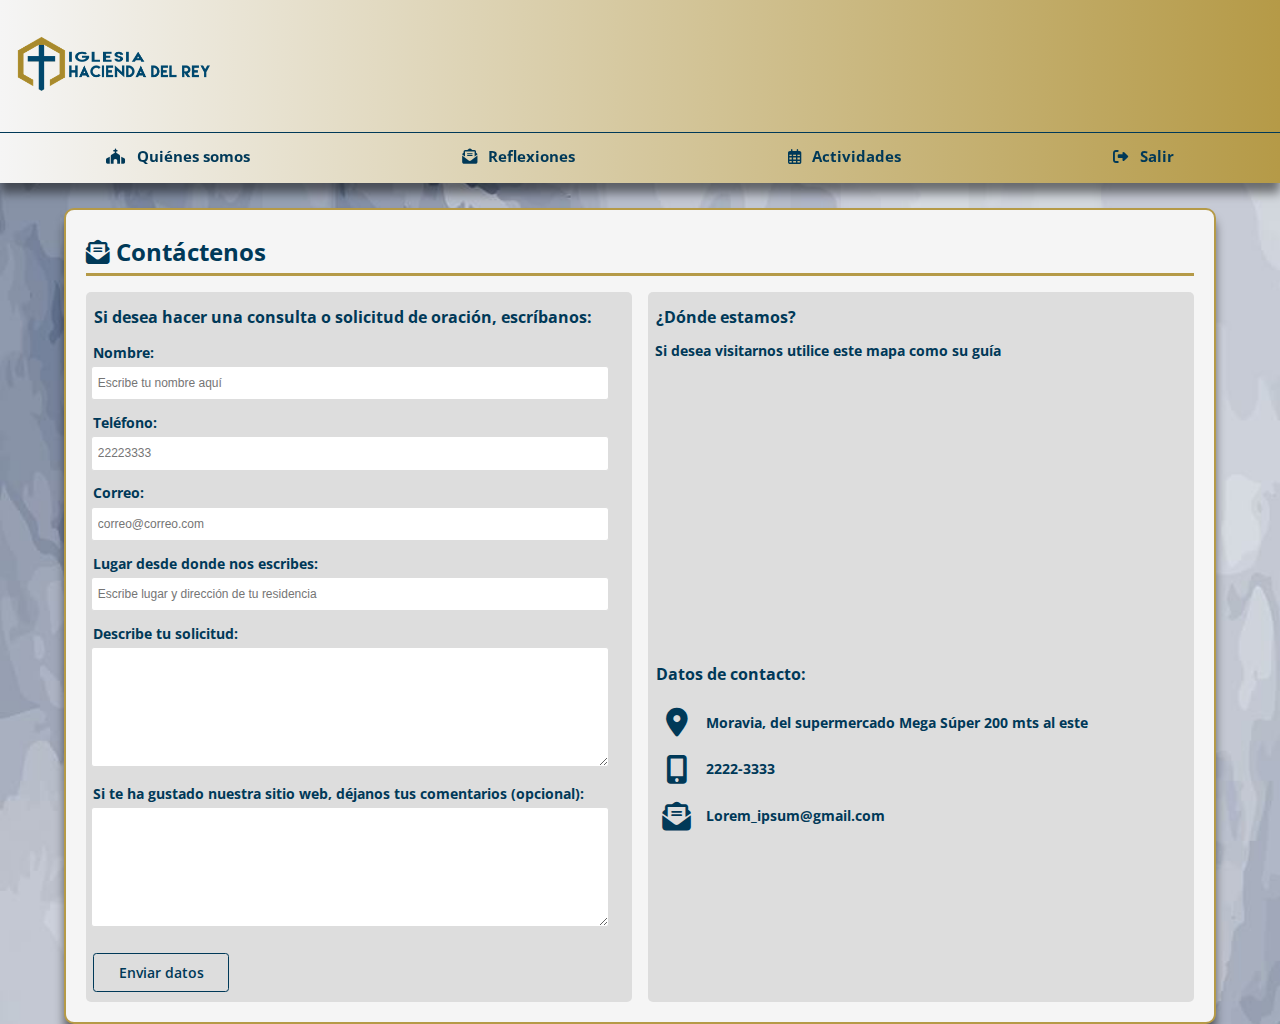
<file: contacto.html>
<!DOCTYPE html>

<!-- Página donde el usuario puede ponerse en contacto con la iglesia Hacienda del Rey -->

<html lang="es">
    <head>
        <title>Contacto</title>
        <meta charset="UTF-8">
        <meta name="viewport" content="width=device-width, initial-scale=1.0">
        <link rel="stylesheet" href="https://cdnjs.cloudflare.com/ajax/libs/font-awesome/6.5.1/css/all.min.css"/>
        <link href="https://fonts.googleapis.com/css2?family=Open+Sans:wght@300;400;600;700&display=swap" rel="stylesheet">
        <link rel="shortcut icon" type="image/x-icon" href="imagenes/iconoIglesia.png"/>
        <link href="librerias/normalize.css" rel="stylesheet" type="text/css"/>
        <link href="librerias/sweetalert2.min.css" rel="stylesheet" type="text/css"/>
        <link href="css/contacto.css" rel="stylesheet" type="text/css"/>
    </head>
    <body>        
        <div class="contenedor">
            <header class="encabezado">
                
                <!-- ***** Inicio sección logotipo encabezado ***** -->
                <div class="logo">
                    <a href="index.html"><img src="imagenes/LogoIglesiaColor.png" alt="Logo oficial de la iglesia Hacienda del Rey"/></a>
                    <a href="#" class="btnMenu" id="btnMenu"><i class="icono fas fa-bars"></i></a>
                </div>
                <!-- ***** Fin sección logotipo encabezado ***** -->
                
                <!-- ***** Inicio sección menú de opciones ***** -->
                <nav class="menu" id="menu">
                    <a href="nuestraVision.html"><i class="fas fa-church"></i>Quiénes somos</a>
                    <a href="reflexiones.html"><i class="fas fa-envelope-open-text"></i>Reflexiones</a>
                    <a href="actividades.html"><i class="far fa-calendar-alt"></i>Actividades</a>                    
                    <a href="index.html"><i class="fas fa-sign-out-alt"></i>Salir</a>
                </nav>
                <!-- ***** Fin sección menú de opciones ***** -->
            
            </header>
                        
            <!-- ***** Inicio sección principal ***** -->
            <main class="contenido">
                <section>
                    <h1><i class="opcion fas fa-envelope-open-text"></i>&nbsp;Contáctenos</h1>
                    <hr>
                    <div class="contenedorFormulario">
                        <form action="<?php echo htmlspecialchars($_SERVER['PHP_SELF']);?>" class="formulario" id="formulario" method="POST">
                            <h3>Si desea hacer una consulta o solicitud de oración, escríbanos:</h3>
                            
                            <!-- Grupo: nombre -->
                            <div class="grupo formulario_grupo" id="grupo_nombre">                                
                                <div class="formulario_grupo_input">
                                    <label for="nombre" class="frmLabel">Nombre:</label>
                                    <input type="text" class="formulario_input" id="nombre" name="nombre" value="" placeholder="Escribe tu nombre aquí" required>
                                    <i class="formulario_validacion_estado fas fa-times-circle"></i>
                                </div>
                                <p class="formulario_input_error">Error: Debes agregar nombre y dos apellidos y solamente se permiten letras</p>
                            </div>
                            
                            <!-- Grupo: teléfono -->
                            <div class=" grupo formulario_grupo" id="grupo_telefono">                                
                                <div class="formulario_grupo_input">
                                    <label for="telefono" class="frmLabel">Teléfono:</label>
                                    <input type="text" class="formulario_input" id="telefono" name="telefono" value="" placeholder="22223333" required>
                                    <i class="formulario_validacion_estado fas fa-times-circle"></i>
                                </div>
                                <p class="formulario_input_error">Error: No se permiten letras, espacios ni símbolos como número telefónico</p>
                            </div>
                            
                            <!-- Grupo: correo -->
                            <div class=" grupo formulario_grupo" id="grupo_correo">                                
                                <div class="formulario_grupo_input">
                                    <label for="correo" class="frmLabel">Correo:</label>
                                    <input type="text" class="formulario_input" id="correo" name="correo" value="" placeholder="correo@correo.com" required>
                                    <i class="formulario_validacion_estado fas fa-times-circle"></i>
                                </div>
                                <p class="formulario_input_error">Error: Has escrito mal tu dirección de correo</p>
                            </div>
                                                                                    
                            <div class="grupo">
                                <label for="direccion" class="frmLabel">Lugar desde donde nos escribes:</label>
                                <input type="text" class="formulario_input" id="direccion" name="direccion" placeholder="Escribe lugar y dirección de tu residencia">
                            </div>
                            
                            <div class="grupo">
                                <label for="solicitud" class="frmLabel">Describe tu solicitud:</label>
                                <textarea class="formulario_input" id="solicitud" name="solicitud"></textarea>
                            </div>
                            
                            <div class="grupo">
                                <label for="comentario" class="frmLabel">Si te ha gustado nuestra sitio web, déjanos tus comentarios (opcional):</label>
                                <textarea class="formulario_input" id="comentario" name="comentario"></textarea>
                            </div>

                            <input type="submit" id="boton" class="frmBoton" name="enviar" value="Enviar datos">
                                                                                                                                                                                                         
                        </form>
                                                                        
                        <div class="ubicacion">
                            <div class="contenedorMapa">
                                <h3>¿Dónde estamos?</h3>
                                <p>Si desea visitarnos utilice este mapa como su guía</p>
                                <div class="mapa">
                                    <iframe src="https://www.google.com/maps/embed?pb=!1m18!1m12!1m3!1d3929.70283055067!2d-84.04686928474239!3d9.958663976475945!2m3!1f0!2f0!3f0!3m2!1i1024!2i768!4f13.1!3m3!1m2!1s0x8fa0e469a2e4657d%3A0x9826495c03757fda!2sIglesia%20Cristiana%20Hacienda%20del%20Rey%2C%20Moravia!5e0!3m2!1ses-419!2scr!4v1628888488798!5m2!1ses-419!2scr" width="100%" style="border:0;" allowfullscreen="" loading="lazy"></iframe>
                                </div>
                            </div>
                            
                            <div class="contenedorDatos">
                                <h3>Datos de contacto:</h3>
                                <div class="datos">
                                    <i class="icono fas fa-map-marker-alt"></i>
                                    <p>Moravia, del supermercado Mega Súper 200 mts al este</p>
                                </div>
                                <div class="datos">
                                    <i class="icono fas fa-mobile-alt"></i>
                                    <p>2222-3333</p>
                                </div>
                                <div class="datos">
                                    <i class="icono fas fa-envelope-open-text"></i>
                                    <p>Lorem_ipsum@gmail.com</p>
                                </div>
                            </div>
                        </div>
                    </div>
                </section>
            </main>                        
            <!-- ***** Fin sección principal ***** -->
            
        </div>
        
        <!-- ***** Archivos javascript ***** -->
        <script src="https://cdnjs.cloudflare.com/ajax/libs/jquery/3.6.0/jquery.min.js"></script>
        <script src="librerias/sweetalert2.all.min.js" type="text/javascript"></script>
        <script src="javascript/menu.js" type="text/javascript"></script>            
        <script src="javascript/validaciones.js" type="text/javascript"></script>
        
    </body>
</html>
</file>
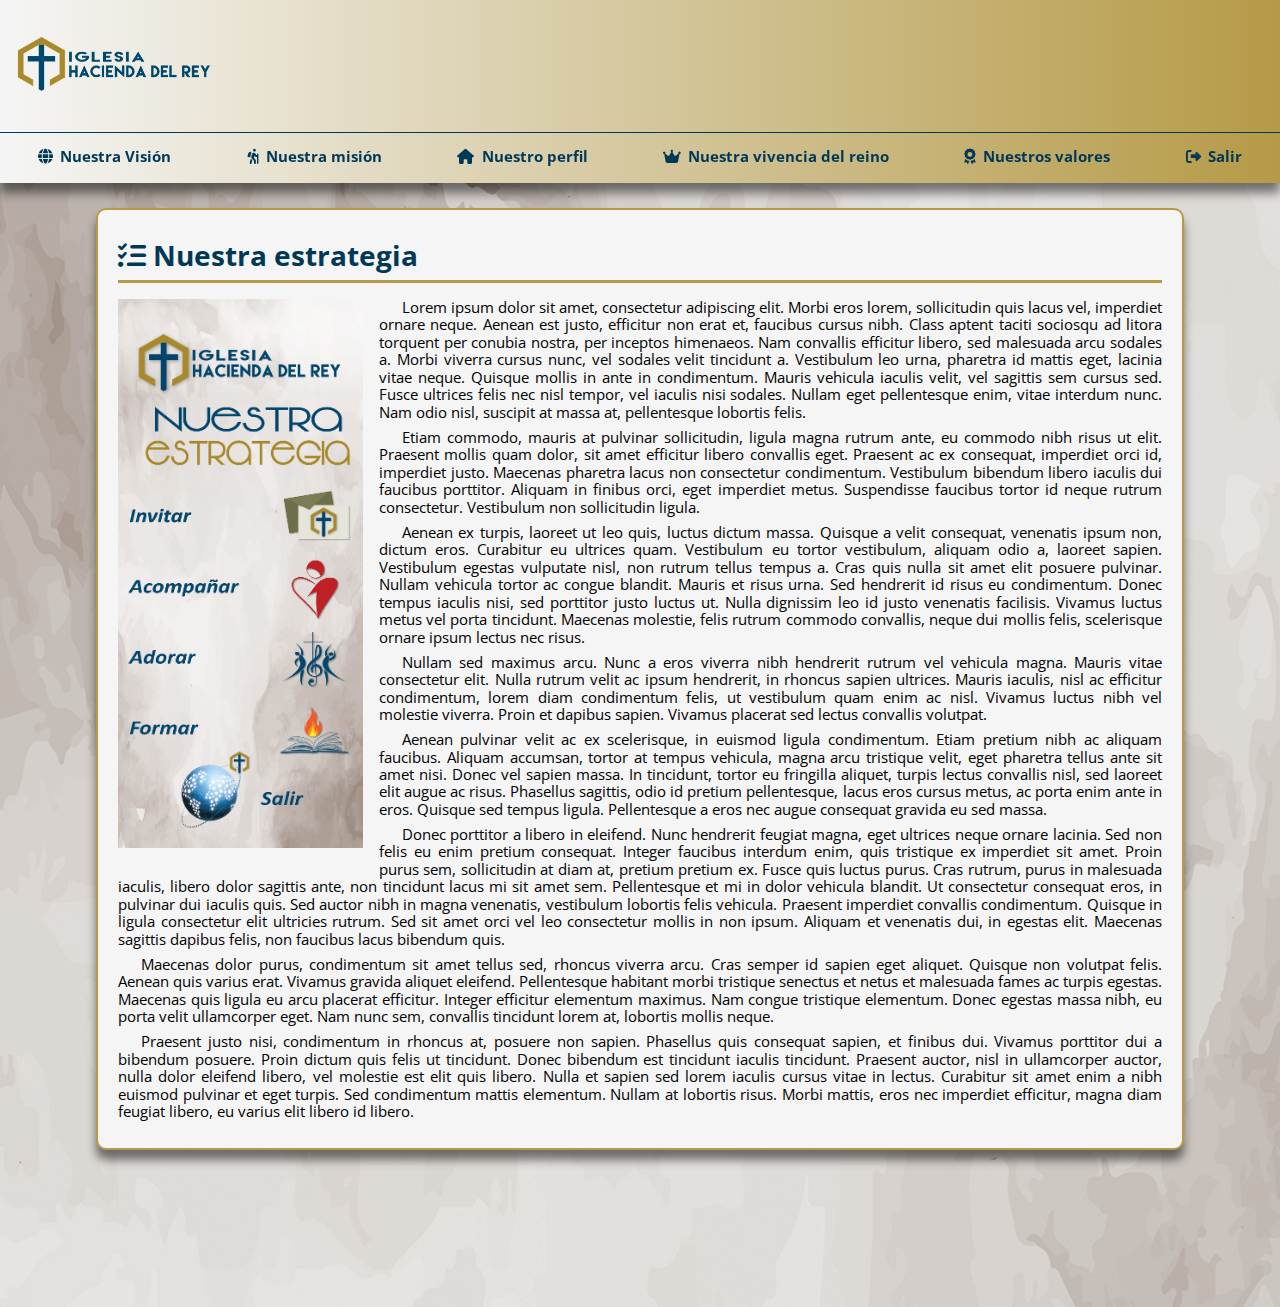
<file: nuestraEstrategia.html>
<!DOCTYPE html>

<!-- Página donde se muestra y describe la estrategia de la iglesia Hacienda del Rey -->

<html lang="es">
    <head>
        <title>Nuestra estrategia</title>
        <meta charset="UTF-8">
        <meta name="viewport" content="width=device-width, initial-scale=1.0">
        <link rel="stylesheet" href="https://cdnjs.cloudflare.com/ajax/libs/font-awesome/6.5.1/css/all.min.css"/>
        <link href="https://fonts.googleapis.com/css2?family=Open+Sans:wght@300;400;600;700&display=swap" rel="stylesheet">
        <link rel="shortcut icon" type="image/x-icon" href="imagenes/iconoIglesia.png"/>
        <link href="librerias/normalize.css" rel="stylesheet" type="text/css"/>
        <link href="css/nuestraEstrategia.css" rel="stylesheet" type="text/css"/>
    </head>
    <body>
        <div class="contenedor">
            <header class="encabezado">
                                
                <!-- ***** Inicio sección encabezado ***** -->
                <div class="logo">
                    <a href="index.html"><img src="imagenes/LogoIglesiaColor.png" alt="Logo oficial de la iglesia Hacienda del Rey"/></a>
                    <a href="#" class="btnMenu" id="btnMenu"><i class="icono fas fa-bars"></i></a>
                </div>
                <!-- ***** Fin sección logotipo encabezado ***** -->
                
                <!-- ***** Inicio sección menú de opciones ***** -->                
                <nav class="menu" id="menu">                                    
                    <a href="nuestraVision.html"><i class="fa fa-globe"></i>Nuestra Visión</a>
                    <a href="nuestraMision.html"><i class="fas fa-hiking"></i>Nuestra misión</a>
                    <a href="nuestroPerfil.html"><i class="fa-solid fa-house"></i>Nuestro perfil</a>                    
                    <a href="nuestraVivenciaReino.html"><i class="fa fa-crown"></i>Nuestra vivencia del reino</a>
                    <a href="nuestrosValores.html"><i class="fas fa-award"></i>Nuestros valores</a>
                    <a href="index.html"><i class="fas fa-sign-out-alt"></i>Salir</a>                                       
                </nav>                
                <!-- ***** Fin sección menú de opciones ***** -->
                
            </header>
                                
            <!-- ***** Inicio sección principal ***** -->
            <main class="contenido">                    
                <section>
                    <article>
                        <h1><i class="fas fa-tasks"></i>&nbsp;Nuestra estrategia</h1>
                        <hr>                
                        <figure>
                            <img src="imagenes/nuestraEstrategia.jpg" alt=""/>
                        </figure>                
                        <p>Lorem ipsum dolor sit amet, consectetur adipiscing elit. Morbi eros lorem, sollicitudin quis lacus vel, imperdiet ornare neque. Aenean est justo, efficitur non erat et, faucibus cursus nibh. Class aptent taciti sociosqu ad litora torquent per conubia nostra, per inceptos himenaeos. Nam convallis efficitur libero, sed malesuada arcu sodales a. Morbi viverra cursus nunc, vel sodales velit tincidunt a. Vestibulum leo urna, pharetra id mattis eget, lacinia vitae neque. Quisque mollis in ante in condimentum. Mauris vehicula iaculis velit, vel sagittis sem cursus sed. Fusce ultrices felis nec nisl tempor, vel iaculis nisi sodales. Nullam eget pellentesque enim, vitae interdum nunc. Nam odio nisl, suscipit at massa at, pellentesque lobortis felis.</p>
                        <p>Etiam commodo, mauris at pulvinar sollicitudin, ligula magna rutrum ante, eu commodo nibh risus ut elit. Praesent mollis quam dolor, sit amet efficitur libero convallis eget. Praesent ac ex consequat, imperdiet orci id, imperdiet justo. Maecenas pharetra lacus non consectetur condimentum. Vestibulum bibendum libero iaculis dui faucibus porttitor. Aliquam in finibus orci, eget imperdiet metus. Suspendisse faucibus tortor id neque rutrum consectetur. Vestibulum non sollicitudin ligula.</p>
                        <p>Aenean ex turpis, laoreet ut leo quis, luctus dictum massa. Quisque a velit consequat, venenatis ipsum non, dictum eros. Curabitur eu ultrices quam. Vestibulum eu tortor vestibulum, aliquam odio a, laoreet sapien. Vestibulum egestas vulputate nisl, non rutrum tellus tempus a. Cras quis nulla sit amet elit posuere pulvinar. Nullam vehicula tortor ac congue blandit. Mauris et risus urna. Sed hendrerit id risus eu condimentum. Donec tempus iaculis nisi, sed porttitor justo luctus ut. Nulla dignissim leo id justo venenatis facilisis. Vivamus luctus metus vel porta tincidunt. Maecenas molestie, felis rutrum commodo convallis, neque dui mollis felis, scelerisque ornare ipsum lectus nec risus.</p>                
                        <p>Nullam sed maximus arcu. Nunc a eros viverra nibh hendrerit rutrum vel vehicula magna. Mauris vitae consectetur elit. Nulla rutrum velit ac ipsum hendrerit, in rhoncus sapien ultrices. Mauris iaculis, nisl ac efficitur condimentum, lorem diam condimentum felis, ut vestibulum quam enim ac nisl. Vivamus luctus nibh vel molestie viverra. Proin et dapibus sapien. Vivamus placerat sed lectus convallis volutpat.</p>
                        <p>Aenean pulvinar velit ac ex scelerisque, in euismod ligula condimentum. Etiam pretium nibh ac aliquam faucibus. Aliquam accumsan, tortor at tempus vehicula, magna arcu tristique velit, eget pharetra tellus ante sit amet nisi. Donec vel sapien massa. In tincidunt, tortor eu fringilla aliquet, turpis lectus convallis nisl, sed laoreet elit augue ac risus. Phasellus sagittis, odio id pretium pellentesque, lacus eros cursus metus, ac porta enim ante in eros. Quisque sed tempus ligula. Pellentesque a eros nec augue consequat gravida eu sed massa.</p>
                        <p>Donec porttitor a libero in eleifend. Nunc hendrerit feugiat magna, eget ultrices neque ornare lacinia. Sed non felis eu enim pretium consequat. Integer faucibus interdum enim, quis tristique ex imperdiet sit amet. Proin purus sem, sollicitudin at diam at, pretium pretium ex. Fusce quis luctus purus. Cras rutrum, purus in malesuada iaculis, libero dolor sagittis ante, non tincidunt lacus mi sit amet sem. Pellentesque et mi in dolor vehicula blandit. Ut consectetur consequat eros, in pulvinar dui iaculis quis. Sed auctor nibh in magna venenatis, vestibulum lobortis felis vehicula. Praesent imperdiet convallis condimentum. Quisque in ligula consectetur elit ultricies rutrum. Sed sit amet orci vel leo consectetur mollis in non ipsum. Aliquam et venenatis dui, in egestas elit. Maecenas sagittis dapibus felis, non faucibus lacus bibendum quis.</p>
                        <p>Maecenas dolor purus, condimentum sit amet tellus sed, rhoncus viverra arcu. Cras semper id sapien eget aliquet. Quisque non volutpat felis. Aenean quis varius erat. Vivamus gravida aliquet eleifend. Pellentesque habitant morbi tristique senectus et netus et malesuada fames ac turpis egestas. Maecenas quis ligula eu arcu placerat efficitur. Integer efficitur elementum maximus. Nam congue tristique elementum. Donec egestas massa nibh, eu porta velit ullamcorper eget. Nam nunc sem, convallis tincidunt lorem at, lobortis mollis neque.</p>
                        <p>Praesent justo nisi, condimentum in rhoncus at, posuere non sapien. Phasellus quis consequat sapien, et finibus dui. Vivamus porttitor dui a bibendum posuere. Proin dictum quis felis ut tincidunt. Donec bibendum est tincidunt iaculis tincidunt. Praesent auctor, nisl in ullamcorper auctor, nulla dolor eleifend libero, vel molestie est elit quis libero. Nulla et sapien sed lorem iaculis cursus vitae in lectus. Curabitur sit amet enim a nibh euismod pulvinar et eget turpis. Sed condimentum mattis elementum. Nullam at lobortis risus. Morbi mattis, eros nec imperdiet efficitur, magna diam feugiat libero, eu varius elit libero id libero.</p>                
                    </article>
                </section>
            </main>
            <!-- ***** Fin sección principal ***** -->    
            
        </div>
        
        <!-- ***** Archivos javascript ***** -->        
        <script src="https://cdnjs.cloudflare.com/ajax/libs/jquery/3.6.0/jquery.min.js"></script>
        <script src="javascript/menu.js" type="text/javascript"></script>    
        
    </body>
</html>
</file>
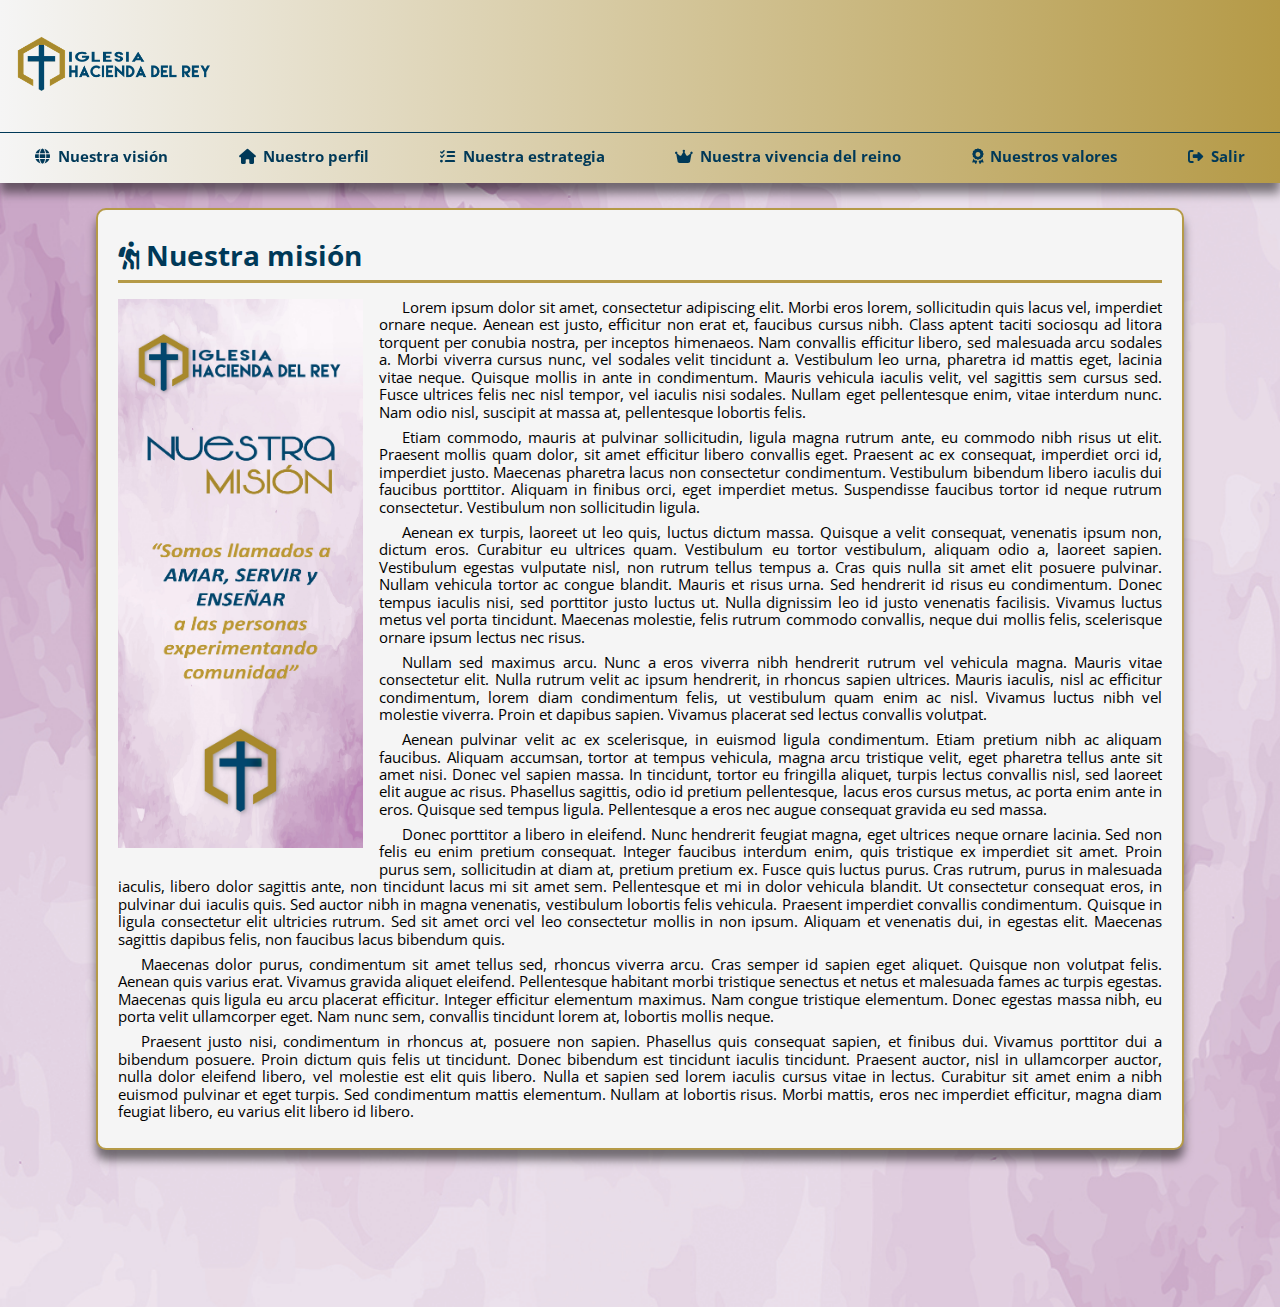
<file: nuestraMision.html>
<!DOCTYPE html>

<!-- Página donde se muestra y describe la misión general de la iglesia Hacienda del Rey -->

<html lang="es">
    <head>
        <title>Nuestra misión</title>
        <meta charset="UTF-8">
        <meta name="viewport" content="width=device-width, initial-scale=1.0">
        <link rel="stylesheet" href="https://cdnjs.cloudflare.com/ajax/libs/font-awesome/6.5.1/css/all.min.css"/>
        <link href="https://fonts.googleapis.com/css2?family=Open+Sans:wght@300;400;600;700&display=swap" rel="stylesheet">
        <link rel="shortcut icon" type="image/x-icon" href="imagenes/iconoIglesia.png"/>
        <link href="librerias/normalize.css" rel="stylesheet" type="text/css"/>
        <link href="css/nuestraMision.css" rel="stylesheet" type="text/css"/>
    </head>
    <body>
        <div class="contenedor">
            <header class="encabezado">
                                
                <!-- ***** Inicio sección logotipo encabezado ***** -->
                <div class="logo">
                    <a href="index.html"><img src="imagenes/LogoIglesiaColor.png" alt="Logo oficial de la iglesia Hacienda del Rey"/></a>
                    <a href="#" class="btnMenu" id="btnMenu"><i class="icono fas fa-bars"></i></a>
                </div>
                <!-- ***** Fin sección logotipo encabezado ***** -->
                
                <!-- ***** Inicio sección menú de opciones ***** -->                
                <nav class="menu" id="menu">                                    
                    <a href="nuestraVision.html"><i class="fa fa-globe"></i>Nuestra visión</a>
                    <a href="nuestroPerfil.html"><i class="fa-solid fa-house"></i>Nuestro perfil</a>
                    <a href="nuestraEstrategia.html"><i class="fas fa-tasks"></i>Nuestra estrategia</a>
                    <a href="nuestraVivenciaReino.html"><i class="fa fa-crown"></i>Nuestra vivencia del reino</a>
                    <a href="nuestrosValores.html"><i class="fas fa-award"></i>Nuestros valores</a>
                    <a href="index.html"><i class="fas fa-sign-out-alt"></i>Salir</a>                                       
                </nav>                
                <!-- ***** Fin sección menú de opciones ***** -->
                
            </header>
                                
            <!-- ***** Inicio sección principal ***** -->
            <main class="contenido">                    
                <section>
                    <article>
                        <h1><i class="fas fa-hiking"></i>&nbsp;Nuestra misión</h1>
                        <hr>                
                        <figure>
                            <img src="imagenes/nuestraMision.jpg" alt=""/>
                        </figure>                
                        <p>Lorem ipsum dolor sit amet, consectetur adipiscing elit. Morbi eros lorem, sollicitudin quis lacus vel, imperdiet ornare neque. Aenean est justo, efficitur non erat et, faucibus cursus nibh. Class aptent taciti sociosqu ad litora torquent per conubia nostra, per inceptos himenaeos. Nam convallis efficitur libero, sed malesuada arcu sodales a. Morbi viverra cursus nunc, vel sodales velit tincidunt a. Vestibulum leo urna, pharetra id mattis eget, lacinia vitae neque. Quisque mollis in ante in condimentum. Mauris vehicula iaculis velit, vel sagittis sem cursus sed. Fusce ultrices felis nec nisl tempor, vel iaculis nisi sodales. Nullam eget pellentesque enim, vitae interdum nunc. Nam odio nisl, suscipit at massa at, pellentesque lobortis felis.</p>
                        <p>Etiam commodo, mauris at pulvinar sollicitudin, ligula magna rutrum ante, eu commodo nibh risus ut elit. Praesent mollis quam dolor, sit amet efficitur libero convallis eget. Praesent ac ex consequat, imperdiet orci id, imperdiet justo. Maecenas pharetra lacus non consectetur condimentum. Vestibulum bibendum libero iaculis dui faucibus porttitor. Aliquam in finibus orci, eget imperdiet metus. Suspendisse faucibus tortor id neque rutrum consectetur. Vestibulum non sollicitudin ligula.</p>
                        <p>Aenean ex turpis, laoreet ut leo quis, luctus dictum massa. Quisque a velit consequat, venenatis ipsum non, dictum eros. Curabitur eu ultrices quam. Vestibulum eu tortor vestibulum, aliquam odio a, laoreet sapien. Vestibulum egestas vulputate nisl, non rutrum tellus tempus a. Cras quis nulla sit amet elit posuere pulvinar. Nullam vehicula tortor ac congue blandit. Mauris et risus urna. Sed hendrerit id risus eu condimentum. Donec tempus iaculis nisi, sed porttitor justo luctus ut. Nulla dignissim leo id justo venenatis facilisis. Vivamus luctus metus vel porta tincidunt. Maecenas molestie, felis rutrum commodo convallis, neque dui mollis felis, scelerisque ornare ipsum lectus nec risus.</p>                
                        <p>Nullam sed maximus arcu. Nunc a eros viverra nibh hendrerit rutrum vel vehicula magna. Mauris vitae consectetur elit. Nulla rutrum velit ac ipsum hendrerit, in rhoncus sapien ultrices. Mauris iaculis, nisl ac efficitur condimentum, lorem diam condimentum felis, ut vestibulum quam enim ac nisl. Vivamus luctus nibh vel molestie viverra. Proin et dapibus sapien. Vivamus placerat sed lectus convallis volutpat.</p>
                        <p>Aenean pulvinar velit ac ex scelerisque, in euismod ligula condimentum. Etiam pretium nibh ac aliquam faucibus. Aliquam accumsan, tortor at tempus vehicula, magna arcu tristique velit, eget pharetra tellus ante sit amet nisi. Donec vel sapien massa. In tincidunt, tortor eu fringilla aliquet, turpis lectus convallis nisl, sed laoreet elit augue ac risus. Phasellus sagittis, odio id pretium pellentesque, lacus eros cursus metus, ac porta enim ante in eros. Quisque sed tempus ligula. Pellentesque a eros nec augue consequat gravida eu sed massa.</p>
                        <p>Donec porttitor a libero in eleifend. Nunc hendrerit feugiat magna, eget ultrices neque ornare lacinia. Sed non felis eu enim pretium consequat. Integer faucibus interdum enim, quis tristique ex imperdiet sit amet. Proin purus sem, sollicitudin at diam at, pretium pretium ex. Fusce quis luctus purus. Cras rutrum, purus in malesuada iaculis, libero dolor sagittis ante, non tincidunt lacus mi sit amet sem. Pellentesque et mi in dolor vehicula blandit. Ut consectetur consequat eros, in pulvinar dui iaculis quis. Sed auctor nibh in magna venenatis, vestibulum lobortis felis vehicula. Praesent imperdiet convallis condimentum. Quisque in ligula consectetur elit ultricies rutrum. Sed sit amet orci vel leo consectetur mollis in non ipsum. Aliquam et venenatis dui, in egestas elit. Maecenas sagittis dapibus felis, non faucibus lacus bibendum quis.</p>
                        <p>Maecenas dolor purus, condimentum sit amet tellus sed, rhoncus viverra arcu. Cras semper id sapien eget aliquet. Quisque non volutpat felis. Aenean quis varius erat. Vivamus gravida aliquet eleifend. Pellentesque habitant morbi tristique senectus et netus et malesuada fames ac turpis egestas. Maecenas quis ligula eu arcu placerat efficitur. Integer efficitur elementum maximus. Nam congue tristique elementum. Donec egestas massa nibh, eu porta velit ullamcorper eget. Nam nunc sem, convallis tincidunt lorem at, lobortis mollis neque.</p>
                        <p>Praesent justo nisi, condimentum in rhoncus at, posuere non sapien. Phasellus quis consequat sapien, et finibus dui. Vivamus porttitor dui a bibendum posuere. Proin dictum quis felis ut tincidunt. Donec bibendum est tincidunt iaculis tincidunt. Praesent auctor, nisl in ullamcorper auctor, nulla dolor eleifend libero, vel molestie est elit quis libero. Nulla et sapien sed lorem iaculis cursus vitae in lectus. Curabitur sit amet enim a nibh euismod pulvinar et eget turpis. Sed condimentum mattis elementum. Nullam at lobortis risus. Morbi mattis, eros nec imperdiet efficitur, magna diam feugiat libero, eu varius elit libero id libero.</p>                
                    </article>
                </section>
            </main>
            <!-- ***** Fin sección principal ***** -->         
            
        </div>
        
        <!-- ***** Archivos javascript ***** -->        
        <script src="https://cdnjs.cloudflare.com/ajax/libs/jquery/3.6.0/jquery.min.js"></script>
        <script src="javascript/menu.js" type="text/javascript"></script>
                
    </body>
</html>
</file>
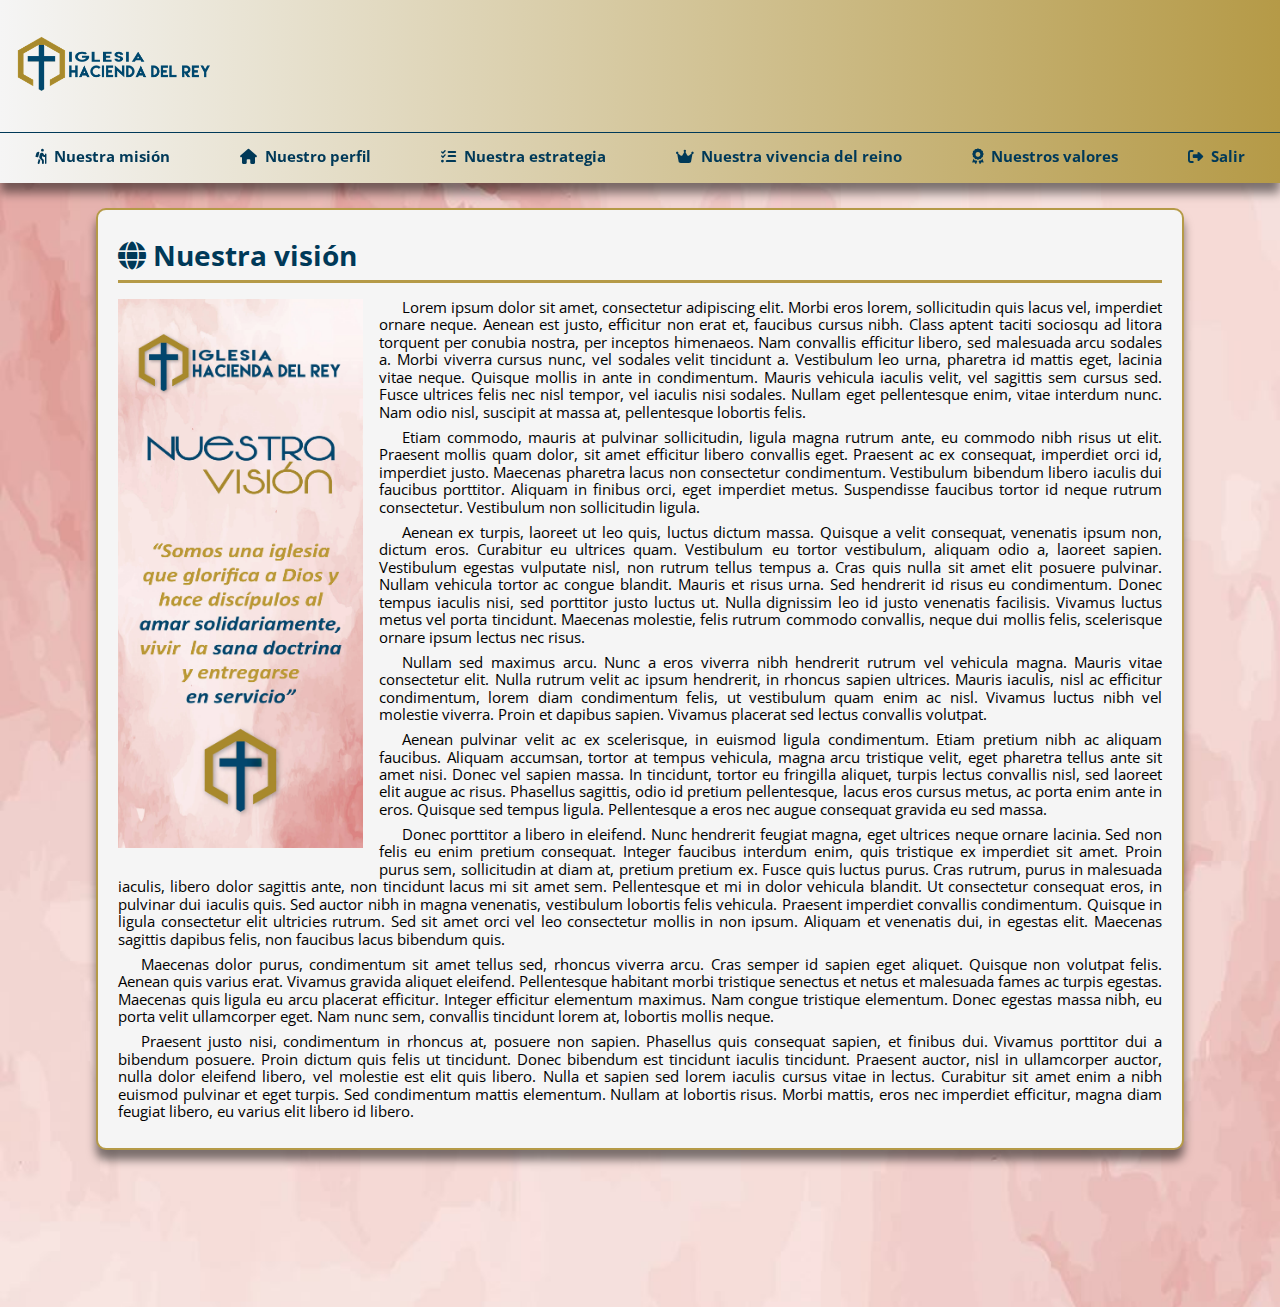
<file: nuestraVision.html>
<!DOCTYPE html>

<!-- Página donde se muestra y describe la visión general de la iglesia Hacienda del Rey -->

<html lang="es">
    <head>
        <title>Nuestra visión</title>
        <meta charset="UTF-8">
        <meta name="viewport" content="width=device-width, initial-scale=1.0">
        <link rel="stylesheet" href="https://cdnjs.cloudflare.com/ajax/libs/font-awesome/6.5.1/css/all.min.css"/>
        <link href="https://fonts.googleapis.com/css2?family=Open+Sans:wght@300;400;600;700&display=swap" rel="stylesheet">
        <link rel="shortcut icon" type="image/x-icon" href="imagenes/iconoIglesia.png"/>
        <link href="librerias/normalize.css" rel="stylesheet" type="text/css"/>
        <link href="css/nuestraVision.css" rel="stylesheet" type="text/css"/>
    </head>
    <body>
        <div class="contenedor">
            <header class="encabezado">
                                
                <!-- ***** Inicio sección logotipo encabezado ***** -->
                <div class="logo">
                    <a href="index.html"><img src="imagenes/LogoIglesiaColor.png" alt="Logo oficial de la iglesia Hacienda del Rey"/></a>
                    <a href="#" class="btnMenu" id="btnMenu"><i class="icono fas fa-bars"></i></a>
                </div>
                <!-- ***** Fin sección logotipo encabezado ***** -->
                
                <!-- ***** Inicio sección menú de opciones ***** -->                
                <nav class="menu" id="menu">                                    
                    <a href="nuestraMision.html"><i class="fas fa-hiking"></i>Nuestra misión</a>
                    <a href="nuestroPerfil.html"><i class="fa-solid fa-house"></i>Nuestro perfil</a>
                    <a href="nuestraEstrategia.html"><i class="fas fa-tasks"></i>Nuestra estrategia</a>
                    <a href="nuestraVivenciaReino.html"><i class="fa fa-crown"></i>Nuestra vivencia del reino</a>
                    <a href="nuestrosValores.html"><i class="fas fa-award"></i>Nuestros valores</a>
                    <a href="index.html"><i class="fas fa-sign-out-alt"></i>Salir</a>                                        
                </nav>                
                <!-- ***** Fin sección menú de opciones ***** -->
                
            </header>
                                
            <!-- ***** Inicio sección principal ***** -->
            <main class="contenido">                    
                <section>
                    <article>
                        <h1><i class="fa fa-globe"></i>&nbsp;Nuestra visión</h1>
                        <hr>                
                        <figure>
                            <img src="imagenes/nuestraVision.jpg" alt=""/>
                        </figure>                
                        <p>Lorem ipsum dolor sit amet, consectetur adipiscing elit. Morbi eros lorem, sollicitudin quis lacus vel, imperdiet ornare neque. Aenean est justo, efficitur non erat et, faucibus cursus nibh. Class aptent taciti sociosqu ad litora torquent per conubia nostra, per inceptos himenaeos. Nam convallis efficitur libero, sed malesuada arcu sodales a. Morbi viverra cursus nunc, vel sodales velit tincidunt a. Vestibulum leo urna, pharetra id mattis eget, lacinia vitae neque. Quisque mollis in ante in condimentum. Mauris vehicula iaculis velit, vel sagittis sem cursus sed. Fusce ultrices felis nec nisl tempor, vel iaculis nisi sodales. Nullam eget pellentesque enim, vitae interdum nunc. Nam odio nisl, suscipit at massa at, pellentesque lobortis felis.</p>
                        <p>Etiam commodo, mauris at pulvinar sollicitudin, ligula magna rutrum ante, eu commodo nibh risus ut elit. Praesent mollis quam dolor, sit amet efficitur libero convallis eget. Praesent ac ex consequat, imperdiet orci id, imperdiet justo. Maecenas pharetra lacus non consectetur condimentum. Vestibulum bibendum libero iaculis dui faucibus porttitor. Aliquam in finibus orci, eget imperdiet metus. Suspendisse faucibus tortor id neque rutrum consectetur. Vestibulum non sollicitudin ligula.</p>
                        <p>Aenean ex turpis, laoreet ut leo quis, luctus dictum massa. Quisque a velit consequat, venenatis ipsum non, dictum eros. Curabitur eu ultrices quam. Vestibulum eu tortor vestibulum, aliquam odio a, laoreet sapien. Vestibulum egestas vulputate nisl, non rutrum tellus tempus a. Cras quis nulla sit amet elit posuere pulvinar. Nullam vehicula tortor ac congue blandit. Mauris et risus urna. Sed hendrerit id risus eu condimentum. Donec tempus iaculis nisi, sed porttitor justo luctus ut. Nulla dignissim leo id justo venenatis facilisis. Vivamus luctus metus vel porta tincidunt. Maecenas molestie, felis rutrum commodo convallis, neque dui mollis felis, scelerisque ornare ipsum lectus nec risus.</p>                
                        <p>Nullam sed maximus arcu. Nunc a eros viverra nibh hendrerit rutrum vel vehicula magna. Mauris vitae consectetur elit. Nulla rutrum velit ac ipsum hendrerit, in rhoncus sapien ultrices. Mauris iaculis, nisl ac efficitur condimentum, lorem diam condimentum felis, ut vestibulum quam enim ac nisl. Vivamus luctus nibh vel molestie viverra. Proin et dapibus sapien. Vivamus placerat sed lectus convallis volutpat.</p>
                        <p>Aenean pulvinar velit ac ex scelerisque, in euismod ligula condimentum. Etiam pretium nibh ac aliquam faucibus. Aliquam accumsan, tortor at tempus vehicula, magna arcu tristique velit, eget pharetra tellus ante sit amet nisi. Donec vel sapien massa. In tincidunt, tortor eu fringilla aliquet, turpis lectus convallis nisl, sed laoreet elit augue ac risus. Phasellus sagittis, odio id pretium pellentesque, lacus eros cursus metus, ac porta enim ante in eros. Quisque sed tempus ligula. Pellentesque a eros nec augue consequat gravida eu sed massa.</p>
                        <p>Donec porttitor a libero in eleifend. Nunc hendrerit feugiat magna, eget ultrices neque ornare lacinia. Sed non felis eu enim pretium consequat. Integer faucibus interdum enim, quis tristique ex imperdiet sit amet. Proin purus sem, sollicitudin at diam at, pretium pretium ex. Fusce quis luctus purus. Cras rutrum, purus in malesuada iaculis, libero dolor sagittis ante, non tincidunt lacus mi sit amet sem. Pellentesque et mi in dolor vehicula blandit. Ut consectetur consequat eros, in pulvinar dui iaculis quis. Sed auctor nibh in magna venenatis, vestibulum lobortis felis vehicula. Praesent imperdiet convallis condimentum. Quisque in ligula consectetur elit ultricies rutrum. Sed sit amet orci vel leo consectetur mollis in non ipsum. Aliquam et venenatis dui, in egestas elit. Maecenas sagittis dapibus felis, non faucibus lacus bibendum quis.</p>
                        <p>Maecenas dolor purus, condimentum sit amet tellus sed, rhoncus viverra arcu. Cras semper id sapien eget aliquet. Quisque non volutpat felis. Aenean quis varius erat. Vivamus gravida aliquet eleifend. Pellentesque habitant morbi tristique senectus et netus et malesuada fames ac turpis egestas. Maecenas quis ligula eu arcu placerat efficitur. Integer efficitur elementum maximus. Nam congue tristique elementum. Donec egestas massa nibh, eu porta velit ullamcorper eget. Nam nunc sem, convallis tincidunt lorem at, lobortis mollis neque.</p>
                        <p>Praesent justo nisi, condimentum in rhoncus at, posuere non sapien. Phasellus quis consequat sapien, et finibus dui. Vivamus porttitor dui a bibendum posuere. Proin dictum quis felis ut tincidunt. Donec bibendum est tincidunt iaculis tincidunt. Praesent auctor, nisl in ullamcorper auctor, nulla dolor eleifend libero, vel molestie est elit quis libero. Nulla et sapien sed lorem iaculis cursus vitae in lectus. Curabitur sit amet enim a nibh euismod pulvinar et eget turpis. Sed condimentum mattis elementum. Nullam at lobortis risus. Morbi mattis, eros nec imperdiet efficitur, magna diam feugiat libero, eu varius elit libero id libero.</p>                
                    </article>
                </section>
            </main>
            <!-- ***** Fin sección principal ***** -->     
            
        </div>
        
        <!-- ***** Archivos javascript ***** --> 
        <script src="https://cdnjs.cloudflare.com/ajax/libs/jquery/3.6.0/jquery.min.js"></script>
        <script src="javascript/menu.js" type="text/javascript"></script>   
        
    </body>
</html>
</file>
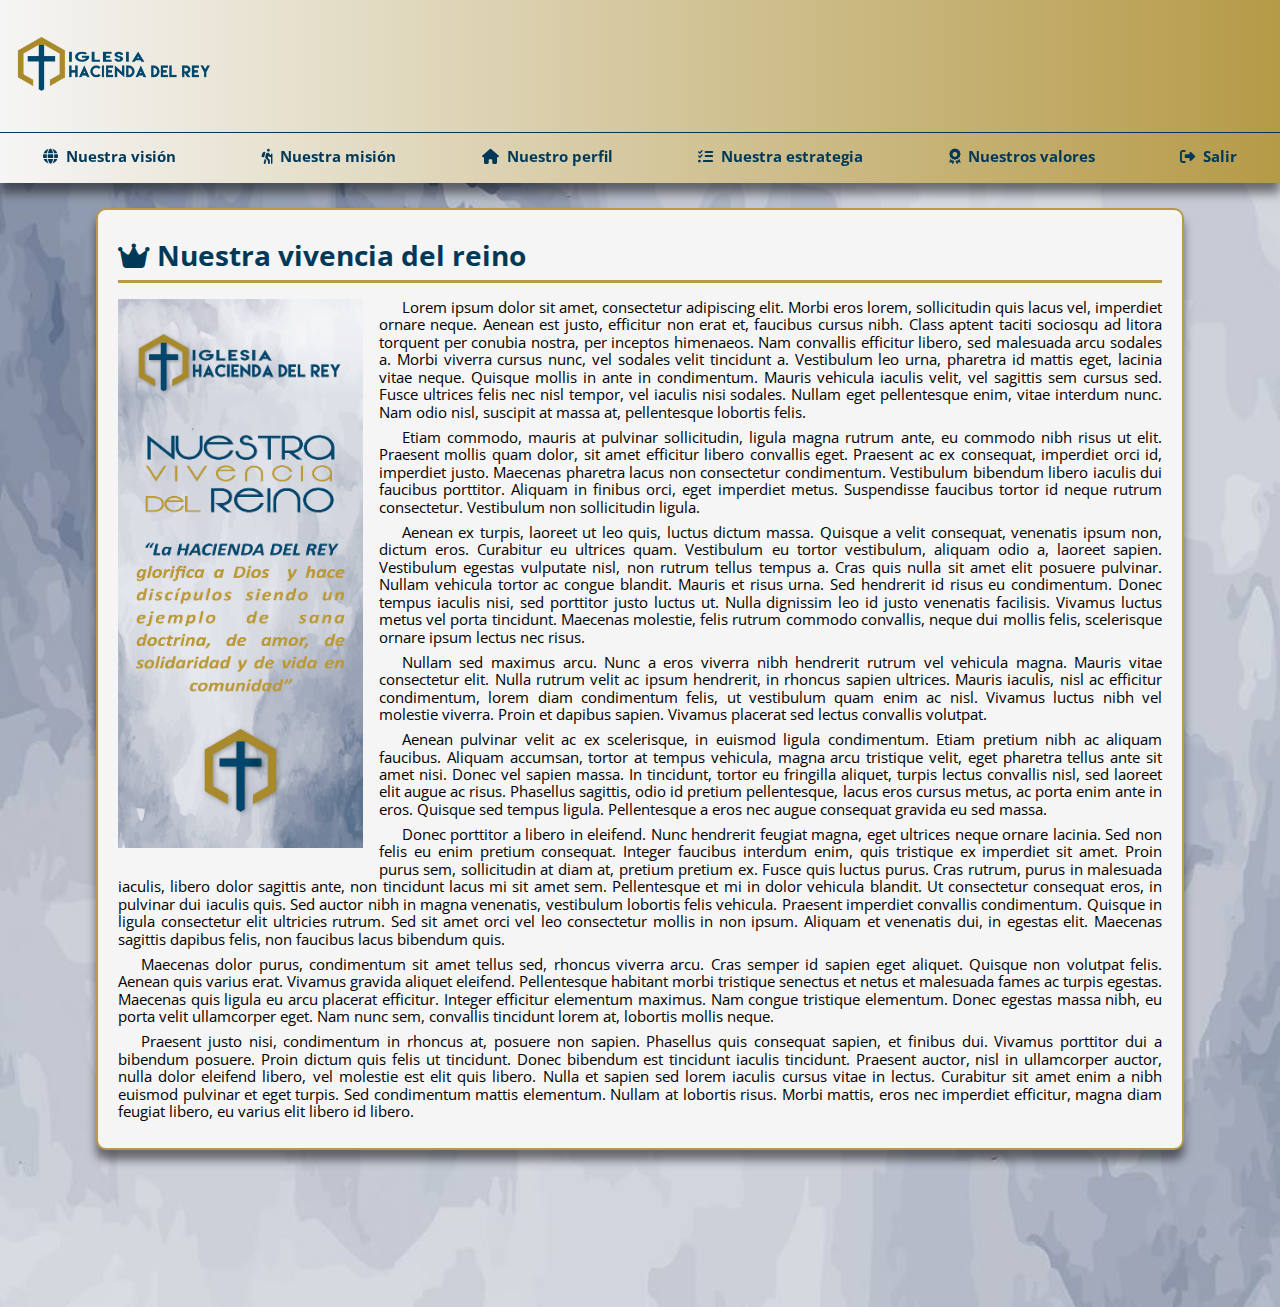
<file: nuestraVivenciaReino.html>
<!DOCTYPE html>

<!-- Página donde se muestra y describe la vivencia del reino de la iglesia Hacienda del Rey -->

<html lang="es">
    <head>
        <title>Nuestra vivencia del reino</title>
        <meta charset="UTF-8">
        <meta name="viewport" content="width=device-width, initial-scale=1.0">
        <link rel="stylesheet" href="https://cdnjs.cloudflare.com/ajax/libs/font-awesome/6.5.1/css/all.min.css"/>
        <link href="https://fonts.googleapis.com/css2?family=Open+Sans:wght@300;400;600;700&display=swap" rel="stylesheet">
        <link rel="shortcut icon" type="image/x-icon" href="imagenes/iconoIglesia.png"/>
        <link href="librerias/normalize.css" rel="stylesheet" type="text/css"/>
        <link href="css/nuestraVivenciaReino.css" rel="stylesheet" type="text/css"/>
    </head>
    <body>
        <div class="contenedor">
            <header class="encabezado">
                                
                <!-- ***** Inicio sección logotipo encabezado ***** -->
                <div class="logo">
                    <a href="index.html"><img src="imagenes/LogoIglesiaColor.png" alt="Logo oficial de la iglesia Hacienda del Rey"/></a>
                    <a href="#" class="btnMenu" id="btnMenu"><i class="icono fas fa-bars"></i></a>
                </div>
                <!-- ***** Fin sección logotipo encabezado ***** -->
                
                <!-- ***** Inicio sección menú de opciones ***** -->                
                <nav class="menu" id="menu">                                    
                    <a href="nuestraVision.html"><i class="fa fa-globe"></i>Nuestra visión</a>
                    <a href="nuestraMision.html"><i class="fas fa-hiking"></i>Nuestra misión</a>
                    <a href="nuestroPerfil.html"><i class="fa-solid fa-house"></i>Nuestro perfil</a>                    
                    <a href="nuestraEstrategia.html"><i class="fas fa-tasks"></i>Nuestra estrategia</a>
                    <a href="nuestrosValores.html"><i class="fas fa-award"></i>Nuestros valores</a>
                    <a href="index.html"><i class="fas fa-sign-out-alt"></i>Salir</a>                                       
                </nav>                
                <!-- ***** Fin sección menú de opciones ***** -->
                
            </header>
                                
            <!-- ***** Inicio sección principal ***** -->
            <main class="contenido">                    
                <section>
                    <article>
                        <h1><i class="fa fa-crown"></i>&nbsp;Nuestra vivencia del reino</h1>
                        <hr>                
                        <figure>
                            <img src="imagenes/nuestraVivencia.jpg" alt=""/>
                        </figure>                
                        <p>Lorem ipsum dolor sit amet, consectetur adipiscing elit. Morbi eros lorem, sollicitudin quis lacus vel, imperdiet ornare neque. Aenean est justo, efficitur non erat et, faucibus cursus nibh. Class aptent taciti sociosqu ad litora torquent per conubia nostra, per inceptos himenaeos. Nam convallis efficitur libero, sed malesuada arcu sodales a. Morbi viverra cursus nunc, vel sodales velit tincidunt a. Vestibulum leo urna, pharetra id mattis eget, lacinia vitae neque. Quisque mollis in ante in condimentum. Mauris vehicula iaculis velit, vel sagittis sem cursus sed. Fusce ultrices felis nec nisl tempor, vel iaculis nisi sodales. Nullam eget pellentesque enim, vitae interdum nunc. Nam odio nisl, suscipit at massa at, pellentesque lobortis felis.</p>
                        <p>Etiam commodo, mauris at pulvinar sollicitudin, ligula magna rutrum ante, eu commodo nibh risus ut elit. Praesent mollis quam dolor, sit amet efficitur libero convallis eget. Praesent ac ex consequat, imperdiet orci id, imperdiet justo. Maecenas pharetra lacus non consectetur condimentum. Vestibulum bibendum libero iaculis dui faucibus porttitor. Aliquam in finibus orci, eget imperdiet metus. Suspendisse faucibus tortor id neque rutrum consectetur. Vestibulum non sollicitudin ligula.</p>
                        <p>Aenean ex turpis, laoreet ut leo quis, luctus dictum massa. Quisque a velit consequat, venenatis ipsum non, dictum eros. Curabitur eu ultrices quam. Vestibulum eu tortor vestibulum, aliquam odio a, laoreet sapien. Vestibulum egestas vulputate nisl, non rutrum tellus tempus a. Cras quis nulla sit amet elit posuere pulvinar. Nullam vehicula tortor ac congue blandit. Mauris et risus urna. Sed hendrerit id risus eu condimentum. Donec tempus iaculis nisi, sed porttitor justo luctus ut. Nulla dignissim leo id justo venenatis facilisis. Vivamus luctus metus vel porta tincidunt. Maecenas molestie, felis rutrum commodo convallis, neque dui mollis felis, scelerisque ornare ipsum lectus nec risus.</p>                
                        <p>Nullam sed maximus arcu. Nunc a eros viverra nibh hendrerit rutrum vel vehicula magna. Mauris vitae consectetur elit. Nulla rutrum velit ac ipsum hendrerit, in rhoncus sapien ultrices. Mauris iaculis, nisl ac efficitur condimentum, lorem diam condimentum felis, ut vestibulum quam enim ac nisl. Vivamus luctus nibh vel molestie viverra. Proin et dapibus sapien. Vivamus placerat sed lectus convallis volutpat.</p>
                        <p>Aenean pulvinar velit ac ex scelerisque, in euismod ligula condimentum. Etiam pretium nibh ac aliquam faucibus. Aliquam accumsan, tortor at tempus vehicula, magna arcu tristique velit, eget pharetra tellus ante sit amet nisi. Donec vel sapien massa. In tincidunt, tortor eu fringilla aliquet, turpis lectus convallis nisl, sed laoreet elit augue ac risus. Phasellus sagittis, odio id pretium pellentesque, lacus eros cursus metus, ac porta enim ante in eros. Quisque sed tempus ligula. Pellentesque a eros nec augue consequat gravida eu sed massa.</p>
                        <p>Donec porttitor a libero in eleifend. Nunc hendrerit feugiat magna, eget ultrices neque ornare lacinia. Sed non felis eu enim pretium consequat. Integer faucibus interdum enim, quis tristique ex imperdiet sit amet. Proin purus sem, sollicitudin at diam at, pretium pretium ex. Fusce quis luctus purus. Cras rutrum, purus in malesuada iaculis, libero dolor sagittis ante, non tincidunt lacus mi sit amet sem. Pellentesque et mi in dolor vehicula blandit. Ut consectetur consequat eros, in pulvinar dui iaculis quis. Sed auctor nibh in magna venenatis, vestibulum lobortis felis vehicula. Praesent imperdiet convallis condimentum. Quisque in ligula consectetur elit ultricies rutrum. Sed sit amet orci vel leo consectetur mollis in non ipsum. Aliquam et venenatis dui, in egestas elit. Maecenas sagittis dapibus felis, non faucibus lacus bibendum quis.</p>
                        <p>Maecenas dolor purus, condimentum sit amet tellus sed, rhoncus viverra arcu. Cras semper id sapien eget aliquet. Quisque non volutpat felis. Aenean quis varius erat. Vivamus gravida aliquet eleifend. Pellentesque habitant morbi tristique senectus et netus et malesuada fames ac turpis egestas. Maecenas quis ligula eu arcu placerat efficitur. Integer efficitur elementum maximus. Nam congue tristique elementum. Donec egestas massa nibh, eu porta velit ullamcorper eget. Nam nunc sem, convallis tincidunt lorem at, lobortis mollis neque.</p>
                        <p>Praesent justo nisi, condimentum in rhoncus at, posuere non sapien. Phasellus quis consequat sapien, et finibus dui. Vivamus porttitor dui a bibendum posuere. Proin dictum quis felis ut tincidunt. Donec bibendum est tincidunt iaculis tincidunt. Praesent auctor, nisl in ullamcorper auctor, nulla dolor eleifend libero, vel molestie est elit quis libero. Nulla et sapien sed lorem iaculis cursus vitae in lectus. Curabitur sit amet enim a nibh euismod pulvinar et eget turpis. Sed condimentum mattis elementum. Nullam at lobortis risus. Morbi mattis, eros nec imperdiet efficitur, magna diam feugiat libero, eu varius elit libero id libero.</p>                
                    </article>
                </section>
            </main>
            <!-- ***** Fin sección principal ***** -->   
            
        </div>
        
        <!-- ***** Archivos javascript ***** -->        
        <script src="https://cdnjs.cloudflare.com/ajax/libs/jquery/3.6.0/jquery.min.js"></script>
        <script src="javascript/menu.js" type="text/javascript"></script>    
        
    </body>
</html>
</file>
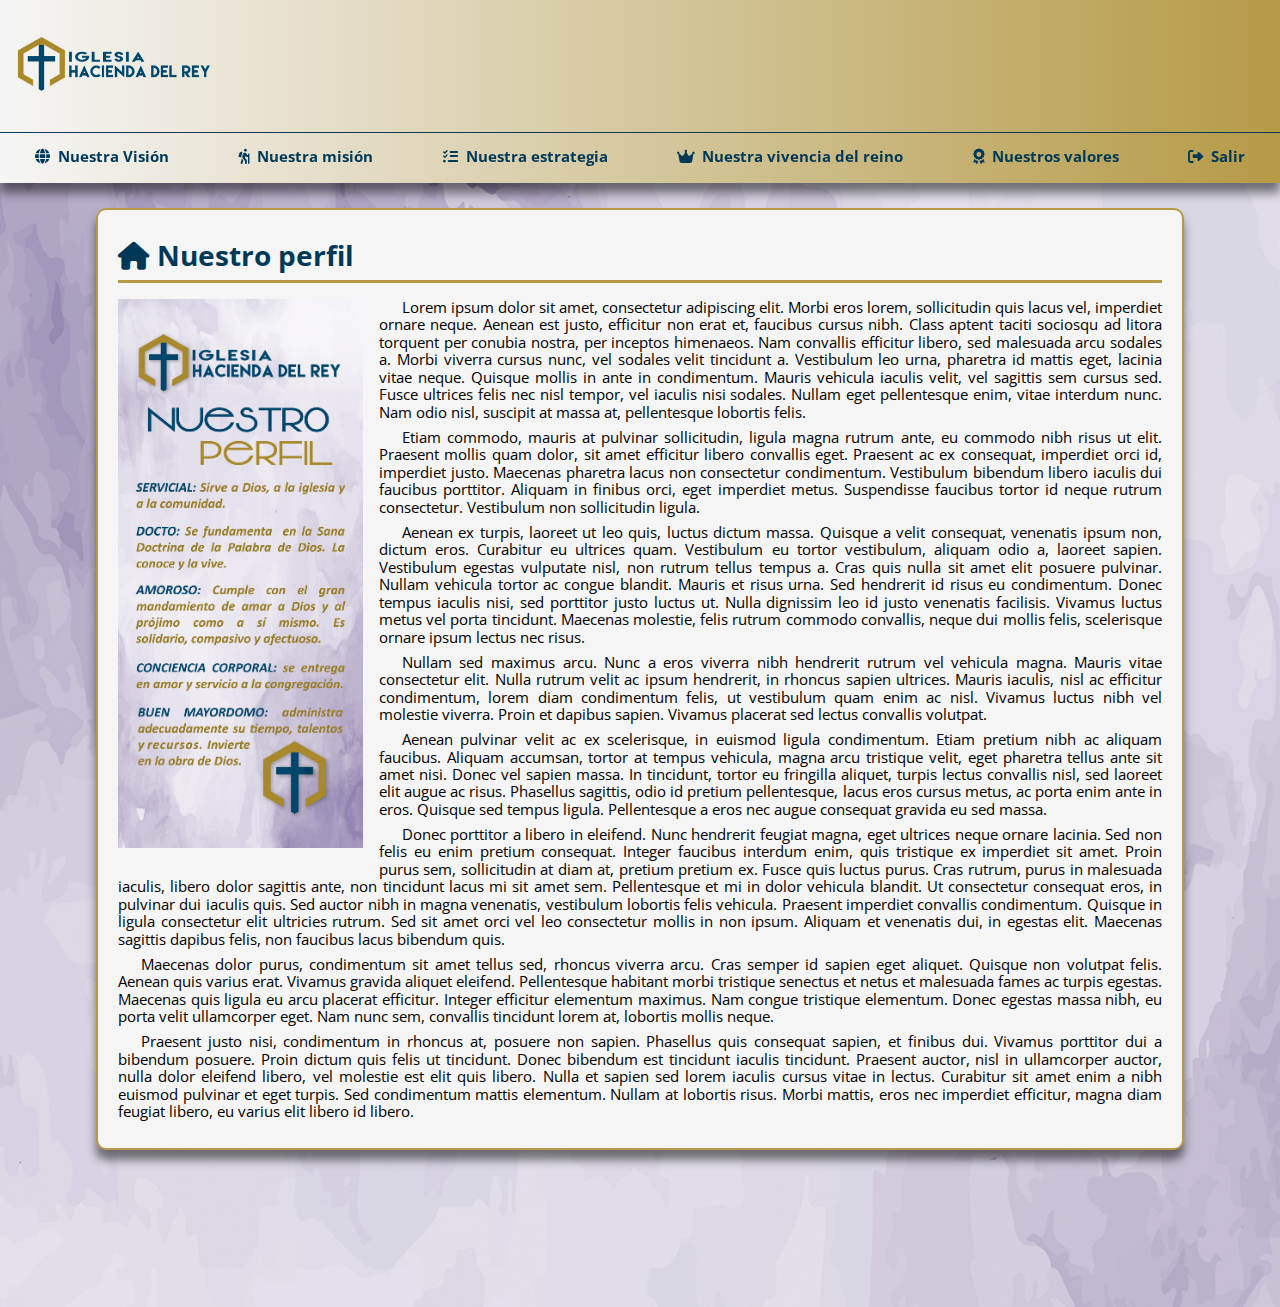
<file: nuestroPerfil.html>
<!DOCTYPE html>

<!-- Página donde se muestra y describe el perfil de la iglesia Hacienda del Rey -->

<html lang="es">
    <head>
        <title>Nuestro perfil</title>
        <meta charset="UTF-8">
        <meta name="viewport" content="width=device-width, initial-scale=1.0">
        <link rel="stylesheet" href="https://cdnjs.cloudflare.com/ajax/libs/font-awesome/6.5.1/css/all.min.css"/>
        <link href="https://fonts.googleapis.com/css2?family=Open+Sans:wght@300;400;600;700&display=swap" rel="stylesheet">
        <link rel="shortcut icon" type="image/x-icon" href="imagenes/iconoIglesia.png"/>
        <link href="librerias/normalize.css" rel="stylesheet" type="text/css"/>
        <link href="css/nuestroPerfil.css" rel="stylesheet" type="text/css"/>
    </head>
    <body>
        <div class="contenedor">
            <header class="encabezado">
                                
                <!-- ***** Inicio sección logotipo encabezado ***** -->
                <div class="logo">
                    <a href="index.html"><img src="imagenes/LogoIglesiaColor.png" alt="Logo oficial de la iglesia Hacienda del Rey"/></a>
                    <a href="#" class="btnMenu" id="btnMenu"><i class="icono fas fa-bars"></i></a>
                </div>
                <!-- ***** Fin sección logotipo encabezado ***** -->
                
                <!-- ***** Inicio sección menú de opciones ***** -->                
                <nav class="menu" id="menu">                                    
                    <a href="nuestraVision.html"><i class="fa fa-globe"></i>Nuestra Visión</a>
                    <a href="nuestraMision.html"><i class="fas fa-hiking"></i>Nuestra misión</a>                    
                    <a href="nuestraEstrategia.html"><i class="fas fa-tasks"></i>Nuestra estrategia</a>
                    <a href="nuestraVivenciaReino.html"><i class="fa fa-crown"></i>Nuestra vivencia del reino</a>
                    <a href="nuestrosValores.html"><i class="fas fa-award"></i>Nuestros valores</a>
                    <a href="index.html"><i class="fas fa-sign-out-alt"></i>Salir</a>                                       
                </nav>                
                <!-- ***** Fin sección menú de opciones ***** -->
                
            </header>
                                
            <!-- ***** Inicio sección principal ***** -->
            <main class="contenido">                    
                <section>
                    <article>
                        <h1><i class="fa-solid fa-house"></i>&nbsp;Nuestro perfil</h1>
                        <hr>                
                        <figure>
                            <img src="imagenes/nuestroPerfil.jpg" alt=""/>
                        </figure>                
                        <p>Lorem ipsum dolor sit amet, consectetur adipiscing elit. Morbi eros lorem, sollicitudin quis lacus vel, imperdiet ornare neque. Aenean est justo, efficitur non erat et, faucibus cursus nibh. Class aptent taciti sociosqu ad litora torquent per conubia nostra, per inceptos himenaeos. Nam convallis efficitur libero, sed malesuada arcu sodales a. Morbi viverra cursus nunc, vel sodales velit tincidunt a. Vestibulum leo urna, pharetra id mattis eget, lacinia vitae neque. Quisque mollis in ante in condimentum. Mauris vehicula iaculis velit, vel sagittis sem cursus sed. Fusce ultrices felis nec nisl tempor, vel iaculis nisi sodales. Nullam eget pellentesque enim, vitae interdum nunc. Nam odio nisl, suscipit at massa at, pellentesque lobortis felis.</p>
                        <p>Etiam commodo, mauris at pulvinar sollicitudin, ligula magna rutrum ante, eu commodo nibh risus ut elit. Praesent mollis quam dolor, sit amet efficitur libero convallis eget. Praesent ac ex consequat, imperdiet orci id, imperdiet justo. Maecenas pharetra lacus non consectetur condimentum. Vestibulum bibendum libero iaculis dui faucibus porttitor. Aliquam in finibus orci, eget imperdiet metus. Suspendisse faucibus tortor id neque rutrum consectetur. Vestibulum non sollicitudin ligula.</p>
                        <p>Aenean ex turpis, laoreet ut leo quis, luctus dictum massa. Quisque a velit consequat, venenatis ipsum non, dictum eros. Curabitur eu ultrices quam. Vestibulum eu tortor vestibulum, aliquam odio a, laoreet sapien. Vestibulum egestas vulputate nisl, non rutrum tellus tempus a. Cras quis nulla sit amet elit posuere pulvinar. Nullam vehicula tortor ac congue blandit. Mauris et risus urna. Sed hendrerit id risus eu condimentum. Donec tempus iaculis nisi, sed porttitor justo luctus ut. Nulla dignissim leo id justo venenatis facilisis. Vivamus luctus metus vel porta tincidunt. Maecenas molestie, felis rutrum commodo convallis, neque dui mollis felis, scelerisque ornare ipsum lectus nec risus.</p>                
                        <p>Nullam sed maximus arcu. Nunc a eros viverra nibh hendrerit rutrum vel vehicula magna. Mauris vitae consectetur elit. Nulla rutrum velit ac ipsum hendrerit, in rhoncus sapien ultrices. Mauris iaculis, nisl ac efficitur condimentum, lorem diam condimentum felis, ut vestibulum quam enim ac nisl. Vivamus luctus nibh vel molestie viverra. Proin et dapibus sapien. Vivamus placerat sed lectus convallis volutpat.</p>
                        <p>Aenean pulvinar velit ac ex scelerisque, in euismod ligula condimentum. Etiam pretium nibh ac aliquam faucibus. Aliquam accumsan, tortor at tempus vehicula, magna arcu tristique velit, eget pharetra tellus ante sit amet nisi. Donec vel sapien massa. In tincidunt, tortor eu fringilla aliquet, turpis lectus convallis nisl, sed laoreet elit augue ac risus. Phasellus sagittis, odio id pretium pellentesque, lacus eros cursus metus, ac porta enim ante in eros. Quisque sed tempus ligula. Pellentesque a eros nec augue consequat gravida eu sed massa.</p>
                        <p>Donec porttitor a libero in eleifend. Nunc hendrerit feugiat magna, eget ultrices neque ornare lacinia. Sed non felis eu enim pretium consequat. Integer faucibus interdum enim, quis tristique ex imperdiet sit amet. Proin purus sem, sollicitudin at diam at, pretium pretium ex. Fusce quis luctus purus. Cras rutrum, purus in malesuada iaculis, libero dolor sagittis ante, non tincidunt lacus mi sit amet sem. Pellentesque et mi in dolor vehicula blandit. Ut consectetur consequat eros, in pulvinar dui iaculis quis. Sed auctor nibh in magna venenatis, vestibulum lobortis felis vehicula. Praesent imperdiet convallis condimentum. Quisque in ligula consectetur elit ultricies rutrum. Sed sit amet orci vel leo consectetur mollis in non ipsum. Aliquam et venenatis dui, in egestas elit. Maecenas sagittis dapibus felis, non faucibus lacus bibendum quis.</p>
                        <p>Maecenas dolor purus, condimentum sit amet tellus sed, rhoncus viverra arcu. Cras semper id sapien eget aliquet. Quisque non volutpat felis. Aenean quis varius erat. Vivamus gravida aliquet eleifend. Pellentesque habitant morbi tristique senectus et netus et malesuada fames ac turpis egestas. Maecenas quis ligula eu arcu placerat efficitur. Integer efficitur elementum maximus. Nam congue tristique elementum. Donec egestas massa nibh, eu porta velit ullamcorper eget. Nam nunc sem, convallis tincidunt lorem at, lobortis mollis neque.</p>
                        <p>Praesent justo nisi, condimentum in rhoncus at, posuere non sapien. Phasellus quis consequat sapien, et finibus dui. Vivamus porttitor dui a bibendum posuere. Proin dictum quis felis ut tincidunt. Donec bibendum est tincidunt iaculis tincidunt. Praesent auctor, nisl in ullamcorper auctor, nulla dolor eleifend libero, vel molestie est elit quis libero. Nulla et sapien sed lorem iaculis cursus vitae in lectus. Curabitur sit amet enim a nibh euismod pulvinar et eget turpis. Sed condimentum mattis elementum. Nullam at lobortis risus. Morbi mattis, eros nec imperdiet efficitur, magna diam feugiat libero, eu varius elit libero id libero.</p>                
                    </article>
                </section>
            </main>
            <!-- ***** Fin sección principal ***** -->         
            
        </div>
        
        <!-- ***** Archivos javascript ***** -->        
        <script src="https://cdnjs.cloudflare.com/ajax/libs/jquery/3.6.0/jquery.min.js"></script>
        <script src="javascript/menu.js" type="text/javascript"></script>
        
    </body>
</html>
</file>
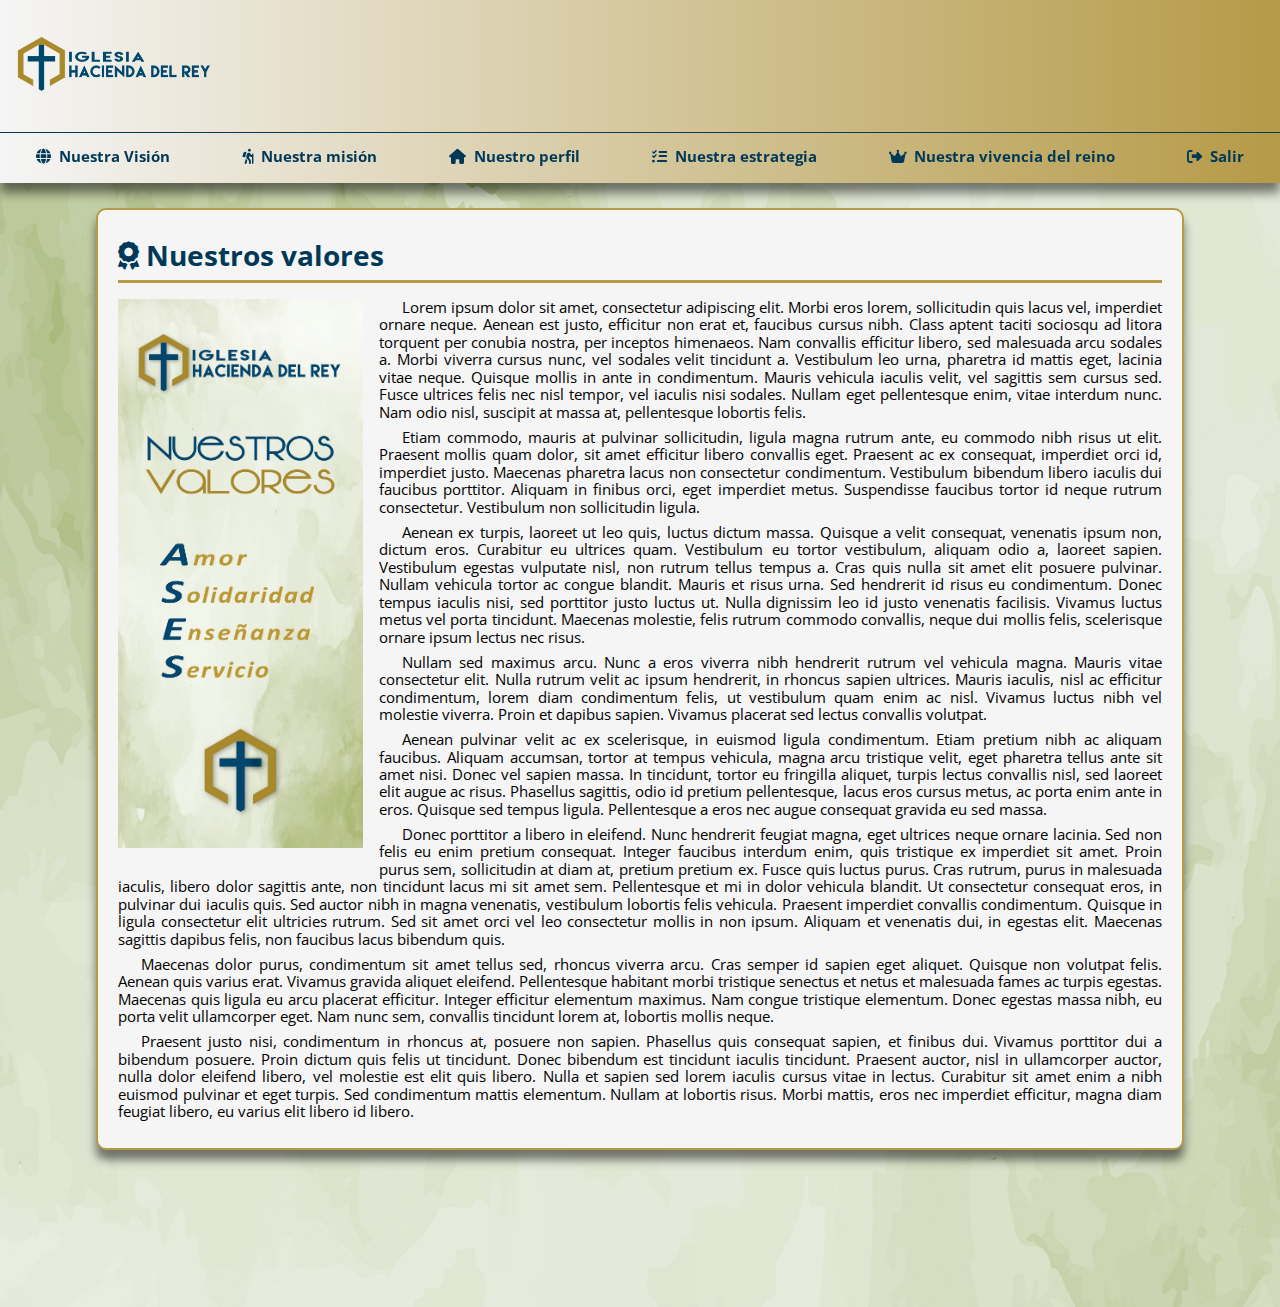
<file: nuestrosValores.html>
<!DOCTYPE html>

<!-- Página donde se muestra y describe los valores de la iglesia Hacienda del Rey -->

<html lang="es">
    <head>
        <title>Nuestros valores</title>
        <meta charset="UTF-8">
        <meta name="viewport" content="width=device-width, initial-scale=1.0">
        <link rel="stylesheet" href="https://cdnjs.cloudflare.com/ajax/libs/font-awesome/6.5.1/css/all.min.css"/>
        <link href="https://fonts.googleapis.com/css2?family=Open+Sans:wght@300;400;600;700&display=swap" rel="stylesheet">
        <link rel="shortcut icon" type="image/x-icon" href="imagenes/iconoIglesia.png"/>
        <link href="librerias/normalize.css" rel="stylesheet" type="text/css"/>
        <link href="css/nuestrosValores.css" rel="stylesheet" type="text/css"/>
    </head>
    <body>
        <div class="contenedor">
            <header class="encabezado">
                                
                <!-- ***** Inicio sección logotipo encabezado ***** -->
                <div class="logo">
                    <a href="index.html"><img src="imagenes/LogoIglesiaColor.png" alt="Logo oficial de la iglesia Hacienda del Rey"/></a>
                    <a href="#" class="btnMenu" id="btnMenu"><i class="icono fas fa-bars"></i></a>
                </div>
                <!-- ***** Fin sección logotipo encabezado ***** -->
                
                <!-- ***** Inicio sección menú de opciones ***** -->                
                <nav class="menu" id="menu">                                    
                    <a href="nuestraVision.html"><i class="fa fa-globe"></i>Nuestra Visión</a>
                    <a href="nuestraMision.html"><i class="fas fa-hiking"></i>Nuestra misión</a>   
                    <a href="nuestroPerfil.html"><i class="fa-solid fa-house"></i>Nuestro perfil</a>                    
                    <a href="nuestraEstrategia.html"><i class="fas fa-tasks"></i>Nuestra estrategia</a>
                    <a href="nuestraVivenciaReino.html"><i class="fa fa-crown"></i>Nuestra vivencia del reino</a>                    
                    <a href="index.html"><i class="fas fa-sign-out-alt"></i>Salir</a>                                       
                </nav>                
                <!-- ***** Fin sección menú de opciones ***** -->
                
            </header>
                                
            <!-- ***** Inicio sección principal ***** -->
            <main class="contenido">                    
                <section>
                    <article>
                        <h1><i class="fas fa-award"></i>&nbsp;Nuestros valores</h1>
                        <hr>                
                        <figure>
                            <img src="imagenes/nuestrosValores.jpg" alt=""/>
                        </figure>                
                        <p>Lorem ipsum dolor sit amet, consectetur adipiscing elit. Morbi eros lorem, sollicitudin quis lacus vel, imperdiet ornare neque. Aenean est justo, efficitur non erat et, faucibus cursus nibh. Class aptent taciti sociosqu ad litora torquent per conubia nostra, per inceptos himenaeos. Nam convallis efficitur libero, sed malesuada arcu sodales a. Morbi viverra cursus nunc, vel sodales velit tincidunt a. Vestibulum leo urna, pharetra id mattis eget, lacinia vitae neque. Quisque mollis in ante in condimentum. Mauris vehicula iaculis velit, vel sagittis sem cursus sed. Fusce ultrices felis nec nisl tempor, vel iaculis nisi sodales. Nullam eget pellentesque enim, vitae interdum nunc. Nam odio nisl, suscipit at massa at, pellentesque lobortis felis.</p>
                        <p>Etiam commodo, mauris at pulvinar sollicitudin, ligula magna rutrum ante, eu commodo nibh risus ut elit. Praesent mollis quam dolor, sit amet efficitur libero convallis eget. Praesent ac ex consequat, imperdiet orci id, imperdiet justo. Maecenas pharetra lacus non consectetur condimentum. Vestibulum bibendum libero iaculis dui faucibus porttitor. Aliquam in finibus orci, eget imperdiet metus. Suspendisse faucibus tortor id neque rutrum consectetur. Vestibulum non sollicitudin ligula.</p>
                        <p>Aenean ex turpis, laoreet ut leo quis, luctus dictum massa. Quisque a velit consequat, venenatis ipsum non, dictum eros. Curabitur eu ultrices quam. Vestibulum eu tortor vestibulum, aliquam odio a, laoreet sapien. Vestibulum egestas vulputate nisl, non rutrum tellus tempus a. Cras quis nulla sit amet elit posuere pulvinar. Nullam vehicula tortor ac congue blandit. Mauris et risus urna. Sed hendrerit id risus eu condimentum. Donec tempus iaculis nisi, sed porttitor justo luctus ut. Nulla dignissim leo id justo venenatis facilisis. Vivamus luctus metus vel porta tincidunt. Maecenas molestie, felis rutrum commodo convallis, neque dui mollis felis, scelerisque ornare ipsum lectus nec risus.</p>                
                        <p>Nullam sed maximus arcu. Nunc a eros viverra nibh hendrerit rutrum vel vehicula magna. Mauris vitae consectetur elit. Nulla rutrum velit ac ipsum hendrerit, in rhoncus sapien ultrices. Mauris iaculis, nisl ac efficitur condimentum, lorem diam condimentum felis, ut vestibulum quam enim ac nisl. Vivamus luctus nibh vel molestie viverra. Proin et dapibus sapien. Vivamus placerat sed lectus convallis volutpat.</p>
                        <p>Aenean pulvinar velit ac ex scelerisque, in euismod ligula condimentum. Etiam pretium nibh ac aliquam faucibus. Aliquam accumsan, tortor at tempus vehicula, magna arcu tristique velit, eget pharetra tellus ante sit amet nisi. Donec vel sapien massa. In tincidunt, tortor eu fringilla aliquet, turpis lectus convallis nisl, sed laoreet elit augue ac risus. Phasellus sagittis, odio id pretium pellentesque, lacus eros cursus metus, ac porta enim ante in eros. Quisque sed tempus ligula. Pellentesque a eros nec augue consequat gravida eu sed massa.</p>
                        <p>Donec porttitor a libero in eleifend. Nunc hendrerit feugiat magna, eget ultrices neque ornare lacinia. Sed non felis eu enim pretium consequat. Integer faucibus interdum enim, quis tristique ex imperdiet sit amet. Proin purus sem, sollicitudin at diam at, pretium pretium ex. Fusce quis luctus purus. Cras rutrum, purus in malesuada iaculis, libero dolor sagittis ante, non tincidunt lacus mi sit amet sem. Pellentesque et mi in dolor vehicula blandit. Ut consectetur consequat eros, in pulvinar dui iaculis quis. Sed auctor nibh in magna venenatis, vestibulum lobortis felis vehicula. Praesent imperdiet convallis condimentum. Quisque in ligula consectetur elit ultricies rutrum. Sed sit amet orci vel leo consectetur mollis in non ipsum. Aliquam et venenatis dui, in egestas elit. Maecenas sagittis dapibus felis, non faucibus lacus bibendum quis.</p>
                        <p>Maecenas dolor purus, condimentum sit amet tellus sed, rhoncus viverra arcu. Cras semper id sapien eget aliquet. Quisque non volutpat felis. Aenean quis varius erat. Vivamus gravida aliquet eleifend. Pellentesque habitant morbi tristique senectus et netus et malesuada fames ac turpis egestas. Maecenas quis ligula eu arcu placerat efficitur. Integer efficitur elementum maximus. Nam congue tristique elementum. Donec egestas massa nibh, eu porta velit ullamcorper eget. Nam nunc sem, convallis tincidunt lorem at, lobortis mollis neque.</p>
                        <p>Praesent justo nisi, condimentum in rhoncus at, posuere non sapien. Phasellus quis consequat sapien, et finibus dui. Vivamus porttitor dui a bibendum posuere. Proin dictum quis felis ut tincidunt. Donec bibendum est tincidunt iaculis tincidunt. Praesent auctor, nisl in ullamcorper auctor, nulla dolor eleifend libero, vel molestie est elit quis libero. Nulla et sapien sed lorem iaculis cursus vitae in lectus. Curabitur sit amet enim a nibh euismod pulvinar et eget turpis. Sed condimentum mattis elementum. Nullam at lobortis risus. Morbi mattis, eros nec imperdiet efficitur, magna diam feugiat libero, eu varius elit libero id libero.</p>                
                    </article>
                </section>
            </main>
            <!-- ***** Fin sección principal ***** -->        
            
        </div>
        
        <!-- ***** Archivos javascript ***** -->        
        <script src="https://cdnjs.cloudflare.com/ajax/libs/jquery/3.6.0/jquery.min.js"></script>
        <script src="javascript/menu.js" type="text/javascript"></script>      
        
    </body>
</html>
</file>
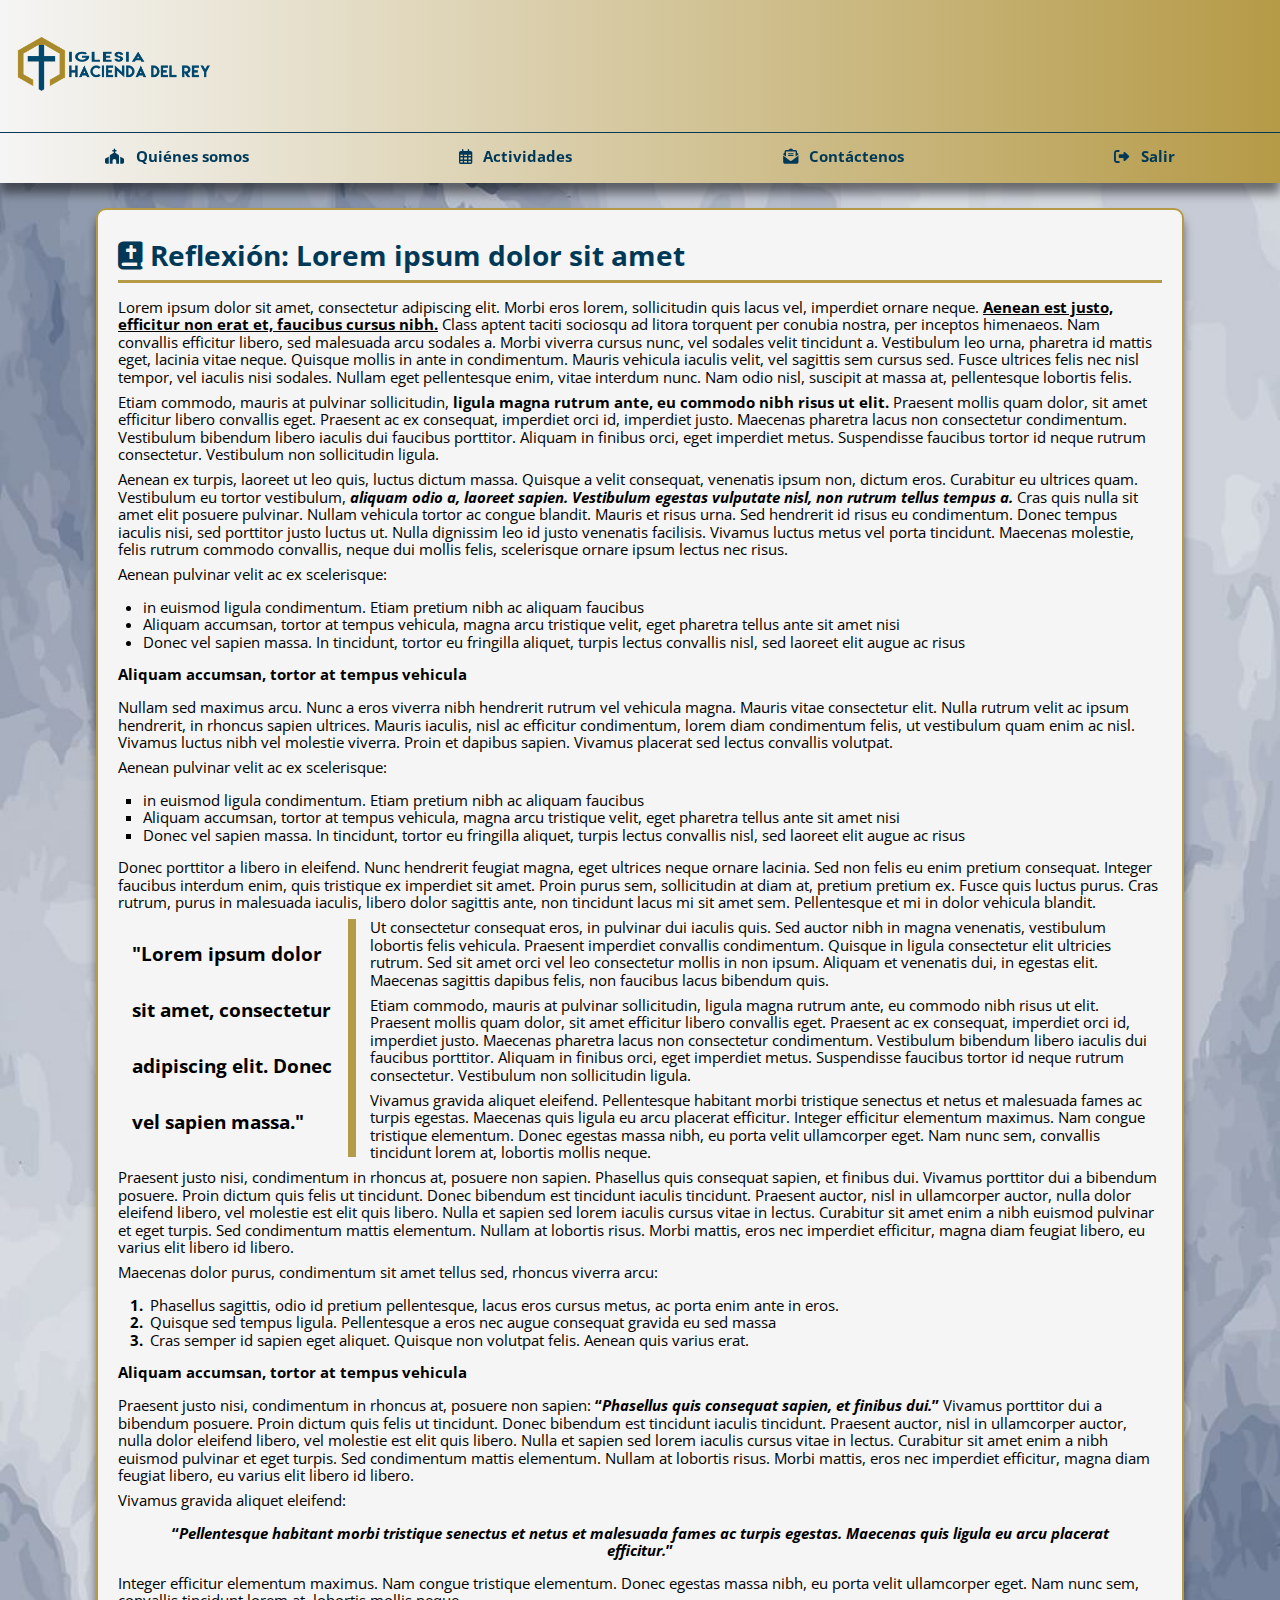
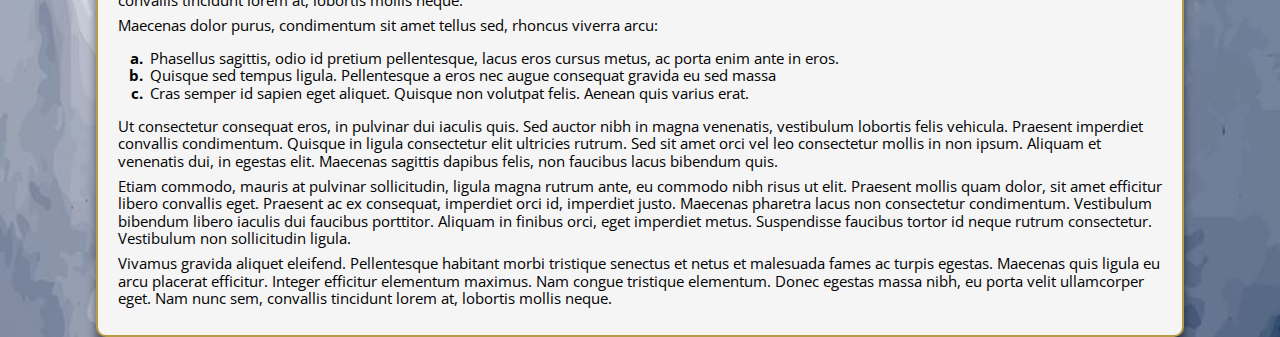
<file: reflexiones.html>
<!DOCTYPE html>

<!-- Página donde se muestra una reflexión sobre la palabra de Dios -->

<html lang="es">
    <head>
        <title>Reflexión</title>
        <meta charset="UTF-8">
        <meta name="viewport" content="width=device-width, initial-scale=1.0">
        <link rel="stylesheet" href="https://cdnjs.cloudflare.com/ajax/libs/font-awesome/6.5.1/css/all.min.css"/>
        <link href="https://fonts.googleapis.com/css2?family=Open+Sans:wght@300;400;600;700&display=swap" rel="stylesheet">
        <link rel="shortcut icon" type="image/x-icon" href="imagenes/iconoIglesia.png"/>
        <link href="librerias/normalize.css" rel="stylesheet" type="text/css"/>
        <link href="css/reflexiones.css" rel="stylesheet" type="text/css"/>
    </head>
    <body>
        <div class="contenedor">
            <header class="encabezado">
                
                <!-- ***** Inicio sección logotipo encabezado ***** -->
                <div class="logo">
                    <a href="index.html"><img src="imagenes/LogoIglesiaColor.png" alt="Logo oficial de la iglesia Hacienda del Rey"/></a>
                    <a href="#" class="btnMenu" id="btnMenu"><i class="icono fas fa-bars"></i></a>
                </div>
                <!-- ***** Fin sección logotipo encabezado ***** -->
                
                <!-- ***** Inicio sección menú de opciones ***** -->                
                <nav class="menu" id="menu">
                    <a href="nuestraVision.html"><i class="fas fa-church"></i>Quiénes somos</a>
                    <a href="actividades.html"><i class="far fa-calendar-alt"></i>Actividades</a>                    
                    <a href="contacto.html"><i class="fas fa-envelope-open-text"></i>Contáctenos</a>
                    <a href="index.html"><i class="fas fa-sign-out-alt"></i>Salir</a>
                </nav>                                                    
                <!-- ***** Fin sección menú de opciones ***** -->
                
            </header>
                                    
            <!-- ***** Inicio sección principal ***** -->
            <main class="contenido">
                <span class="btnVolverArriba"><i class="fas fa-angle-double-up"></i></span>
                <section>            
                    <article>
                        <h1><i class="opcion fas fa-bible"></i>&nbsp;Reflexión: Lorem ipsum dolor sit amet </h1>
                        <hr>                        
                        <p>Lorem ipsum dolor sit amet, consectetur adipiscing elit. Morbi eros lorem, sollicitudin quis lacus vel, imperdiet ornare neque. <b><u>Aenean est justo, efficitur non erat et, faucibus cursus nibh.</u></b> Class aptent taciti sociosqu ad litora torquent per conubia nostra, per inceptos himenaeos. Nam convallis efficitur libero, sed malesuada arcu sodales a. Morbi viverra cursus nunc, vel sodales velit tincidunt a. Vestibulum leo urna, pharetra id mattis eget, lacinia vitae neque. Quisque mollis in ante in condimentum. Mauris vehicula iaculis velit, vel sagittis sem cursus sed. Fusce ultrices felis nec nisl tempor, vel iaculis nisi sodales. Nullam eget pellentesque enim, vitae interdum nunc. Nam odio nisl, suscipit at massa at, pellentesque lobortis felis.</p>
                        <p>Etiam commodo, mauris at pulvinar sollicitudin, <b>ligula magna rutrum ante, eu commodo nibh risus ut elit.</b> Praesent mollis quam dolor, sit amet efficitur libero convallis eget. Praesent ac ex consequat, imperdiet orci id, imperdiet justo. Maecenas pharetra lacus non consectetur condimentum. Vestibulum bibendum libero iaculis dui faucibus porttitor. Aliquam in finibus orci, eget imperdiet metus. Suspendisse faucibus tortor id neque rutrum consectetur. Vestibulum non sollicitudin ligula.</p>
                        <p>Aenean ex turpis, laoreet ut leo quis, luctus dictum massa. Quisque a velit consequat, venenatis ipsum non, dictum eros. Curabitur eu ultrices quam. Vestibulum eu tortor vestibulum, <b><em>aliquam odio a, laoreet sapien. Vestibulum egestas vulputate nisl, non rutrum tellus tempus a.</em></b> Cras quis nulla sit amet elit posuere pulvinar. Nullam vehicula tortor ac congue blandit. Mauris et risus urna. Sed hendrerit id risus eu condimentum. Donec tempus iaculis nisi, sed porttitor justo luctus ut. Nulla dignissim leo id justo venenatis facilisis. Vivamus luctus metus vel porta tincidunt. Maecenas molestie, felis rutrum commodo convallis, neque dui mollis felis, scelerisque ornare ipsum lectus nec risus.</p>
                        <p>Aenean pulvinar velit ac ex scelerisque:</p>
                        <ul class="textoVinetas1">
                            <li>in euismod ligula condimentum. Etiam pretium nibh ac aliquam faucibus</li>
                            <li>Aliquam accumsan, tortor at tempus vehicula, magna arcu tristique velit, eget pharetra tellus ante sit amet nisi</li>
                            <li>Donec vel sapien massa. In tincidunt, tortor eu fringilla aliquet, turpis lectus convallis nisl, sed laoreet elit augue ac risus</li>
                        </ul>
                        <h3>Aliquam accumsan, tortor at tempus vehicula</h3>
                        <p>Nullam sed maximus arcu. Nunc a eros viverra nibh hendrerit rutrum vel vehicula magna. Mauris vitae consectetur elit. Nulla rutrum velit ac ipsum hendrerit, in rhoncus sapien ultrices. Mauris iaculis, nisl ac efficitur condimentum, lorem diam condimentum felis, ut vestibulum quam enim ac nisl. Vivamus luctus nibh vel molestie viverra. Proin et dapibus sapien. Vivamus placerat sed lectus convallis volutpat.</p>
                        <p>Aenean pulvinar velit ac ex scelerisque:</p>
                        <ul class="textoVinetas2">
                            <li>in euismod ligula condimentum. Etiam pretium nibh ac aliquam faucibus</li>
                            <li>Aliquam accumsan, tortor at tempus vehicula, magna arcu tristique velit, eget pharetra tellus ante sit amet nisi</li>
                            <li>Donec vel sapien massa. In tincidunt, tortor eu fringilla aliquet, turpis lectus convallis nisl, sed laoreet elit augue ac risus</li>
                        </ul>        
                        <p>Donec porttitor a libero in eleifend. Nunc hendrerit feugiat magna, eget ultrices neque ornare lacinia. Sed non felis eu enim pretium consequat. Integer faucibus interdum enim, quis tristique ex imperdiet sit amet. Proin purus sem, sollicitudin at diam at, pretium pretium ex. Fusce quis luctus purus. Cras rutrum, purus in malesuada iaculis, libero dolor sagittis ante, non tincidunt lacus mi sit amet sem. Pellentesque et mi in dolor vehicula blandit.</p>
                        <div class="textoGrande">
                            <h6>"Lorem ipsum dolor sit amet, consectetur adipiscing elit. Donec vel sapien massa."</h6>
                        </div>
                        <p>Ut consectetur consequat eros, in pulvinar dui iaculis quis. Sed auctor nibh in magna venenatis, vestibulum lobortis felis vehicula. Praesent imperdiet convallis condimentum. Quisque in ligula consectetur elit ultricies rutrum. Sed sit amet orci vel leo consectetur mollis in non ipsum. Aliquam et venenatis dui, in egestas elit. Maecenas sagittis dapibus felis, non faucibus lacus bibendum quis.</p>
                        <p>Etiam commodo, mauris at pulvinar sollicitudin, ligula magna rutrum ante, eu commodo nibh risus ut elit. Praesent mollis quam dolor, sit amet efficitur libero convallis eget. Praesent ac ex consequat, imperdiet orci id, imperdiet justo. Maecenas pharetra lacus non consectetur condimentum. Vestibulum bibendum libero iaculis dui faucibus porttitor. Aliquam in finibus orci, eget imperdiet metus. Suspendisse faucibus tortor id neque rutrum consectetur. Vestibulum non sollicitudin ligula.</p>
                        <p>Vivamus gravida aliquet eleifend. Pellentesque habitant morbi tristique senectus et netus et malesuada fames ac turpis egestas. Maecenas quis ligula eu arcu placerat efficitur. Integer efficitur elementum maximus. Nam congue tristique elementum. Donec egestas massa nibh, eu porta velit ullamcorper eget. Nam nunc sem, convallis tincidunt lorem at, lobortis mollis neque.</p>
                        <p>Praesent justo nisi, condimentum in rhoncus at, posuere non sapien. Phasellus quis consequat sapien, et finibus dui. Vivamus porttitor dui a bibendum posuere. Proin dictum quis felis ut tincidunt. Donec bibendum est tincidunt iaculis tincidunt. Praesent auctor, nisl in ullamcorper auctor, nulla dolor eleifend libero, vel molestie est elit quis libero. Nulla et sapien sed lorem iaculis cursus vitae in lectus. Curabitur sit amet enim a nibh euismod pulvinar et eget turpis. Sed condimentum mattis elementum. Nullam at lobortis risus. Morbi mattis, eros nec imperdiet efficitur, magna diam feugiat libero, eu varius elit libero id libero.</p>
                        <p>Maecenas dolor purus, condimentum sit amet tellus sed, rhoncus viverra arcu:</p>                        
                        <div class="formatoNumeros">
                            <ol>
                                <li>Phasellus sagittis, odio id pretium pellentesque, lacus eros cursus metus, ac porta enim ante in eros.</li>
                                <li>Quisque sed tempus ligula. Pellentesque a eros nec augue consequat gravida eu sed massa</li>
                                <li>Cras semper id sapien eget aliquet. Quisque non volutpat felis. Aenean quis varius erat. </li>
                            </ol>
                        </div>
                        <h3>Aliquam accumsan, tortor at tempus vehicula</h3>
                        <p>Praesent justo nisi, condimentum in rhoncus at, posuere non sapien: <b><q><cite>Phasellus quis consequat sapien, et finibus dui.</cite></q></b> Vivamus porttitor dui a bibendum posuere. Proin dictum quis felis ut tincidunt. Donec bibendum est tincidunt iaculis tincidunt. Praesent auctor, nisl in ullamcorper auctor, nulla dolor eleifend libero, vel molestie est elit quis libero. Nulla et sapien sed lorem iaculis cursus vitae in lectus. Curabitur sit amet enim a nibh euismod pulvinar et eget turpis. Sed condimentum mattis elementum. Nullam at lobortis risus. Morbi mattis, eros nec imperdiet efficitur, magna diam feugiat libero, eu varius elit libero id libero.</p>
                        <p>Vivamus gravida aliquet eleifend:</p> <blockquote><q><cite>Pellentesque habitant morbi tristique senectus et netus et malesuada fames ac turpis egestas. Maecenas quis ligula eu arcu placerat efficitur.</cite></q></blockquote> 
                        <p>Integer efficitur elementum maximus. Nam congue tristique elementum. Donec egestas massa nibh, eu porta velit ullamcorper eget. Nam nunc sem, convallis tincidunt lorem at, lobortis mollis neque.</p>
                        <p>Maecenas dolor purus, condimentum sit amet tellus sed, rhoncus viverra arcu:</p>
                        <div class="formatoLetras">
                            <ol>
                                <li>Phasellus sagittis, odio id pretium pellentesque, lacus eros cursus metus, ac porta enim ante in eros.</li>
                                <li>Quisque sed tempus ligula. Pellentesque a eros nec augue consequat gravida eu sed massa</li>
                                <li>Cras semper id sapien eget aliquet. Quisque non volutpat felis. Aenean quis varius erat. </li>
                            </ol>
                        </div>
                        <p>Ut consectetur consequat eros, in pulvinar dui iaculis quis. Sed auctor nibh in magna venenatis, vestibulum lobortis felis vehicula. Praesent imperdiet convallis condimentum. Quisque in ligula consectetur elit ultricies rutrum. Sed sit amet orci vel leo consectetur mollis in non ipsum. Aliquam et venenatis dui, in egestas elit. Maecenas sagittis dapibus felis, non faucibus lacus bibendum quis.</p>
                        <p>Etiam commodo, mauris at pulvinar sollicitudin, ligula magna rutrum ante, eu commodo nibh risus ut elit. Praesent mollis quam dolor, sit amet efficitur libero convallis eget. Praesent ac ex consequat, imperdiet orci id, imperdiet justo. Maecenas pharetra lacus non consectetur condimentum. Vestibulum bibendum libero iaculis dui faucibus porttitor. Aliquam in finibus orci, eget imperdiet metus. Suspendisse faucibus tortor id neque rutrum consectetur. Vestibulum non sollicitudin ligula.</p>
                        <p>Vivamus gravida aliquet eleifend. Pellentesque habitant morbi tristique senectus et netus et malesuada fames ac turpis egestas. Maecenas quis ligula eu arcu placerat efficitur. Integer efficitur elementum maximus. Nam congue tristique elementum. Donec egestas massa nibh, eu porta velit ullamcorper eget. Nam nunc sem, convallis tincidunt lorem at, lobortis mollis neque.</p>
                    </article>
                </section>                
            </main>
            <!-- ***** Fin sección principal ***** -->     
            
        </div>
        
        <!-- ***** Archivos javascript ***** -->                
        <script src="https://cdnjs.cloudflare.com/ajax/libs/jquery/3.6.0/jquery.min.js"></script>
        <script src="javascript/menu.js" type="text/javascript"></script>
        <script src="javascript/botonArriba.js" type="text/javascript"></script>                
    </body>
</html>
</file>
<file: css/contacto.css>
/*
To change this license header, choose License Headers in Project Properties.
To change this template file, choose Tools | Templates
and open the template in the editor.
*/
/* 
    Created on : 07/06/2023, 06:54:36 PM
    Author     : pcgc7
*/

/*********************** Estilos generales de la página ***********************/

* {
    box-sizing: border-box;
}
body {
    font-family: 'Open Sans', sans-serif;
    background-image: url('../imagenes/fondoAzul.jpg');
    background-size: cover;
    background-repeat: no-repeat;
    background-attachment: fixed;
}
:root {
    --colorAzul: #003958;
    --colorAzul2: #0075ff;
    --colorDorado: #b59a47;
    --colorBlanco: #fff;
    --colorWhitesmoke: #f5f5f5;
    --colorAlabaster: #f2f0e6;
    --colorSilver: #ddd;
    --colorRojo: #cc0000;
    --colorRojo2: #f66060;
    --colorVerde1: #1ed12d;
    --colorVerde2: #119200;
}
::-webkit-scrollbar {display: none;}

/********************** Estilos contenedor de la página ***********************/

.contenedor {
    display: grid;
    
    grid-template-columns: repeat(6, 1fr);
    grid-template-rows: 15.25em repeat(10, 1fr);
    
    grid-template-areas:
    "encabezado encabezado encabezado encabezado encabezado encabezado"
    "contacto   contacto   contacto   contacto   contacto   contacto"
    "contacto   contacto   contacto   contacto   contacto   contacto"
    "contacto   contacto   contacto   contacto   contacto   contacto"
    "contacto   contacto   contacto   contacto   contacto   contacto"
    "contacto   contacto   contacto   contacto   contacto   contacto"
    "contacto   contacto   contacto   contacto   contacto   contacto"
    "contacto   contacto   contacto   contacto   contacto   contacto"
    "contacto   contacto   contacto   contacto   contacto   contacto"
    "contacto   contacto   contacto   contacto   contacto   contacto";
}

/*************************** Estilos sección header ***************************/

.contenedor .encabezado {
    grid-area: encabezado;
    
    width: 100%;
    position: fixed;
    top: 0;
    z-index: 20;
    background: linear-gradient(to right, #f5f5f5 0%, #b59a47 100%);
    box-shadow: 0 0.625em 0.625em 0 rgba(0,0,0,0.5);
}
.contenedor .encabezado .logo {
    display: flex;
    flex-direction: row;
    justify-content: flex-start;
    align-items: center;
}
.contenedor .encabezado .logo img {
    width: 65%;
    padding: 1em;   
    margin: 1.85em 0;
}
.contenedor .encabezado .logo .btnMenu {
    display: none;
    color: var(--colorAzul);
    text-decoration: none;
    font-size: 1.5em;
}
.contenedor .encabezado .menu {
    display: flex;
    flex-direction: row;
    justify-content: space-around;
    
    border-top: 0.0625em solid var(--colorAzul);
}
.contenedor .encabezado .menu a {
    padding: 0.5em 0;
    margin: 0.5em 0;
    font-size: 1em;
    font-weight: 700;
    color: var(--colorAzul);
    text-decoration: none;
    transition: all 0.3s ease;
    border-bottom: 0.16em solid transparent;
}
.contenedor .encabezado .menu i {
    margin-right: 0.5em;
}
.contenedor .encabezado .menu a:hover {
    border-bottom: 0.16em solid var(--colorAzul);
}

/************************* Estilos sección principal **************************/

.contenedor .contenido {
    grid-area: contacto;
    
    margin: 0 auto;
    max-width: 85%;    
    padding: 1.25em;
    background: var(--colorWhitesmoke);
    border-radius: 0.625em;
    border: 0.125em solid var(--colorDorado);
    box-shadow: 0 0.625em 0.625em 0 rgba(0,0,0,0.5);
}
.contenedor .contenido h1 {
    font-size: 2em;
    font-weight: bold;
    margin: 0.3125em 0;
    color: var(--colorAzul);
}
.contenedor .contenido hr {
    margin-bottom: 1.5em;
    height: 0.2em;
    background: var(--colorDorado);
    border: none;
}

/************************* Estilos sección formulario *************************/

.contenedorFormulario {
    display: grid;
    
    grid-gap: 0 1.5em;
    grid-template-columns: repeat(2, 1fr);
    grid-template-rows: repeat(1, 1fr);
}
.formulario, .ubicacion {
    background: var(--colorSilver);
    border-radius: 0.3125em;
}
.formulario {
    display: flex;
    flex-direction: column;
    justify-content: space-between;
    align-content: flex-start;
}
.grupo {
    margin: 0.5em 0;
}
.formulario h3, .frmLabel {
    padding-left: 0.5em;
    color: var(--colorAzul);
}
.frmLabel {
    font-weight: 700;    
}
input[type=text], textarea {
    font-family: Arial, sans-serif;
    width: 95%;
    margin: 0.5em;
    padding: 0.5em;
    border: 0.0625em solid var(--colorSilver);
    border-radius: 0.25em;
    
    /* Permite al usuario redimensionar verticalmente el área de texto (y no horizontalmente) */
    resize: vertical          
}
input[type=text] {    
    height: 2.85em;
}
textarea {
    height: 10em;    
}
.frmBoton {
    width: 30%;
    height: 2.85em;
    margin: 0.5em;
    line-height: 1.75em;
    border: 0.125em solid var(--colorAzul);
    background: var(--colorSilver);
    color: var(--colorAzul);
    font-weight: 600;    
    border-radius: 0.25em;    
}
.frmBoton:hover {
    background: var(--colorAzul);
    color: var(--colorDorado);
    cursor: pointer;
}

/*********************** Estilos para las validaciones ************************/

.formulario_grupo_input {
    position: relative;        
}
.formulario_input:focus {
    border: 0.1875em solid var(--colorAzul2);
    outline: none;
    box-shadow: 0.1875em 0 1.875em rgba(163,163,163,0.4);
}
.formulario_input_error {
    font-size: 0.75em;
    margin: 0;
    padding-left: 0.75em;
    color: var(--colorRojo);
    font-style: italic;
    font-weight: 600;
    display: none;
}
.formulario_input_error-activo {
    display: block;
}
.formulario_validacion_estado {
    position: absolute;
    right: 2.5em;
    bottom: 1.45em;
    z-index: 10;
    font-size: 1em;
    opacity: 0;
}
.formulario_grupo-correcto .formulario_validacion_estado {
    color: var(--colorVerde1);
    opacity: 1;
}
.formulario_grupo-incorrecto .frmLabel {
    color: var(--colorRojo);
}
.formulario_grupo-incorrecto .formulario_validacion_estado {
    color: var(--colorRojo);
    opacity: 1;
}
.formulario_grupo-incorrecto .formulario_input {
    border: 0.1875em solid var(--colorRojo);
}

/*********************** Estilos para las validaciones en PHP *****************/
.error {
    background-color: var(--colorRojo2);      
}
.correcto {
    background-color: var(--colorVerde1);    
}
.error, .correcto {
    font-size: 0.8em;
    padding: 1em;
    font-weight: 600;
    margin: 0;
}

/****************** Estilos sección mapa y datos de contacto ******************/

.ubicacion {
    display: flex;
    flex-direction: column;
    align-content: flex-start;
}
.contenedorMapa h3, .contenedorDatos h3 {
    color: var(--colorAzul);
}
.contenedorMapa p, .contenedorMapa .mapa,
.contenedorMapa h3, .contenedorDatos h3 {
    padding: 0 0.5em;
}
.contenedorMapa .mapa iframe {
    height: 21.25em;
}
.contenedorMapa p, .contenedorDatos p {
    font-weight: 700;
    color: var(--colorAzul);
}
.contenedorDatos .datos {
    display: grid;
    grid-template-columns: 4em 1fr;
    grid-template-rows: repeat(1, 3.25em);
    align-items: center;
}
.contenedorDatos .datos .icono {
    margin: 0 auto;
    font-size: 2em;
    color: var(--colorAzul);
}
.contenedorDatos a {
    text-decoration: none;
    color: var(--colorAzul);
    font-weight: 700;
}

/********************** Estilos para dispositivos móviles *********************/

/* Dispositivos con orientación horizontal con una resolución de pantalla mayor a 1424px y menor que 1648px */
@media screen and (min-width: 1424px) and (max-width: 1647.98px) {
    .contenedor {
        grid-template-rows: 14em repeat(9, 1fr);
    }
    
    /* Encabezado */
    .contenedor .encabezado .logo img {
        width: 60%;   
        margin: 1.5em 0;
    }
    
    /* Menú de opciones */
    .contenedor .encabezado .menu a {
        font-size: 1em;
    }
    .contenedor .encabezado .menu i {
        margin-right: 0.5em;
    }  
    
    /* Sección de la información de contacto  */
    .contenedor .contenido {
        max-width: 90%;
    }  
    .contenedor .contenido h1 {
        font-size: 1.75em;
    }
    .contenedor .contenido hr {
        height: 0.2em;
        margin-bottom: 1.25em;
    }
    
    /* Formulario */
    .grupo {
        margin-top: 0;
    } 
    input[type=text], textarea {        
        margin: 0.4em;    
    }
    input[placeholder], textarea {
        font-size: 0.75em;
    }
    .frmBoton {
        font-size: 0.85em;
        width: 25%;  
        margin: 0.75em 0.5em;
    }
    
    /* Mapa */                    
    .contenedorMapa .mapa iframe {
        height: 19em;
    }             
}

/* Dispositivos con orientación horizontal con una resolución de pantalla mayor a 1200px y menor que 1424px */
@media screen and (min-width: 1200px) and (max-width: 1423.98px) {
    .contenedor {
        grid-template-rows: 13em repeat(9, 1fr);
    }
    
    /* Encabezado */
    .contenedor .encabezado .logo img {
        width: 55%;        
        margin: 1.25em 0;
    }
    
    /* Menú de opciones */
    .contenedor .encabezado .menu a {
        font-size: 0.95em;
    }
    .contenedor .encabezado .menu i {
        margin-right: 0.75em;
    }  
    
    /* Sección de la información de contacto  */
    .contenedor .contenido {
        max-width: 90%;
    }  
    .contenedor .contenido h1 {
        font-size: 1.5em;
    }
    .contenedorFormulario {
        grid-gap: 0 1em;
    }
    .contenedor .contenido hr {
        height: 0.2em;
        margin-bottom: 1em;
    } 
    .formulario h3, .contenedorDatos h3,
    .contenedorMapa h3 {
        font-size: 1em;
    } 
    .frmLabel, .contenedorDatos .datos,
    .contenedorMapa p {
        font-size: 0.9em;
    } 
    
    /* Formulario */
    .grupo {
        margin-top: 0;
    } 
    input[type=text], textarea {        
        margin: 0.4em;    
    }
    input[placeholder], textarea {
        font-size: 0.75em;
    }
    .frmBoton {
        font-size: 0.85em;
        width: 25%;  
        margin: 0.75em 0.5em;
    }
    
    /* Mapa */                    
    .contenedorMapa .mapa iframe {
        height: 17em;
    } 
    
    /* Mensajes de error */
    .formulario_validacion_estado {
        right: 3.25em;
        bottom: 1.5em;
        font-size: 0.65em;
    }
     .formulario_input_error {
        font-size: 0.5em;
    } 
}

/* Dispositivos con orientación horizontal con una resolución de pantalla mayor a 992px y menor que 1200px */
@media screen and (min-width: 992px) and (max-width: 1199.98px) {
    .contenedor {
        grid-template-rows: 11.75em repeat(10, 1fr);
    }
    
    /* Encabezado */
    .contenedor .encabezado .logo img {
        width: 50%;  
        margin: 1em 0;
    }
    
    /* Menú de opciones */
    .contenedor .encabezado .menu a {
        font-size: 0.85em;
    }
    .contenedor .encabezado .menu i {
        margin-right: 0.75em;
    }  
    
    /* Sección de la información de contacto  */
    .contenedor .contenido {
        max-width: 90%;
    } 
    .contenedor .contenido h1 {
        font-size: 1.25em;
    }
    .contenedor .contenido hr {
        height: 0.1em;
        margin-bottom: 1em;
    } 
    .formulario h3, .contenedorDatos h3,
    .contenedorMapa h3 {
        font-size: 0.85em;
    } 
    .frmLabel, .contenedorDatos .datos,
    .contenedorMapa p {
        font-size: 0.75em;
    }
    
    /* Formulario */
    .grupo {
        margin-top: 0;
    } 
    input[type=text], textarea {        
        margin: 0.3em;        
    }
    input[placeholder], textarea {
        font-size: 0.75em;
    }
    .frmBoton {
        font-size: 0.85em;
        width: 25%;  
        margin: 0.75em 0.5em;
    }
    
    /* Mapa */
    .contenedorFormulario .ubicacion {
        margin-top: 0.75em;
    }                
    .contenedorMapa .mapa iframe {
        height: 17em;
    } 
    
    /* Mensajes de error */
    .formulario_validacion_estado {
        right: 3.25em;
        bottom: 1.1em;
        font-size: 0.65em;
    }
     .formulario_input_error {
        font-size: 0.5em;
    }  
}

/* Estilo para dispositivos con tamaño de pantalla mayor a 768px y menor que 992px */
@media screen and (min-width: 768px) and (max-width: 991.98px) {
    .contenedor {
        grid-template-rows: 10.25em repeat(10, 1fr);
    }
    
    /* Encabezado */
    .contenedor .encabezado .logo img {
        width: 45%;  
        margin: 0.75em 0;
    }
    
    /* Menú de opciones */
    .contenedor .encabezado .menu a {
        font-size: 0.75em;
    }
    .contenedor .encabezado .menu i {
        margin-right: 0.75em;
    }  
    
    /* Sección de la información de contacto  */
    .contenedor .contenido {
        max-width: 90%;
    } 
    .contenedor .contenido h1 {
        font-size: 1.25em;
    }
    .contenedor .contenido hr {
        height: 0.1em;
        margin-bottom: 0.5em;
    }  
    .formulario h3, .contenedorDatos h3,
    .contenedorMapa h3 {
        font-size: 0.85em;
    } 
    .frmLabel, .contenedorDatos .datos,
    .contenedorMapa p {
        font-size: 0.75em;
    }
        
    /* Formulario */
    .contenedor .contenido .contenedorFormulario {
        display: flex;
        flex-direction: column;        
    }
    .grupo {
        margin-top: 0;
    } 
    input[type=text], textarea {        
        margin: 0.3em;        
    }
    input[placeholder], textarea {
        font-size: 0.75em;
    }
    .frmBoton {
        font-size: 0.75em;
        width: 20%;  
        margin: 0.75em 0.5em;
    }
    
    /* Mapa */
    .contenedorFormulario .ubicacion {
        margin-top: 0.75em;
    }                
    .contenedorMapa .mapa iframe {
        height: 15em;
    } 
    
    /* Mensajes de error */
    .formulario_validacion_estado {
        right: 3.25em;
        bottom: 1.1em;
        font-size: 0.65em;
    }
     .formulario_input_error {
        font-size: 0.5em;
    }  
}

/* Estilo para dispositivos con tamaño de pantalla mayor a 576px y menor que 768px */
@media screen and (min-width: 576px) and (max-width: 767.98px) {
    .contenedor {
        grid-template-rows: 9.75em repeat(10, 1fr);
    } 
    
    /* Encabezado */
    .contenedor .encabezado .logo {
        justify-content: space-between;
        margin-right: 1em;                    
    }    
    .contenedor .encabezado .logo img {
        width: 40%;
        margin: 0.5em 0;
    }
    
    /* Menú de opciones */
    .contenedor .encabezado .logo .btnMenu {
        display: inline-block;
        font-size: 1.25em;                                    
    }
    .contenedor .encabezado .menu a {
        font-size: 0.75em;
        padding: 0.75em 1em;
    }
    .contenedor .encabezado .menu i {
        margin-right: 0.75em;
    }
    
    /* Sección de la información de contacto  */
    .contenedor .contenido {
        max-width: 90%;
    } 
    .contenedor .contenido h1 {
        font-size: 1em;
    }
    .contenedor .contenido hr {
        height: 0.1em;
        margin-bottom: 0.75em;
    }  
    .formulario h3, .contenedorDatos h3,
    .contenedorMapa h3 {
        font-size: 0.75em;
    } 
    .frmLabel, .contenedorDatos .datos,
    .contenedorMapa p {
        font-size: 0.65em;
    }
    
    /* Formulario */
    .contenedor .contenido .contenedorFormulario {
        display: flex;
        flex-direction: column;        
    }
    .grupo {
        margin-top: 0;
    } 
    input[type=text], textarea {        
        margin: 0.3em;        
    }
    input[placeholder], textarea {
        font-size: 0.65em;
    }    
    .frmBoton {
        font-size: 0.65em;
        width: 20%;  
        margin: 0.75em 0.5em;
    }
    
    /* Mapa */
    .contenedorFormulario .ubicacion {
        margin-top: 0.5em;
    }                
    .contenedorMapa .mapa iframe {
        height: 15em;
    }
    
    /* Mensajes de error */
    .formulario_validacion_estado {
        right: 3.25em;
        bottom: 1.1em;
        font-size: 0.65em;
    }
     .formulario_input_error {
        font-size: 0.5em;
    }  
}

/* Dispositivos con orientación horizontal con una resolución de pantalla máxima de 576px */
@media screen and (max-width: 575.98px) {
    .contenedor {
        grid-template-rows: 6em repeat(10, 1fr);
    }
    
    /* Encabezado */
    .contenedor .encabezado .logo {
        justify-content: space-between;
        margin-right: 1em;                    
    }  
    .contenedor .encabezado .logo img {
        width: 35%;  
        margin: 0.25em 0;
    }
        
    /* Menú de opciones */
    .contenedor .encabezado .logo .btnMenu {
        display: inline-block;
        font-size: 1.25em;                                    
    }
    .contenedor .encabezado .menu a {
        font-size: 0.75em;
        padding: 0.75em 1em;
    }
    .contenedor .encabezado .menu i {
        margin-right: 0.75em;
    }
        
    /* Sección de la información de contacto  */
    .contenedor .contenido {
        max-width: 90%;
    }  
    .contenedor .contenido h1 {
        font-size: 1em;
    }
    .contenedor .contenido hr {
        height: 0.1em;
        margin-bottom: 0.75em;
    }  
    .formulario h3, .contenedorDatos h3,
    .contenedorMapa h3 {
        font-size: 0.75em;
    }  
    .frmLabel, .contenedorDatos .datos,
    .contenedorMapa p {
        font-size: 0.65em;
    }
    
    /* Formulario */
    .contenedor .contenido .contenedorFormulario {
        display: flex;
        flex-direction: column;        
    }
    .grupo {
        margin-top: 0;
    } 
    input[type=text], textarea {        
        margin: 0.3em;        
    }
    input[placeholder], textarea {
        font-size: 0.65em;
    }    
    .frmBoton {
        font-size: 0.65em;
        width: 20%;  
        margin: 0.75em 0.5em;
    }
    
    /* Mapa */
    .contenedorFormulario .ubicacion {
        margin-top: 0.5em;
    }                
    .contenedorMapa .mapa iframe {
        height: 15em;
    }
            
    /* Mensajes de error */
    .formulario_validacion_estado {
        right: 3.25em;
        bottom: 1.1em;
        font-size: 0.65em;
    }
     .formulario_input_error {
        font-size: 0.5em;
    }      
}
</file>
<file: css/nuestraEstrategia.css>
/*
To change this license header, choose License Headers in Project Properties.
To change this template file, choose Tools | Templates
and open the template in the editor.
*/
/* 
    Created on : 07/06/2023, 06:08:27 PM
    Author     : pcgc7
*/

/*********************** Estilos generales de la página ***********************/

* {
    box-sizing: border-box;
}
body {
    font-family: 'Open Sans', sans-serif;
    background-image: url('../imagenes/fondoCafe.jpg');
    background-size: cover;
    background-repeat: no-repeat;
    background-attachment: fixed;
}
:root {
    --colorAzul: #003958;
    --colorDorado: #b59a47;
    --colorBlanco: #fff;
    --colorWhitesmoke: #f5f5f5;
    --colorAlabaster: #f2f0e6;
    --colorSilver: #ccc;
}
::-webkit-scrollbar {display: none;}

/********************** Estilos contenedor de la página ***********************/

.contenedor {
    display: grid;
    
    grid-template-columns: repeat(6, 1fr);
    grid-template-rows: 15em repeat(7, 1fr);
   
    grid-template-areas:
    "encabezado encabezado encabezado encabezado encabezado encabezado"
    "texto      texto      texto      texto      texto      texto"
    "texto      texto      texto      texto      texto      texto"
    "texto      texto      texto      texto      texto      texto"
    "texto      texto      texto      texto      texto      texto"
    "texto      texto      texto      texto      texto      texto"
    "texto      texto      texto      texto      texto      texto";
}

/*************************** Estilos sección header ***************************/

.contenedor .encabezado {
    grid-area: encabezado;
    
    width: 100%;
    position: fixed;
    top: 0;
    z-index: 20;
    background: linear-gradient(to right, #f5f5f5 0%, #b59a47 100%);
    box-shadow: 0 0.625em 0.625em 0 rgba(0,0,0,0.5);
}
.contenedor .encabezado .logo {
    display: flex;
    flex-direction: row;
    justify-content: flex-start;
    align-items: center;
}
.contenedor .encabezado .logo img {
    width: 65%;
    padding: 1em;
    margin: 1.85em 0;
}
.contenedor .encabezado .logo .btnMenu {
    display: none;
    color: var(--colorAzul);
    text-decoration: none;
    font-size: 1.5em;
}
.contenedor .encabezado .menu {
    display: flex;
    flex-direction: row;
    justify-content: space-around;
    border-top: 0.0625em solid var(--colorAzul);
}
.contenedor .encabezado .menu a {
    padding: 0.5em 0;
    margin: 0.5em 0;
    font-size: 1em;
    font-weight: 700;
    color: var(--colorAzul);
    text-decoration: none;
    transition: all 0.3s ease;
    border-bottom: 0.16em solid transparent;
}
.contenedor .encabezado .menu i {
    margin-right: 0.5em;
}
.contenedor .encabezado .menu a:hover {
    border-bottom: 0.16em solid var(--colorAzul);
}

/************************* Estilos sección principal **************************/

.contenedor .contenido {
    grid-area: texto;
    
    margin: 0 auto;
    max-width: 85%;
    padding: 1.25em;
    background: var(--colorWhitesmoke);
    border-radius: 0.625em;
    border: 0.125em solid var(--colorDorado);
    box-shadow: 0 0.625em 0.625em 0 rgba(0,0,0,0.5);
}
.contenedor .contenido article h1 {
    font-size: 2em;
    font-weight: bold;
    margin: 0.3125em 0;
    color: var(--colorAzul);
}
.contenedor .contenido article hr {
    margin-bottom: 1.5em;
    height: 0.2em;
    background: var(--colorDorado);
    border: none;
}
.contenedor .contenido article p {
    font-size: 1em;
    text-indent: 1.5em;
    text-align: justify;
    margin: 0.5em 0;
}
.contenedor .contenido article figure {
    margin: 0;
}
.contenedor .contenido article figure img {
    width: 20%;
    float: left;
    padding-right: 1em;
    padding-bottom: 1em;
}

/********************* Estilos para dispositivos móviles **********************/

/* Dispositivos con orientación horizontal con una resolución de pantalla mayor a 1424px y menor que 1648px */
@media screen and (min-width: 1424px) and (max-width: 1647.98px) {
    .contenedor {
        grid-template-rows: 14em repeat(7, 1fr);
    }
    
    /* Encabezado */
    .contenedor .encabezado .logo img {
        width: 60%;       
        margin: 1.5em 0;
    }
        
    /* Menú de opciones */
    .contenedor .encabezado .menu a {
        font-size: 1em;
    }
    
    /* Sección del artículo */
    .contenedor .contenido {
        max-width: 85%;
    }
    .contenedor .contenido article figure img {
        width: 20%;
    }        
    .contenedor .contenido article h1 {
        font-size: 1.75em;
    }
    .contenedor .contenido article hr {
        height: 0.2em;
        margin-bottom: 1em;
    }
    .contenedor .contenido article p {
        font-size: 1em;
    } 
}

/* Dispositivos con orientación horizontal con una resolución de pantalla mayor a 1200px y menor que 1424px */
@media screen and (min-width: 1200px) and (max-width: 1423.98px) {
    .contenedor {
        grid-template-rows: 13em repeat(7, 1fr);
    }
        
    /* Encabezado */
    .contenedor .encabezado .logo img {
        width: 55%;
        margin: 1.25em 0;        
    }
        
    /* Menú de opciones */
    .contenedor .encabezado .menu a {
        font-size: 0.95em;
    }
    
    /* Sección del artículo */
    .contenedor .contenido {
        max-width: 85%;
    }
    .contenedor .contenido article figure img {
        width: 25%;
    }        
    .contenedor .contenido article h1 {
        font-size: 1.75em;
    }
    .contenedor .contenido article hr {
        height: 0.2em;
        margin-bottom: 1em;
    }
    .contenedor .contenido article p {
        font-size: 0.95em;
    }     
}

/* Dispositivos con orientación horizontal con una resolución de pantalla mayor a 992px y menor que 1200px */
@media screen and (min-width: 992px) and (max-width: 1199.98px) {
    .contenedor {
        grid-template-rows: 11.5em repeat(7, 1fr);
    }
    
    /* Encabezado */
    .contenedor .encabezado .logo img {
        width: 50%;    
        margin: 1em 0;
    }
        
    /* Menú de opciones */
    .contenedor .encabezado .menu a {
        font-size: 0.85em;
    }
    
    /* Sección del artículo */
    .contenedor .contenido {
        max-width: 85%;
    }
    .contenedor .contenido article figure img {
        width: 30%;
    }        
    .contenedor .contenido article h1 {
        font-size: 1.5em;
    }
    .contenedor .contenido article hr {
        height: 0.1em;
        margin-bottom: 1em;
    }
    .contenedor .contenido article p {
        font-size: 0.95em;
    }                
}

/* Estilo para dispositivos con tamaño de pantalla mayor a 768px y menor que 992px */
@media screen and (min-width: 768px) and (max-width: 991.98px) {
    .contenedor {
        grid-template-rows: 10.25em repeat(7, 1fr);
    }
    
    /* Encabezado */
    .contenedor .encabezado .logo img {
        width: 45%;      
        margin: 0.75em 0;
    }
        
    /* Menú de opciones */
    .contenedor .encabezado .menu a {
        font-size: 0.75em;
    }
                        
    /* Sección del artículo */
    .contenedor .contenido {
        max-width: 90%;
    }
    .contenedor .contenido article figure img {
        width: 35%;
    }        
    .contenedor .contenido article h1 {
        font-size: 1.25em;
    }
    .contenedor .contenido article hr {
        height: 0.1em;
        margin-bottom: 0.75em;
    }
    .contenedor .contenido article p {
        font-size: 0.75em;
    }               
}

/* Estilo para dispositivos con tamaño de pantalla mayor a 576px y menor que 768px */
@media screen and (min-width: 576px) and (max-width: 767.98px) {
    .contenedor {
        grid-template-rows: 6.75em repeat(7, 1fr);
    }
        
    /* Encabezado */
    .contenedor .encabezado .logo {
        justify-content: space-between;
        margin-right: 1em;                    
    }
    .contenedor .encabezado .logo img {
        width: 40%;   
        margin: 0.5em 0;
    }
    
    /* Menú de opciones */
    .contenedor .encabezado .logo .btnMenu {
        display: inline-block;
        font-size: 1.25em;
    }
    .contenedor .encabezado .menu {
        display: flex;
        flex-direction: column;
                        
        justify-content: flex-start ;        
    }
    .contenedor .encabezado .menu a {
        font-size: 0.75em;
        padding: 0.75em 1em;
    }
    .contenedor .encabezado .menu i {
        margin-right: 0.75em;
    }
                            
    /* Sección del artículo */
    .contenedor .contenido {
        max-width: 90%;
    }
    .contenedor .contenido article figure img {
        width: 35%;
    }        
    .contenedor .contenido article h1 {
        font-size: 1em;
    }
    .contenedor .contenido article hr {
        height: 0.1em;
        margin-bottom: 0.75em;
    }
    .contenedor .contenido article p {
        font-size: 0.75em;
    }                        
}

/* Dispositivos con orientación horizontal con una resolución de pantalla máxima de 576px */
@media screen and (max-width: 575.98px) {
    .contenedor {
        grid-template-rows: 6em repeat(7, 1fr);
    }
    
    /* Encabezado */
    .contenedor .encabezado .logo {
        justify-content: space-between;
        margin-right: 1em;                    
    }
    .contenedor .encabezado .logo img {
        width: 35%;  
        margin: 0.25em 0;
    }
    
    /* Menú de opciones */
    .contenedor .encabezado .logo .btnMenu {
        display: inline-block;
        font-size: 1.25em;
    }
    .contenedor .encabezado .menu {
        display: flex;
        flex-direction: column;
                        
        justify-content: flex-start ;        
    }
    .contenedor .encabezado .menu a {
        font-size: 0.75em;
        padding: 0.75em 1em;
    }
    .contenedor .encabezado .menu i {
        margin-right: 0.75em;
    }
    
    /* Sección del artículo */
    .contenedor .contenido {
        max-width: 90%;
    }
    .contenedor .contenido article figure img {
        width: 35%;
    }        
    .contenedor .contenido article h1 {
        font-size: 1em;
    }
    .contenedor .contenido article hr {
        height: 0.1em;
        margin-bottom: 0.75em;
    }
    .contenedor .contenido article p {
        font-size: 0.75em;
    }
}
</file>
<file: css/nuestraMision.css>
/*
To change this license header, choose License Headers in Project Properties.
To change this template file, choose Tools | Templates
and open the template in the editor.
*/
/* 
    Created on : 07/06/2023, 06:03:59 PM
    Author     : pcgc7
*/

/*********************** Estilos generales de la página ***********************/

* {
    box-sizing: border-box;
}
body {
    font-family: 'Open Sans', sans-serif;
    background-image: url('../imagenes/fondoMagenta.jpg');
    background-size: cover;
    background-repeat: no-repeat;
    background-attachment: fixed;
}
:root {
    --colorAzul: #003958;
    --colorDorado: #b59a47;
    --colorBlanco: #fff;
    --colorWhitesmoke: #f5f5f5;
    --colorAlabaster: #f2f0e6;
    --colorSilver: #ccc;
}
::-webkit-scrollbar {display: none;}

/********************** Estilos contenedor de la página ***********************/

.contenedor {
    display: grid;
    
    grid-template-columns: repeat(6, 1fr);
    grid-template-rows: 15em repeat(7, 1fr);
   
    grid-template-areas:
    "encabezado encabezado encabezado encabezado encabezado encabezado"    
    "texto      texto      texto      texto      texto      texto"
    "texto      texto      texto      texto      texto      texto"
    "texto      texto      texto      texto      texto      texto"
    "texto      texto      texto      texto      texto      texto"
    "texto      texto      texto      texto      texto      texto"
    "texto      texto      texto      texto      texto      texto";
}

/*************************** Estilos sección header ***************************/

.contenedor .encabezado {
    grid-area: encabezado;
    
    width: 100%;
    position: fixed;
    top: 0;
    z-index: 20;
    background: linear-gradient(to right, #f5f5f5 0%, #b59a47 100%);
    box-shadow: 0 0.625em 0.625em 0 rgba(0,0,0,0.5);
}
.contenedor .encabezado .logo {
    display: flex;
    flex-direction: row;
    justify-content: flex-start;
    align-items: center;
}
.contenedor .encabezado .logo img {
    width: 65%;
    padding: 1em;
    margin: 1.85em 0;
}
.contenedor .encabezado .logo .btnMenu {
    display: none;
    color: var(--colorAzul);
    text-decoration: none;
    font-size: 1.5em;
}
.contenedor .encabezado .menu {
    display: flex;
    flex-direction: row;
    justify-content: space-around;
    border-top: 0.0625em solid var(--colorAzul);
}
.contenedor .encabezado .menu a {
    padding: 0.5em 0;
    margin: 0.5em 0;
    font-size: 1em;
    font-weight: 700;
    color: var(--colorAzul);
    text-decoration: none;
    transition: all 0.3s ease;
    border-bottom: 0.16em solid transparent;
}
.contenedor .encabezado .menu i {
    margin-right: 0.5em;
}
.contenedor .encabezado .menu a:hover {
    border-bottom: 0.16em solid var(--colorAzul);
}

/************************* Estilos sección principal **************************/

.contenedor .contenido {
    grid-area: texto;
    
    margin: 0 auto;
    max-width: 85%;
    padding: 1.25em;
    background: var(--colorWhitesmoke);
    border-radius: 0.625em;
    border: 0.125em solid var(--colorDorado);
    box-shadow: 0 0.625em 0.625em 0 rgba(0,0,0,0.5);
}
.contenedor .contenido article h1 {
    font-size: 2em;
    font-weight: bold;
    margin: 0.3125em 0;
    color: var(--colorAzul);
}
.contenedor .contenido article hr {
    margin-bottom: 1.5em;
    height: 0.2em;
    background: var(--colorDorado);
    border: none;
}
.contenedor .contenido article p {
    font-size: 1em;
    text-indent: 1.5em;
    text-align: justify;
    margin: 0.5em 0;
}
.contenedor .contenido article figure {
    margin: 0;
}
.contenedor .contenido article figure img {
    width: 20%;
    float: left;
    padding-right: 1em;
    padding-bottom: 1em;
}

/********************* Estilos para dispositivos móviles **********************/

/* Dispositivos con orientación horizontal con una resolución de pantalla mayor a 1424px y menor que 1648px */
@media screen and (min-width: 1424px) and (max-width: 1647.98px) {
    .contenedor {
        grid-template-rows: 14em repeat(7, 1fr);
    }
    
    /* Encabezado */
    .contenedor .encabezado .logo img {
        width: 60%;       
        margin: 1.5em 0;
    }
        
    /* Menú de opciones */
    .contenedor .encabezado .menu a {
        font-size: 1em;
    }
    
    /* Sección del artículo */
    .contenedor .contenido {
        max-width: 85%;
    }
    .contenedor .contenido article figure img {
        width: 20%;
    }        
    .contenedor .contenido article h1 {
        font-size: 1.75em;
    }
    .contenedor .contenido article hr {
        height: 0.2em;
        margin-bottom: 1em;
    }
    .contenedor .contenido article p {
        font-size: 1em;
    } 
}

/* Dispositivos con orientación horizontal con una resolución de pantalla mayor a 1200px y menor que 1424px */
@media screen and (min-width: 1200px) and (max-width: 1423.98px) {
    .contenedor {
        grid-template-rows: 13em repeat(7, 1fr);
    }
        
    /* Encabezado */
    .contenedor .encabezado .logo img {
        width: 55%;
        margin: 1.25em 0;        
    }
        
    /* Menú de opciones */
    .contenedor .encabezado .menu a {
        font-size: 0.95em;
    }
    
    /* Sección del artículo */
    .contenedor .contenido {
        max-width: 85%;
    }
    .contenedor .contenido article figure img {
        width: 25%;
    }        
    .contenedor .contenido article h1 {
        font-size: 1.75em;
    }
    .contenedor .contenido article hr {
        height: 0.2em;
        margin-bottom: 1em;
    }
    .contenedor .contenido article p {
        font-size: 0.95em;
    }     
}

/* Dispositivos con orientación horizontal con una resolución de pantalla mayor a 992px y menor que 1200px */
@media screen and (min-width: 992px) and (max-width: 1199.98px) {
    .contenedor {
        grid-template-rows: 11.5em repeat(7, 1fr);
    }
    
    /* Encabezado */
    .contenedor .encabezado .logo img {
        width: 50%;    
        margin: 1em 0;
    }
        
    /* Menú de opciones */
    .contenedor .encabezado .menu a {
        font-size: 0.85em;
    }
    
    /* Sección del artículo */
    .contenedor .contenido {
        max-width: 85%;
    }
    .contenedor .contenido article figure img {
        width: 30%;
    }        
    .contenedor .contenido article h1 {
        font-size: 1.5em;
    }
    .contenedor .contenido article hr {
        height: 0.1em;
        margin-bottom: 1em;
    }
    .contenedor .contenido article p {
        font-size: 0.95em;
    }                
}

/* Estilo para dispositivos con tamaño de pantalla mayor a 768px y menor que 992px */
@media screen and (min-width: 768px) and (max-width: 991.98px) {
    .contenedor {
        grid-template-rows: 10.25em repeat(7, 1fr);
    }
    
    /* Encabezado */
    .contenedor .encabezado .logo img {
        width: 45%;      
        margin: 0.75em 0;
    }
        
    /* Menú de opciones */
    .contenedor .encabezado .menu a {
        font-size: 0.75em;
    }
                        
    /* Sección del artículo */
    .contenedor .contenido {
        max-width: 90%;
    }
    .contenedor .contenido article figure img {
        width: 35%;
    }        
    .contenedor .contenido article h1 {
        font-size: 1.25em;
    }
    .contenedor .contenido article hr {
        height: 0.1em;
        margin-bottom: 0.75em;
    }
    .contenedor .contenido article p {
        font-size: 0.75em;
    }               
}

/* Estilo para dispositivos con tamaño de pantalla mayor a 576px y menor que 768px */
@media screen and (min-width: 576px) and (max-width: 767.98px) {
    .contenedor {
        grid-template-rows: 6.75em repeat(7, 1fr);
    }
        
    /* Encabezado */
    .contenedor .encabezado .logo {
        justify-content: space-between;
        margin-right: 1em;                    
    }
    .contenedor .encabezado .logo img {
        width: 40%;   
        margin: 0.5em 0;
    }
    
    /* Menú de opciones */
    .contenedor .encabezado .logo .btnMenu {
        display: inline-block;
        font-size: 1.25em;
    }
    .contenedor .encabezado .menu {
        display: flex;
        flex-direction: column;
                        
        justify-content: flex-start ;        
    }
    .contenedor .encabezado .menu a {
        font-size: 0.75em;
        padding: 0.75em 1em;
    }
    .contenedor .encabezado .menu i {
        margin-right: 0.75em;
    }
                            
    /* Sección del artículo */
    .contenedor .contenido {
        max-width: 90%;
    }
    .contenedor .contenido article figure img {
        width: 35%;
    }        
    .contenedor .contenido article h1 {
        font-size: 1em;
    }
    .contenedor .contenido article hr {
        height: 0.1em;
        margin-bottom: 0.75em;
    }
    .contenedor .contenido article p {
        font-size: 0.75em;
    }                        
}

/* Dispositivos con orientación horizontal con una resolución de pantalla máxima de 576px */
@media screen and (max-width: 575.98px) {
    .contenedor {
        grid-template-rows: 6em repeat(7, 1fr);
    }
    
    /* Encabezado */
    .contenedor .encabezado .logo {
        justify-content: space-between;
        margin-right: 1em;                    
    }
    .contenedor .encabezado .logo img {
        width: 35%;  
        margin: 0.25em 0;
    }
    
    /* Menú de opciones */
    .contenedor .encabezado .logo .btnMenu {
        display: inline-block;
        font-size: 1.25em;
    }
    .contenedor .encabezado .menu {
        display: flex;
        flex-direction: column;
                        
        justify-content: flex-start ;        
    }
    .contenedor .encabezado .menu a {
        font-size: 0.75em;
        padding: 0.75em 1em;
    }
    .contenedor .encabezado .menu i {
        margin-right: 0.75em;
    }
    
    /* Sección del artículo */
    .contenedor .contenido {
        max-width: 90%;
    }
    .contenedor .contenido article figure img {
        width: 35%;
    }        
    .contenedor .contenido article h1 {
        font-size: 1em;
    }
    .contenedor .contenido article hr {
        height: 0.1em;
        margin-bottom: 0.75em;
    }
    .contenedor .contenido article p {
        font-size: 0.75em;
    }
}
</file>
<file: css/nuestraVision.css>
/*
To change this license header, choose License Headers in Project Properties.
To change this template file, choose Tools | Templates
and open the template in the editor.
*/
/* 
    Created on : 07/06/2023, 05:59:45 PM
    Author     : pcgc7
*/

/*********************** Estilos generales de la página ***********************/

* {
    box-sizing: border-box;
}
body {
    font-family: 'Open Sans', sans-serif;
    background-image: url('../imagenes/fondoRojo.jpg');
    background-size: cover;
    background-repeat: no-repeat;
    background-attachment: fixed;
}
:root {
    --colorAzul: #003958;
    --colorDorado: #b59a47;
    --colorBlanco: #fff;
    --colorWhitesmoke: #f5f5f5;
    --colorAlabaster: #f2f0e6;
    --colorSilver: #ccc;
}
::-webkit-scrollbar {display: none;}

/********************** Estilos contenedor de la página ***********************/

.contenedor {
    display: grid;
    
    grid-template-columns: repeat(6, 1fr);
    grid-template-rows: 15em repeat(7, 1fr);
   
    grid-template-areas:
    "encabezado encabezado encabezado encabezado encabezado encabezado"    
    "texto      texto      texto      texto      texto      texto"
    "texto      texto      texto      texto      texto      texto"
    "texto      texto      texto      texto      texto      texto"
    "texto      texto      texto      texto      texto      texto"
    "texto      texto      texto      texto      texto      texto"
    "texto      texto      texto      texto      texto      texto";
}

/*************************** Estilos sección header ***************************/

.contenedor .encabezado {
    grid-area: encabezado;
    
    width: 100%;
    position: fixed;
    top: 0;
    z-index: 20;
    background: linear-gradient(to right, #f5f5f5 0%, #b59a47 100%);
    box-shadow: 0 0.625em 0.625em 0 rgba(0,0,0,0.5);
}
.contenedor .encabezado .logo {
    display: flex;
    flex-direction: row;
    justify-content: flex-start;
    align-items: center;
}
.contenedor .encabezado .logo img {
    width: 65%;
    padding: 1em;
    margin: 1.85em 0;
}
.contenedor .encabezado .logo .btnMenu {
    display: none;
    color: var(--colorAzul);
    text-decoration: none;
    font-size: 1.5em;
}
.contenedor .encabezado .menu {
    display: flex;
    flex-direction: row;
    justify-content: space-around;
    border-top: 0.0625em solid var(--colorAzul);
}
.contenedor .encabezado .menu a {
    padding: 0.5em 0;
    margin: 0.5em 0;
    font-size: 1em;
    font-weight: 700;
    color: var(--colorAzul);
    text-decoration: none;
    transition: all 0.3s ease;
    border-bottom: 0.16em solid transparent;
}
.contenedor .encabezado .menu i {
    margin-right: 0.5em;
}
.contenedor .encabezado .menu a:hover {
    border-bottom: 0.16em solid var(--colorAzul);
}

/************************* Estilos sección principal **************************/

.contenedor .contenido {
    grid-area: texto;
    
    margin: 0 auto;
    max-width: 85%;
    padding: 1.25em;
    background: var(--colorWhitesmoke);
    border-radius: 0.625em;
    border: 0.125em solid var(--colorDorado);
    box-shadow: 0 0.625em 0.625em 0 rgba(0,0,0,0.5);
}
.contenedor .contenido article h1 {
    font-size: 2em;
    font-weight: bold;
    margin: 0.3125em 0;
    color: var(--colorAzul);
}
.contenedor .contenido article hr {
    margin-bottom: 1.5em;
    height: 0.2em;
    background: var(--colorDorado);
    border: none;
}
.contenedor .contenido article p {
    font-size: 1em;
    text-indent: 1.5em;
    text-align: justify;
    margin: 0.5em 0;
}
.contenedor .contenido article figure {
    margin: 0;
}
.contenedor .contenido article figure img {
    width: 20%;
    float: left;
    padding-right: 1em;
    padding-bottom: 1em;
}

/********************* Estilos para dispositivos móviles **********************/

/* Dispositivos con orientación horizontal con una resolución de pantalla mayor a 1424px y menor que 1648px */
@media screen and (min-width: 1424px) and (max-width: 1647.98px) {
    .contenedor {
        grid-template-rows: 14em repeat(7, 1fr);
    }
    
    /* Encabezado */
    .contenedor .encabezado .logo img {
        width: 60%;       
        margin: 1.5em 0;
    }
        
    /* Menú de opciones */
    .contenedor .encabezado .menu a {
        font-size: 1em;
    }
    
    /* Sección del artículo */
    .contenedor .contenido {
        max-width: 85%;
    }
    .contenedor .contenido article figure img {
        width: 20%;
    }        
    .contenedor .contenido article h1 {
        font-size: 1.75em;
    }
    .contenedor .contenido article hr {
        height: 0.2em;
        margin-bottom: 1em;
    }
    .contenedor .contenido article p {
        font-size: 1em;
    } 
}

/* Dispositivos con orientación horizontal con una resolución de pantalla mayor a 1200px y menor que 1424px */
@media screen and (min-width: 1200px) and (max-width: 1423.98px) {
    .contenedor {
        grid-template-rows: 13em repeat(7, 1fr);
    }
        
    /* Encabezado */
    .contenedor .encabezado .logo img {
        width: 55%;
        margin: 1.25em 0;        
    }
        
    /* Menú de opciones */
    .contenedor .encabezado .menu a {
        font-size: 0.95em;
    }
    
    /* Sección del artículo */
    .contenedor .contenido {
        max-width: 85%;
    }
    .contenedor .contenido article figure img {
        width: 25%;
    }        
    .contenedor .contenido article h1 {
        font-size: 1.75em;
    }
    .contenedor .contenido article hr {
        height: 0.2em;
        margin-bottom: 1em;
    }
    .contenedor .contenido article p {
        font-size: 0.95em;
    }     
}

/* Dispositivos con orientación horizontal con una resolución de pantalla mayor a 992px y menor que 1200px */
@media screen and (min-width: 992px) and (max-width: 1199.98px) {
    .contenedor {
        grid-template-rows: 11.5em repeat(7, 1fr);
    }
    
    /* Encabezado */
    .contenedor .encabezado .logo img {
        width: 50%;    
        margin: 1em 0;
    }
        
    /* Menú de opciones */
    .contenedor .encabezado .menu a {
        font-size: 0.85em;
    }
    
    /* Sección del artículo */
    .contenedor .contenido {
        max-width: 85%;
    }
    .contenedor .contenido article figure img {
        width: 30%;
    }        
    .contenedor .contenido article h1 {
        font-size: 1.5em;
    }
    .contenedor .contenido article hr {
        height: 0.1em;
        margin-bottom: 1em;
    }
    .contenedor .contenido article p {
        font-size: 0.95em;
    }                
}

/* Estilo para dispositivos con tamaño de pantalla mayor a 768px y menor que 992px */
@media screen and (min-width: 768px) and (max-width: 991.98px) {
    .contenedor {
        grid-template-rows: 10.25em repeat(7, 1fr);
    }
    
    /* Encabezado */
    .contenedor .encabezado .logo img {
        width: 45%;      
        margin: 0.75em 0;
    }
        
    /* Menú de opciones */
    .contenedor .encabezado .menu a {
        font-size: 0.75em;
    }
                        
    /* Sección del artículo */
    .contenedor .contenido {
        max-width: 90%;
    }
    .contenedor .contenido article figure img {
        width: 35%;
    }        
    .contenedor .contenido article h1 {
        font-size: 1.25em;
    }
    .contenedor .contenido article hr {
        height: 0.1em;
        margin-bottom: 0.75em;
    }
    .contenedor .contenido article p {
        font-size: 0.75em;
    }               
}

/* Estilo para dispositivos con tamaño de pantalla mayor a 576px y menor que 768px */
@media screen and (min-width: 576px) and (max-width: 767.98px) {
    .contenedor {
        grid-template-rows: 6.75em repeat(7, 1fr);
    }
        
    /* Encabezado */
    .contenedor .encabezado .logo {
        justify-content: space-between;
        margin-right: 1em;                    
    }
    .contenedor .encabezado .logo img {
        width: 40%;   
        margin: 0.5em 0;
    }
    
    /* Menú de opciones */
    .contenedor .encabezado .logo .btnMenu {
        display: inline-block;
        font-size: 1.25em;
    }
    .contenedor .encabezado .menu {
        display: flex;
        flex-direction: column;
                        
        justify-content: flex-start ;        
    }
    .contenedor .encabezado .menu a {
        font-size: 0.75em;
        padding: 0.75em 1em;
    }
    .contenedor .encabezado .menu i {
        margin-right: 0.75em;
    }
                            
    /* Sección del artículo */
    .contenedor .contenido {
        max-width: 90%;
    }
    .contenedor .contenido article figure img {
        width: 35%;
    }        
    .contenedor .contenido article h1 {
        font-size: 1em;
    }
    .contenedor .contenido article hr {
        height: 0.1em;
        margin-bottom: 0.75em;
    }
    .contenedor .contenido article p {
        font-size: 0.75em;
    }                        
}

/* Dispositivos con orientación horizontal con una resolución de pantalla máxima de 576px */
@media screen and (max-width: 575.98px) {
    .contenedor {
        grid-template-rows: 6em repeat(7, 1fr);
    }
    
    /* Encabezado */
    .contenedor .encabezado .logo {
        justify-content: space-between;
        margin-right: 1em;                    
    }
    .contenedor .encabezado .logo img {
        width: 35%;  
        margin: 0.25em 0;
    }
    
    /* Menú de opciones */
    .contenedor .encabezado .logo .btnMenu {
        display: inline-block;
        font-size: 1.25em;
    }
    .contenedor .encabezado .menu {
        display: flex;
        flex-direction: column;
                        
        justify-content: flex-start ;        
    }
    .contenedor .encabezado .menu a {
        font-size: 0.75em;
        padding: 0.75em 1em;
    }
    .contenedor .encabezado .menu i {
        margin-right: 0.75em;
    }
    
    /* Sección del artículo */
    .contenedor .contenido {
        max-width: 90%;
    }
    .contenedor .contenido article figure img {
        width: 35%;
    }        
    .contenedor .contenido article h1 {
        font-size: 1em;
    }
    .contenedor .contenido article hr {
        height: 0.1em;
        margin-bottom: 0.75em;
    }
    .contenedor .contenido article p {
        font-size: 0.75em;
    }
}
</file>
<file: css/nuestraVivenciaReino.css>
/*
To change this license header, choose License Headers in Project Properties.
To change this template file, choose Tools | Templates
and open the template in the editor.
*/
/* 
    Created on : 07/06/2023, 06:14:27 PM
    Author     : pcgc7
*/

/*********************** Estilos generales de la página ***********************/

* {
    box-sizing: border-box;
}
body {
    font-family: 'Open Sans', sans-serif;
    background-image: url('../imagenes/fondoAzul.jpg');
    background-size: cover;
    background-repeat: no-repeat;
    background-attachment: fixed;
}
:root {
    --colorAzul: #003958;
    --colorDorado: #b59a47;
    --colorBlanco: #fff;
    --colorWhitesmoke: #f5f5f5;
    --colorAlabaster: #f2f0e6;
    --colorSilver: #ccc;
}
::-webkit-scrollbar {display: none;}

/********************** Estilos contenedor de la página ***********************/

.contenedor {
    display: grid;
    
    grid-template-columns: repeat(6, 1fr);
    grid-template-rows: 15em repeat(7, 1fr);
   
    grid-template-areas:
    "encabezado encabezado encabezado encabezado encabezado encabezado"    
    "texto      texto      texto      texto      texto      texto"
    "texto      texto      texto      texto      texto      texto"
    "texto      texto      texto      texto      texto      texto"
    "texto      texto      texto      texto      texto      texto"
    "texto      texto      texto      texto      texto      texto"
    "texto      texto      texto      texto      texto      texto";
}

/*************************** Estilos sección header ***************************/

.contenedor .encabezado {
    grid-area: encabezado;
    
    width: 100%;
    position: fixed;
    top: 0;
    z-index: 20;
    background: linear-gradient(to right, #f5f5f5 0%, #b59a47 100%);
    box-shadow: 0 0.625em 0.625em 0 rgba(0,0,0,0.5);
}
.contenedor .encabezado .logo {
    display: flex;
    flex-direction: row;
    justify-content: flex-start;
    align-items: center;
}
.contenedor .encabezado .logo img {
    width: 65%;
    padding: 1em;
    margin: 1.85em 0;
}
.contenedor .encabezado .logo .btnMenu {
    display: none;
    color: var(--colorAzul);
    text-decoration: none;
    font-size: 1.5em;
}
.contenedor .encabezado .menu {
    display: flex;
    flex-direction: row;
    justify-content: space-around;
    border-top: 0.0625em solid var(--colorAzul);
}
.contenedor .encabezado .menu a {
    padding: 0.5em 0;
    margin: 0.5em 0;
    font-size: 1em;
    font-weight: 700;
    color: var(--colorAzul);
    text-decoration: none;
    transition: all 0.3s ease;
    border-bottom: 0.16em solid transparent;
}
.contenedor .encabezado .menu i {
    margin-right: 0.5em;
}
.contenedor .encabezado .menu a:hover {
    border-bottom: 0.16em solid var(--colorAzul);
}

/************************* Estilos sección principal **************************/

.contenedor .contenido {
    grid-area: texto;
    
    margin: 0 auto;
    max-width: 85%;
    padding: 1.25em;
    background: var(--colorWhitesmoke);
    border-radius: 0.625em;
    border: 0.125em solid var(--colorDorado);
    box-shadow: 0 0.625em 0.625em 0 rgba(0,0,0,0.5);
}
.contenedor .contenido article h1 {
    font-size: 2em;
    font-weight: bold;
    margin: 0.3125em 0;
    color: var(--colorAzul);
}
.contenedor .contenido article hr {
    margin-bottom: 1.5em;
    height: 0.2em;
    background: var(--colorDorado);
    border: none;
}
.contenedor .contenido article p {
    font-size: 1em;
    text-indent: 1.5em;
    text-align: justify;
    margin: 0.5em 0;
}
.contenedor .contenido article figure {
    margin: 0;
}
.contenedor .contenido article figure img {
    width: 20%;
    float: left;
    padding-right: 1em;
    padding-bottom: 1em;
}

/********************* Estilos para dispositivos móviles **********************/

/* Dispositivos con orientación horizontal con una resolución de pantalla mayor a 1424px y menor que 1648px */
@media screen and (min-width: 1424px) and (max-width: 1647.98px) {
    .contenedor {
        grid-template-rows: 14em repeat(7, 1fr);
    }
    
    /* Encabezado */
    .contenedor .encabezado .logo img {
        width: 60%;       
        margin: 1.5em 0;
    }
        
    /* Menú de opciones */
    .contenedor .encabezado .menu a {
        font-size: 1em;
    }
    
    /* Sección del artículo */
    .contenedor .contenido {
        max-width: 85%;
    }
    .contenedor .contenido article figure img {
        width: 20%;
    }        
    .contenedor .contenido article h1 {
        font-size: 1.75em;
    }
    .contenedor .contenido article hr {
        height: 0.2em;
        margin-bottom: 1em;
    }
    .contenedor .contenido article p {
        font-size: 1em;
    } 
}

/* Dispositivos con orientación horizontal con una resolución de pantalla mayor a 1200px y menor que 1424px */
@media screen and (min-width: 1200px) and (max-width: 1423.98px) {
    .contenedor {
        grid-template-rows: 13em repeat(7, 1fr);
    }
        
    /* Encabezado */
    .contenedor .encabezado .logo img {
        width: 55%;
        margin: 1.25em 0;        
    }
        
    /* Menú de opciones */
    .contenedor .encabezado .menu a {
        font-size: 0.95em;
    }
    
    /* Sección del artículo */
    .contenedor .contenido {
        max-width: 85%;
    }
    .contenedor .contenido article figure img {
        width: 25%;
    }        
    .contenedor .contenido article h1 {
        font-size: 1.75em;
    }
    .contenedor .contenido article hr {
        height: 0.2em;
        margin-bottom: 1em;
    }
    .contenedor .contenido article p {
        font-size: 0.95em;
    }     
}

/* Dispositivos con orientación horizontal con una resolución de pantalla mayor a 992px y menor que 1200px */
@media screen and (min-width: 992px) and (max-width: 1199.98px) {
    .contenedor {
        grid-template-rows: 11.5em repeat(7, 1fr);
    }
    
    /* Encabezado */
    .contenedor .encabezado .logo img {
        width: 50%;    
        margin: 1em 0;
    }
        
    /* Menú de opciones */
    .contenedor .encabezado .menu a {
        font-size: 0.85em;
    }
    
    /* Sección del artículo */
    .contenedor .contenido {
        max-width: 85%;
    }
    .contenedor .contenido article figure img {
        width: 30%;
    }        
    .contenedor .contenido article h1 {
        font-size: 1.5em;
    }
    .contenedor .contenido article hr {
        height: 0.1em;
        margin-bottom: 1em;
    }
    .contenedor .contenido article p {
        font-size: 0.95em;
    }                
}

/* Estilo para dispositivos con tamaño de pantalla mayor a 768px y menor que 992px */
@media screen and (min-width: 768px) and (max-width: 991.98px) {
    .contenedor {
        grid-template-rows: 10.25em repeat(7, 1fr);
    }
    
    /* Encabezado */
    .contenedor .encabezado .logo img {
        width: 45%;      
        margin: 0.75em 0;
    }
        
    /* Menú de opciones */
    .contenedor .encabezado .menu a {
        font-size: 0.75em;
    }
                        
    /* Sección del artículo */
    .contenedor .contenido {
        max-width: 90%;
    }
    .contenedor .contenido article figure img {
        width: 35%;
    }        
    .contenedor .contenido article h1 {
        font-size: 1.25em;
    }
    .contenedor .contenido article hr {
        height: 0.1em;
        margin-bottom: 0.75em;
    }
    .contenedor .contenido article p {
        font-size: 0.75em;
    }               
}

/* Estilo para dispositivos con tamaño de pantalla mayor a 576px y menor que 768px */
@media screen and (min-width: 576px) and (max-width: 767.98px) {
    .contenedor {
        grid-template-rows: 6.75em repeat(7, 1fr);
    }
        
    /* Encabezado */
    .contenedor .encabezado .logo {
        justify-content: space-between;
        margin-right: 1em;                    
    }
    .contenedor .encabezado .logo img {
        width: 40%;   
        margin: 0.5em 0;
    }
    
    /* Menú de opciones */
    .contenedor .encabezado .logo .btnMenu {
        display: inline-block;
        font-size: 1.25em;
    }
    .contenedor .encabezado .menu {
        display: flex;
        flex-direction: column;
                        
        justify-content: flex-start ;        
    }
    .contenedor .encabezado .menu a {
        font-size: 0.75em;
        padding: 0.75em 1em;
    }
    .contenedor .encabezado .menu i {
        margin-right: 0.75em;
    }
                            
    /* Sección del artículo */
    .contenedor .contenido {
        max-width: 90%;
    }
    .contenedor .contenido article figure img {
        width: 35%;
    }        
    .contenedor .contenido article h1 {
        font-size: 1em;
    }
    .contenedor .contenido article hr {
        height: 0.1em;
        margin-bottom: 0.75em;
    }
    .contenedor .contenido article p {
        font-size: 0.75em;
    }                        
}

/* Dispositivos con orientación horizontal con una resolución de pantalla máxima de 576px */
@media screen and (max-width: 575.98px) {
    .contenedor {
        grid-template-rows: 6em repeat(7, 1fr);
    }
    
    /* Encabezado */
    .contenedor .encabezado .logo {
        justify-content: space-between;
        margin-right: 1em;                    
    }
    .contenedor .encabezado .logo img {
        width: 35%;  
        margin: 0.25em 0;
    }
    
    /* Menú de opciones */
    .contenedor .encabezado .logo .btnMenu {
        display: inline-block;
        font-size: 1.25em;
    }
    .contenedor .encabezado .menu {
        display: flex;
        flex-direction: column;
                        
        justify-content: flex-start ;        
    }
    .contenedor .encabezado .menu a {
        font-size: 0.75em;
        padding: 0.75em 1em;
    }
    .contenedor .encabezado .menu i {
        margin-right: 0.75em;
    }
    
    /* Sección del artículo */
    .contenedor .contenido {
        max-width: 90%;
    }
    .contenedor .contenido article figure img {
        width: 35%;
    }        
    .contenedor .contenido article h1 {
        font-size: 1em;
    }
    .contenedor .contenido article hr {
        height: 0.1em;
        margin-bottom: 0.75em;
    }
    .contenedor .contenido article p {
        font-size: 0.75em;
    }
}
</file>
<file: css/nuestroPerfil.css>
/*
To change this license header, choose License Headers in Project Properties.
To change this template file, choose Tools | Templates
and open the template in the editor.
*/
/* 
    Created on : 07/06/2023, 06:16:43 PM
    Author     : pcgc7
*/

/*********************** Estilos generales de la página ***********************/

* {
    box-sizing: border-box;
}
body {
    font-family: 'Open Sans', sans-serif;
    background-image: url('../imagenes/fondoMorado.jpg');
    background-size: cover;
    background-repeat: no-repeat;
    background-attachment: fixed;
}
:root {
    --colorAzul: #003958;
    --colorDorado: #b59a47;
    --colorBlanco: #fff;
    --colorWhitesmoke: #f5f5f5;
    --colorAlabaster: #f2f0e6;
    --colorSilver: #ccc;
}
::-webkit-scrollbar {display: none;}

/********************** Estilos contenedor de la página ***********************/

.contenedor {
    display: grid;
    
    grid-template-columns: repeat(6, 1fr);
    grid-template-rows: 15em repeat(7, 1fr);
   
    grid-template-areas:
    "encabezado encabezado encabezado encabezado encabezado encabezado"    
    "texto      texto      texto      texto      texto      texto"
    "texto      texto      texto      texto      texto      texto"
    "texto      texto      texto      texto      texto      texto"
    "texto      texto      texto      texto      texto      texto"
    "texto      texto      texto      texto      texto      texto"
    "texto      texto      texto      texto      texto      texto";
}

/*************************** Estilos sección header ***************************/

.contenedor .encabezado {
    grid-area: encabezado;
    
    width: 100%;
    position: fixed;
    top: 0;
    z-index: 20;
    background: linear-gradient(to right, #f5f5f5 0%, #b59a47 100%);
    box-shadow: 0 0.625em 0.625em 0 rgba(0,0,0,0.5);
}
.contenedor .encabezado .logo {
    display: flex;
    flex-direction: row;
    justify-content: flex-start;
    align-items: center;
}
.contenedor .encabezado .logo img {
    width: 65%;
    padding: 1em;
    margin: 1.85em 0;
}
.contenedor .encabezado .logo .btnMenu {
    display: none;
    color: var(--colorAzul);
    text-decoration: none;
    font-size: 1.5em;
}
.contenedor .encabezado .menu {
    display: flex;
    flex-direction: row;
    justify-content: space-around;
    border-top: 0.0625em solid var(--colorAzul);
}
.contenedor .encabezado .menu a {
    padding: 0.5em 0;
    margin: 0.5em 0;
    font-size: 1em;
    font-weight: 700;
    color: var(--colorAzul);
    text-decoration: none;
    transition: all 0.3s ease;
    border-bottom: 0.16em solid transparent;
}
.contenedor .encabezado .menu i {
    margin-right: 0.5em;
}
.contenedor .encabezado .menu a:hover {
    border-bottom: 0.16em solid var(--colorAzul);
}

/************************* Estilos sección principal **************************/

.contenedor .contenido {
    grid-area: texto;
    
    margin: 0 auto;
    max-width: 85%;
    padding: 1.25em;
    background: var(--colorWhitesmoke);
    border-radius: 0.625em;
    border: 0.125em solid var(--colorDorado);
    box-shadow: 0 0.625em 0.625em 0 rgba(0,0,0,0.5);
}
.contenedor .contenido article h1 {
    font-size: 2em;
    font-weight: bold;
    margin: 0.3125em 0;
    color: var(--colorAzul);
}
.contenedor .contenido article hr {
    margin-bottom: 1.5em;
    height: 0.2em;
    background: var(--colorDorado);
    border: none;
}
.contenedor .contenido article p {
    font-size: 1em;
    text-indent: 1.5em;
    text-align: justify;
    margin: 0.5em 0;
}
.contenedor .contenido article figure {
    margin: 0;
}
.contenedor .contenido article figure img {
    width: 20%;
    float: left;
    padding-right: 1em;
    padding-bottom: 1em;
}

/********************* Estilos para dispositivos móviles **********************/

/* Dispositivos con orientación horizontal con una resolución de pantalla mayor a 1424px y menor que 1648px */
@media screen and (min-width: 1424px) and (max-width: 1647.98px) {
    .contenedor {
        grid-template-rows: 14em repeat(7, 1fr);
    }
    
    /* Encabezado */
    .contenedor .encabezado .logo img {
        width: 60%;       
        margin: 1.5em 0;
    }
        
    /* Menú de opciones */
    .contenedor .encabezado .menu a {
        font-size: 1em;
    }
    
    /* Sección del artículo */
    .contenedor .contenido {
        max-width: 85%;
    }
    .contenedor .contenido article figure img {
        width: 20%;
    }        
    .contenedor .contenido article h1 {
        font-size: 1.75em;
    }
    .contenedor .contenido article hr {
        height: 0.2em;
        margin-bottom: 1em;
    }
    .contenedor .contenido article p {
        font-size: 1em;
    } 
}

/* Dispositivos con orientación horizontal con una resolución de pantalla mayor a 1200px y menor que 1424px */
@media screen and (min-width: 1200px) and (max-width: 1423.98px) {
    .contenedor {
        grid-template-rows: 13em repeat(7, 1fr);
    }
        
    /* Encabezado */
    .contenedor .encabezado .logo img {
        width: 55%;
        margin: 1.25em 0;        
    }
        
    /* Menú de opciones */
    .contenedor .encabezado .menu a {
        font-size: 0.95em;
    }
    
    /* Sección del artículo */
    .contenedor .contenido {
        max-width: 85%;
    }
    .contenedor .contenido article figure img {
        width: 25%;
    }        
    .contenedor .contenido article h1 {
        font-size: 1.75em;
    }
    .contenedor .contenido article hr {
        height: 0.2em;
        margin-bottom: 1em;
    }
    .contenedor .contenido article p {
        font-size: 0.95em;
    }     
}

/* Dispositivos con orientación horizontal con una resolución de pantalla mayor a 992px y menor que 1200px */
@media screen and (min-width: 992px) and (max-width: 1199.98px) {
    .contenedor {
        grid-template-rows: 11.5em repeat(7, 1fr);
    }
    
    /* Encabezado */
    .contenedor .encabezado .logo img {
        width: 50%;    
        margin: 1em 0;
    }
        
    /* Menú de opciones */
    .contenedor .encabezado .menu a {
        font-size: 0.85em;
    }
    
    /* Sección del artículo */
    .contenedor .contenido {
        max-width: 85%;
    }
    .contenedor .contenido article figure img {
        width: 30%;
    }        
    .contenedor .contenido article h1 {
        font-size: 1.5em;
    }
    .contenedor .contenido article hr {
        height: 0.1em;
        margin-bottom: 1em;
    }
    .contenedor .contenido article p {
        font-size: 0.95em;
    }                
}

/* Estilo para dispositivos con tamaño de pantalla mayor a 768px y menor que 992px */
@media screen and (min-width: 768px) and (max-width: 991.98px) {
    .contenedor {
        grid-template-rows: 10.25em repeat(7, 1fr);
    }
    
    /* Encabezado */
    .contenedor .encabezado .logo img {
        width: 45%;      
        margin: 0.75em 0;
    }
        
    /* Menú de opciones */
    .contenedor .encabezado .menu a {
        font-size: 0.75em;
    }
                        
    /* Sección del artículo */
    .contenedor .contenido {
        max-width: 90%;
    }
    .contenedor .contenido article figure img {
        width: 35%;
    }        
    .contenedor .contenido article h1 {
        font-size: 1.25em;
    }
    .contenedor .contenido article hr {
        height: 0.1em;
        margin-bottom: 0.75em;
    }
    .contenedor .contenido article p {
        font-size: 0.75em;
    }               
}

/* Estilo para dispositivos con tamaño de pantalla mayor a 576px y menor que 768px */
@media screen and (min-width: 576px) and (max-width: 767.98px) {
    .contenedor {
        grid-template-rows: 6.75em repeat(7, 1fr);
    }
        
    /* Encabezado */
    .contenedor .encabezado .logo {
        justify-content: space-between;
        margin-right: 1em;                    
    }
    .contenedor .encabezado .logo img {
        width: 40%;   
        margin: 0.5em 0;
    }
    
    /* Menú de opciones */
    .contenedor .encabezado .logo .btnMenu {
        display: inline-block;
        font-size: 1.25em;
    }
    .contenedor .encabezado .menu {
        display: flex;
        flex-direction: column;
                        
        justify-content: flex-start ;        
    }
    .contenedor .encabezado .menu a {
        font-size: 0.75em;
        padding: 0.75em 1em;
    }
    .contenedor .encabezado .menu i {
        margin-right: 0.75em;
    }
                            
    /* Sección del artículo */
    .contenedor .contenido {
        max-width: 90%;
    }
    .contenedor .contenido article figure img {
        width: 35%;
    }        
    .contenedor .contenido article h1 {
        font-size: 1em;
    }
    .contenedor .contenido article hr {
        height: 0.1em;
        margin-bottom: 0.75em;
    }
    .contenedor .contenido article p {
        font-size: 0.75em;
    }                        
}

/* Dispositivos con orientación horizontal con una resolución de pantalla máxima de 576px */
@media screen and (max-width: 575.98px) {
    .contenedor {
        grid-template-rows: 6em repeat(7, 1fr);
    }
    
    /* Encabezado */
    .contenedor .encabezado .logo {
        justify-content: space-between;
        margin-right: 1em;                    
    }
    .contenedor .encabezado .logo img {
        width: 35%;  
        margin: 0.25em 0;
    }
    
    /* Menú de opciones */
    .contenedor .encabezado .logo .btnMenu {
        display: inline-block;
        font-size: 1.25em;
    }
    .contenedor .encabezado .menu {
        display: flex;
        flex-direction: column;
                        
        justify-content: flex-start ;        
    }
    .contenedor .encabezado .menu a {
        font-size: 0.75em;
        padding: 0.75em 1em;
    }
    .contenedor .encabezado .menu i {
        margin-right: 0.75em;
    }
    
    /* Sección del artículo */
    .contenedor .contenido {
        max-width: 90%;
    }
    .contenedor .contenido article figure img {
        width: 35%;
    }        
    .contenedor .contenido article h1 {
        font-size: 1em;
    }
    .contenedor .contenido article hr {
        height: 0.1em;
        margin-bottom: 0.75em;
    }
    .contenedor .contenido article p {
        font-size: 0.75em;
    }
}
</file>
<file: css/nuestrosValores.css>
/*
To change this license header, choose License Headers in Project Properties.
To change this template file, choose Tools | Templates
and open the template in the editor.
*/
/* 
    Created on : 07/06/2023, 06:23:29 PM
    Author     : pcgc7
*/

/*********************** Estilos generales de la página ***********************/

* {
    box-sizing: border-box;
}
body {
    font-family: 'Open Sans', sans-serif;
    background-image: url('../imagenes/fondoVerdeOlivo.jpg');
    background-size: cover;
    background-repeat: no-repeat;
    background-attachment: fixed;
}
:root {
    --colorAzul: #003958;
    --colorDorado: #b59a47;
    --colorBlanco: #fff;
    --colorWhitesmoke: #f5f5f5;
    --colorAlabaster: #f2f0e6;
    --colorSilver: #ccc;
}
::-webkit-scrollbar {display: none;}

/********************** Estilos contenedor de la página ***********************/

.contenedor {
    display: grid;
    
    grid-template-columns: repeat(6, 1fr);
    grid-template-rows: 15em repeat(7, 1fr);
   
    grid-template-areas:
    "encabezado encabezado encabezado encabezado encabezado encabezado"    
    "texto      texto      texto      texto      texto      texto"
    "texto      texto      texto      texto      texto      texto"
    "texto      texto      texto      texto      texto      texto"
    "texto      texto      texto      texto      texto      texto"
    "texto      texto      texto      texto      texto      texto"
    "texto      texto      texto      texto      texto      texto";
}

/*************************** Estilos sección header ***************************/

.contenedor .encabezado {
    grid-area: encabezado;
    
    width: 100%;
    position: fixed;
    top: 0;
    z-index: 20;
    background: linear-gradient(to right, #f5f5f5 0%, #b59a47 100%);
    box-shadow: 0 0.625em 0.625em 0 rgba(0,0,0,0.5);
}
.contenedor .encabezado .logo {
    display: flex;
    flex-direction: row;
    justify-content: flex-start;
    align-items: center;
}
.contenedor .encabezado .logo img {
    width: 65%;
    padding: 1em;
    margin: 1.85em 0;
}
.contenedor .encabezado .logo .btnMenu {
    display: none;
    color: var(--colorAzul);
    text-decoration: none;
    font-size: 1.5em;
}
.contenedor .encabezado .menu {
    display: flex;
    flex-direction: row;
    justify-content: space-around;
    border-top: 0.0625em solid var(--colorAzul);
}
.contenedor .encabezado .menu a {
    padding: 0.5em 0;
    margin: 0.5em 0;
    font-size: 1em;
    font-weight: 700;
    color: var(--colorAzul);
    text-decoration: none;
    transition: all 0.3s ease;
    border-bottom: 0.16em solid transparent;
}
.contenedor .encabezado .menu i {
    margin-right: 0.5em;
}
.contenedor .encabezado .menu a:hover {
    border-bottom: 0.16em solid var(--colorAzul);
}

/************************* Estilos sección principal **************************/

.contenedor .contenido {
    grid-area: texto;
    
    margin: 0 auto;
    max-width: 85%;
    padding: 1.25em;
    background: var(--colorWhitesmoke);
    border-radius: 0.625em;
    border: 0.125em solid var(--colorDorado);
    box-shadow: 0 0.625em 0.625em 0 rgba(0,0,0,0.5);
}
.contenedor .contenido article h1 {
    font-size: 2em;
    font-weight: bold;
    margin: 0.3125em 0;
    color: var(--colorAzul);
}
.contenedor .contenido article hr {
    margin-bottom: 1.5em;
    height: 0.2em;
    background: var(--colorDorado);
    border: none;
}
.contenedor .contenido article p {
    font-size: 1em;
    text-indent: 1.5em;
    text-align: justify;
    margin: 0.5em 0;
}
.contenedor .contenido article figure {
    margin: 0;
}
.contenedor .contenido article figure img {
    width: 20%;
    float: left;
    padding-right: 1em;
    padding-bottom: 1em;
}

/********************* Estilos para dispositivos móviles **********************/

/* Dispositivos con orientación horizontal con una resolución de pantalla mayor a 1424px y menor que 1648px */
@media screen and (min-width: 1424px) and (max-width: 1647.98px) {
    .contenedor {
        grid-template-rows: 14em repeat(7, 1fr);
    }
    
    /* Encabezado */
    .contenedor .encabezado .logo img {
        width: 60%;       
        margin: 1.5em 0;
    }
        
    /* Menú de opciones */
    .contenedor .encabezado .menu a {
        font-size: 1em;
    }
    
    /* Sección del artículo */
    .contenedor .contenido {
        max-width: 85%;
    }
    .contenedor .contenido article figure img {
        width: 20%;
    }        
    .contenedor .contenido article h1 {
        font-size: 1.75em;
    }
    .contenedor .contenido article hr {
        height: 0.2em;
        margin-bottom: 1em;
    }
    .contenedor .contenido article p {
        font-size: 1em;
    } 
}

/* Dispositivos con orientación horizontal con una resolución de pantalla mayor a 1200px y menor que 1424px */
@media screen and (min-width: 1200px) and (max-width: 1423.98px) {
    .contenedor {
        grid-template-rows: 13em repeat(7, 1fr);
    }
        
    /* Encabezado */
    .contenedor .encabezado .logo img {
        width: 55%;
        margin: 1.25em 0;        
    }
        
    /* Menú de opciones */
    .contenedor .encabezado .menu a {
        font-size: 0.95em;
    }
    
    /* Sección del artículo */
    .contenedor .contenido {
        max-width: 85%;
    }
    .contenedor .contenido article figure img {
        width: 25%;
    }        
    .contenedor .contenido article h1 {
        font-size: 1.75em;
    }
    .contenedor .contenido article hr {
        height: 0.2em;
        margin-bottom: 1em;
    }
    .contenedor .contenido article p {
        font-size: 0.95em;
    }     
}

/* Dispositivos con orientación horizontal con una resolución de pantalla mayor a 992px y menor que 1200px */
@media screen and (min-width: 992px) and (max-width: 1199.98px) {
    .contenedor {
        grid-template-rows: 11.5em repeat(7, 1fr);
    }
    
    /* Encabezado */
    .contenedor .encabezado .logo img {
        width: 50%;    
        margin: 1em 0;
    }
        
    /* Menú de opciones */
    .contenedor .encabezado .menu a {
        font-size: 0.85em;
    }
    
    /* Sección del artículo */
    .contenedor .contenido {
        max-width: 85%;
    }
    .contenedor .contenido article figure img {
        width: 30%;
    }        
    .contenedor .contenido article h1 {
        font-size: 1.5em;
    }
    .contenedor .contenido article hr {
        height: 0.1em;
        margin-bottom: 1em;
    }
    .contenedor .contenido article p {
        font-size: 0.95em;
    }                
}

/* Estilo para dispositivos con tamaño de pantalla mayor a 768px y menor que 992px */
@media screen and (min-width: 768px) and (max-width: 991.98px) {
    .contenedor {
        grid-template-rows: 10.25em repeat(7, 1fr);
    }
    
    /* Encabezado */
    .contenedor .encabezado .logo img {
        width: 45%;      
        margin: 0.75em 0;
    }
        
    /* Menú de opciones */
    .contenedor .encabezado .menu a {
        font-size: 0.75em;
    }
                        
    /* Sección del artículo */
    .contenedor .contenido {
        max-width: 90%;
    }
    .contenedor .contenido article figure img {
        width: 35%;
    }        
    .contenedor .contenido article h1 {
        font-size: 1.25em;
    }
    .contenedor .contenido article hr {
        height: 0.1em;
        margin-bottom: 0.75em;
    }
    .contenedor .contenido article p {
        font-size: 0.75em;
    }               
}

/* Estilo para dispositivos con tamaño de pantalla mayor a 576px y menor que 768px */
@media screen and (min-width: 576px) and (max-width: 767.98px) {
    .contenedor {
        grid-template-rows: 6.75em repeat(7, 1fr);
    }
        
    /* Encabezado */
    .contenedor .encabezado .logo {
        justify-content: space-between;
        margin-right: 1em;                    
    }
    .contenedor .encabezado .logo img {
        width: 40%;   
        margin: 0.5em 0;
    }
    
    /* Menú de opciones */
    .contenedor .encabezado .logo .btnMenu {
        display: inline-block;
        font-size: 1.25em;
    }
    .contenedor .encabezado .menu {
        display: flex;
        flex-direction: column;
                        
        justify-content: flex-start ;        
    }
    .contenedor .encabezado .menu a {
        font-size: 0.75em;
        padding: 0.75em 1em;
    }
    .contenedor .encabezado .menu i {
        margin-right: 0.75em;
    }
                            
    /* Sección del artículo */
    .contenedor .contenido {
        max-width: 90%;
    }
    .contenedor .contenido article figure img {
        width: 35%;
    }        
    .contenedor .contenido article h1 {
        font-size: 1em;
    }
    .contenedor .contenido article hr {
        height: 0.1em;
        margin-bottom: 0.75em;
    }
    .contenedor .contenido article p {
        font-size: 0.75em;
    }                        
}

/* Dispositivos con orientación horizontal con una resolución de pantalla máxima de 576px */
@media screen and (max-width: 575.98px) {
    .contenedor {
        grid-template-rows: 6em repeat(7, 1fr);
    }
    
    /* Encabezado */
    .contenedor .encabezado .logo {
        justify-content: space-between;
        margin-right: 1em;                    
    }
    .contenedor .encabezado .logo img {
        width: 35%;  
        margin: 0.25em 0;
    }
    
    /* Menú de opciones */
    .contenedor .encabezado .logo .btnMenu {
        display: inline-block;
        font-size: 1.25em;
    }
    .contenedor .encabezado .menu {
        display: flex;
        flex-direction: column;
                        
        justify-content: flex-start ;        
    }
    .contenedor .encabezado .menu a {
        font-size: 0.75em;
        padding: 0.75em 1em;
    }
    .contenedor .encabezado .menu i {
        margin-right: 0.75em;
    }
    
    /* Sección del artículo */
    .contenedor .contenido {
        max-width: 90%;
    }
    .contenedor .contenido article figure img {
        width: 35%;
    }        
    .contenedor .contenido article h1 {
        font-size: 1em;
    }
    .contenedor .contenido article hr {
        height: 0.1em;
        margin-bottom: 0.75em;
    }
    .contenedor .contenido article p {
        font-size: 0.75em;
    }
}
</file>
<file: css/reflexiones.css>
/*
To change this license header, choose License Headers in Project Properties.
To change this template file, choose Tools | Templates
and open the template in the editor.
*/
/* 
    Created on : 07/06/2023, 05:44:15 PM
    Author     : pcgc7
*/

/*********************** Estilos generales de la página ***********************/

* {
    box-sizing: border-box;
}
body {
    font-family: 'Open Sans', sans-serif;
    background-image: url('../imagenes/fondoAzul.jpg');
    background-size: cover;
    background-repeat: no-repeat;
    background-attachment: fixed;
}
:root {
    --colorAzul: #003958;
    --colorDorado: #b59a47;
    --colorBlanco: #fff;
    --colorWhitesmoke: #f5f5f5;
    --colorAlabaster: #f2f0e6;
    --colorSilver: #ccc;
    --colorRojo: #cc0000;
}
::-webkit-scrollbar {display: none;}

/********************** Estilos contenedor de la página ***********************/

.contenedor {
    display: grid;
    
    grid-template-columns: repeat(6, 1fr);
    grid-template-rows: 15.25em repeat(10, 1fr);
   
    grid-template-areas:
    "encabezado encabezado encabezado encabezado encabezado encabezado"
    "texto      texto      texto      texto      texto      texto"
    "texto      texto      texto      texto      texto      texto"
    "texto      texto      texto      texto      texto      texto"
    "texto      texto      texto      texto      texto      texto"
    "texto      texto      texto      texto      texto      texto"
    "texto      texto      texto      texto      texto      texto"
    "texto      texto      texto      texto      texto      texto"
    "texto      texto      texto      texto      texto      texto"
    "texto      texto      texto      texto      texto      texto";
}

/*************************** Estilos sección header ***************************/

.contenedor .encabezado {
    grid-area: encabezado;
    
    width: 100%;
    position: fixed;
    top: 0;
    z-index: 20;
    background: linear-gradient(to right, #f5f5f5 0%, #b59a47 100%);
    box-shadow: 0 0.625em 0.625em 0 rgba(0,0,0,0.5);
}
.contenedor .encabezado .logo {
    display: flex;
    flex-direction: row;
    justify-content: flex-start;
    align-items: center;
}
.contenedor .encabezado .logo img {
    width: 65%;
    padding: 1em;
    margin: 1.85em 0;
}
.contenedor .encabezado .logo .btnMenu {
    display: none;
    color: var(--colorAzul);
    text-decoration: none;
    font-size: 1.5em;
}
.contenedor .encabezado .menu {
    display: flex;
    flex-direction: row;
    justify-content: space-around;
    
    border-top: 0.0625em solid var(--colorAzul);
}
.contenedor .encabezado .menu a {
    padding: 0.5em 0;
    margin: 0.5em 0;
    font-size: 1em;
    font-weight: 700;
    color: var(--colorAzul);
    text-decoration: none;
    transition: all 0.3s ease;
    border-bottom: 0.16em solid transparent;
}
.contenedor .encabezado .menu i {
    margin-right: 0.5em;
}
.contenedor .encabezado .menu a:hover {
    border-bottom: 0.16em solid var(--colorAzul);
}

/************************* Estilos sección principal **************************/

.contenedor .contenido {
    grid-area: texto;
    
    margin: 0 auto;
    max-width: 85%;
    padding: 1.25em;
    background: var(--colorWhitesmoke);
    border-radius: 0.625em;
    border: 0.125em solid var(--colorDorado);
    box-shadow: 0 0.625em 0.625em 0 rgba(0,0,0,0.5);
}
.contenedor .contenido .btnVolverArriba {
    display: none;
    width: 2.5em;
    height: 2.5em;
    padding: 0.65em 0.85em;
    font-size: 1.875em;
    border-radius: 50%;
    background: var(--colorAzul);
    color: var(--colorDorado);
    cursor: pointer;
    position: fixed;
    bottom: 0.5em;
    right: 1em;
}
.contenedor .contenido article h1 {
    font-size: 2em;
    font-weight: bold;
    margin: 0.3125em 0;
    color: var(--colorAzul);
}
.contenedor .contenido article hr {
    margin-bottom: 1.5em;
    height: 0.2em;
    background: var(--colorDorado);
    border: none;
}
.contenedor .contenido article p {     
    font-size: 1em;
    margin: 0.5em 0;
}

/* Agrega distintos tipos de formatos y caracteristicas especiales al texto */
.textoVinetas1 {
    list-style-type: disc;
}
.textoVinetas2 {
    list-style-type: square;
}
.textoVinetas1, .textoVinetas2 {
    margin-left: 0.3em;
}
.textoGrande {
    background: var(--colorWhitesmoke);
    width: 9em;
    height: 9em;
    float: left;
    margin-right: 0.5em;
    padding: 0.5em;
    font-size: 2em;
    font-weight: 700;
    line-height: 2em;
    border-right: 0.3125em solid var(--colorDorado);
}
.textoGrande h6 {
    text-indent: 0;
    margin: 0;
}
blockquote {
    text-align: center;
    font-weight: bold;
}

/* Cambia el color de los números, letras y separadores en listas ordenadas */
.formatoNumeros ol li {
    list-style-type: none;
    counter-increment: listaNumeros;
    position: relative;
    margin-left: 0.5em;
}
.formatoNumeros ol li::before {
    font-weight: bold;
    content: counter(listaNumeros)".";
    left: -2em;
    position: absolute;
    text-align: right;
    width: 1.5em;
}
.formatoLetras ol li {
    list-style-type: none;
    counter-increment: listaLetras;
    position: relative;
    margin-left: 0.5em;
}
.formatoLetras ol li::before {
    font-weight: bold;
    content: counter(listaLetras, lower-alpha)".";
    left: -2em;
    position: absolute;
    text-align: right;
    width: 1.5em;
}

/********************* Estilos para dispositivos móviles **********************/

/* Dispositivos con orientación horizontal con una resolución de pantalla mayor a 1424px y menor que 1648px */
@media screen and (min-width: 1424px) and (max-width: 1647.98px) {
    .contenedor {
        grid-template-rows: 14em repeat(9, 1fr);
    }
    
    /* Encabezado */
    .contenedor .encabezado .logo img {
        width: 60%;   
        margin: 1.5em 0;
    }
    
    /* Menú de opciones */
    .contenedor .encabezado .menu a {
        font-size: 1em;
    }
    .contenedor .encabezado .menu i {
        margin-right: 0.75em;
    }  
    
    /* Sección del artículo  */
    .contenedor .contenido {
        max-width: 85%;
    }  
    .contenedor .contenido article h1 {
        font-size: 1.75em;
    }
    .contenedor .contenido article h3 {
        font-size: 1em;
    }
    .contenedor .contenido article hr {
        height: 0.2em;
        margin-bottom: 1em;
    }   
    .contenedor .contenido .btnVolverArriba {
        font-size: 1.5em;
        bottom: 0.5em;
        right: 1em;
    }
    
    /* Formatos para los textos del artículo  */
    .contenedor .contenido article p,
    .formatoNumeros, .formatoLetras, .textoVinetas1,
    .textoVinetas2, blockquote {
        font-size: 1em;                                  
    } 
    .textoVinetas1, .textoVinetas2,
    .formatoNumeros, .formatoLetras {
        margin-left: -1em;
    }    
    .textoGrande {
        width: 9.5em;
        height: 9.5em;
        font-size: 1.75em;
        line-height: 2.2em;
        margin-right: 0.5em;
        padding: 0.25em 0.5em;
    }
}

/* Dispositivos con orientación horizontal con una resolución de pantalla mayor a 1200px y menor que 1424px */
@media screen and (min-width: 1200px) and (max-width: 1423.98px) {
    .contenedor {
        grid-template-rows: 13em repeat(9, 1fr);
    }
    
    /* Encabezado */
    .contenedor .encabezado .logo img {
        width: 55%;        
        margin: 1.25em 0;
    }
    
    /* Menú de opciones */
    .contenedor .encabezado .menu a {
        font-size: 0.95em;
    }
    .contenedor .encabezado .menu i {
        margin-right: 0.75em;
    }  
    
    /* Sección del artículo  */
    .contenedor .contenido {
        max-width: 85%;
    }  
    .contenedor .contenido article h1 {
        font-size: 1.75em;
    }
    .contenedor .contenido article h3 {
        font-size: 0.95em;
    }
    .contenedor .contenido article hr {
        height: 0.2em;
        margin-bottom: 1em;
    }   
    .contenedor .contenido .btnVolverArriba {
        font-size: 1.5em;
        bottom: 0.5em;
        right: 0.75em;
    }
    
    /* Formatos para los textos del artículo  */
    .contenedor .contenido article p,
    .formatoNumeros, .formatoLetras, .textoVinetas1,
    .textoVinetas2, blockquote {
        font-size: 0.95em;                                  
    } 
    .textoVinetas1, .textoVinetas2,
    .formatoNumeros, .formatoLetras {
        margin-left: -1em;
    }    
    .textoGrande {
        width: 8.5em;
        height: 8.5em;
        font-size: 1.75em;
        line-height: 2em;
        margin-right: 0.5em;
        padding: 0.25em 0.5em;
    }
}

/* Dispositivos con orientación horizontal con una resolución de pantalla mayor a 992px y menor que 1200px */
@media screen and (min-width: 992px) and (max-width: 1199.98px) {    
    .contenedor {
        grid-template-rows: 11.75em repeat(10, 1fr);
    }
    
    /* Encabezado */
    .contenedor .encabezado .logo img {
        width: 50%;  
        margin: 1em 0;
    }
    
    /* Menú de opciones */
    .contenedor .encabezado .menu a {
        font-size: 0.85em;
    }
    .contenedor .encabezado .menu i {
        margin-right: 0.75em;
    }  
    
    /* Sección del artículo  */
    .contenedor .contenido {
        max-width: 85%;
    }  
    .contenedor .contenido article h1 {
        font-size: 1.5em;
    }
    .contenedor .contenido article h3 {
        font-size: 1em;
    }
    .contenedor .contenido article hr {
        height: 0.1em;
        margin-bottom: 1em;
    }   
    .contenedor .contenido .btnVolverArriba {
        font-size: 1.5em;
        bottom: 0.5em;
        right: 0.35em;
    }
    
    /* Formatos para los textos del artículo  */
    .contenedor .contenido article p,
    .formatoNumeros, .formatoLetras, .textoVinetas1,
    .textoVinetas2, blockquote {
        font-size: 0.95em;                                  
    } 
    .textoVinetas1, .textoVinetas2,
    .formatoNumeros, .formatoLetras {
        margin-left: -1.25em;
    }    
    .textoGrande {
        width: 8.5em;
        height: 8.5em;
        font-size: 1.75em;
        line-height: 2em;
        margin-right: 0.5em;
        padding: 0.25em 0.5em;
    }
}

/* Estilo para dispositivos con tamaño de pantalla mayor a 768px y menor que 992px */
@media screen and (min-width: 768px) and (max-width: 991.98px) {               
    .contenedor {
        grid-template-rows: 10.25em repeat(10, 1fr);
    }
    
    /* Encabezado */
    .contenedor .encabezado .logo img {
        width: 45%;  
        margin: 0.75em 0;
    }
    
    /* Menú de opciones */
    .contenedor .encabezado .menu a {
        font-size: 0.75em;
    }
    .contenedor .encabezado .menu i {
        margin-right: 0.75em;
    }  
           
    /* Sección del artículo  */
    .contenedor .contenido {
        max-width: 90%;
    }  
    .contenedor .contenido article h1 {
        font-size: 1.25em;
    }
    .contenedor .contenido article h3 {
        font-size: 0.75em;
    }
    .contenedor .contenido article hr {
        height: 0.1em;
        margin-bottom: 0.75em;
    }   
    .contenedor .contenido .btnVolverArriba {
        font-size: 1.5em;
        bottom: 0.5em;
        right: 0.25em;
    }
    
    /* Formatos para los textos del artículo  */
    .contenedor .contenido article p,
    .formatoNumeros, .formatoLetras, .textoVinetas1,
    .textoVinetas2, blockquote {
        font-size: 0.75em;                                  
    } 
    .textoVinetas1, .textoVinetas2,
    .formatoNumeros, .formatoLetras {
        margin-left: -1.25em;
    }    
    .textoGrande {
        width: 7.5em;
        height: 7.5em;
        font-size: 1.75em;
        line-height: 1.15em;
        margin-right: 0.5em;
        padding: 0.25em 0.5em;
    }
}

/* Estilo para dispositivos con tamaño de pantalla mayor a 576px y menor que 768px */
@media screen and (min-width: 576px) and (max-width: 767.98px) {
    .contenedor {
        grid-template-rows: 9.75em repeat(10, 1fr);
    } 
    
    /* Encabezado */
    .contenedor .encabezado .logo {
        justify-content: space-between;
        margin-right: 1em;                    
    }    
    .contenedor .encabezado .logo img {
        width: 40%;
        margin: 0.5em 0;
    }
        
    /* Menú de opciones */
    .contenedor .encabezado .logo .btnMenu {
        display: inline-block;
        font-size: 1.25em;                                    
    }
    .contenedor .encabezado .menu a {
        font-size: 0.75em;
        padding: 0.75em 1em;
    }
    .contenedor .encabezado .menu i {
        margin-right: 0.75em;
    }
        
    /* Sección del artículo  */
    .contenedor .contenido {
        max-width: 90%;
    }  
    .contenedor .contenido article h1 {
        font-size: 1em;
    }
    .contenedor .contenido article h3 {
        font-size: 0.75em;
    }
    .contenedor .contenido article hr {
        height: 0.1em;
        margin-bottom: 0.75em;
    }                                                   
    .contenedor .contenido .btnVolverArriba {         
        font-size: 1em;                                    
        right: 0.25em;                                     
    }

    /* Formatos para los textos del artículo  */
    .contenedor .contenido article p,
    .formatoNumeros, .formatoLetras, .textoVinetas1,
    .textoVinetas2, blockquote {
        font-size: 0.75em;                                  
    } 
    .textoVinetas1, .textoVinetas2,
    .formatoNumeros, .formatoLetras {
        margin-left: -1.5em;        
    }                            
    .textoGrande {
        width: 6.5em;                                         
        height: 6.5em; 
        font-size: 1.75em; 
        line-height: 1em;
        margin-right: 0.5em;
        padding: 0.25em 0.5em;
    }
}

/* Dispositivos con orientación horizontal con una resolución de pantalla máxima de 576px */
@media screen and (max-width: 575.98px) {
    .contenedor {
        grid-template-rows: 6em repeat(10, 1fr);
    }
    
    /* Encabezado */
    .contenedor .encabezado .logo {
        justify-content: space-between;
        margin-right: 1em;                    
    }  
    .contenedor .encabezado .logo img {
        width: 35%;  
        margin: 0.25em 0;
    }
        
    /* Menú de opciones */
    .contenedor .encabezado .logo .btnMenu {
        display: inline-block;
        font-size: 1.25em;                                    
    }
    .contenedor .encabezado .menu a {
        font-size: 0.75em;
        padding: 0.75em 1em;
    }
    .contenedor .encabezado .menu i {
        margin-right: 0.75em;
    }
        
    /* Sección del artículo  */
    .contenedor .contenido {
        max-width: 90%;
    }  
    .contenedor .contenido article h1 {
        font-size: 1em;
    }
    .contenedor .contenido article h3 {
        font-size: 0.75em;
    }
    .contenedor .contenido article hr {
        height: 0.1em;
        margin-bottom: 0.75em;
    }                                                   
    .contenedor .contenido .btnVolverArriba {         
        font-size: 1em;                                    
        right: 0.25em;                                     
    }

    /* Formatos para los textos del artículo  */
    .contenedor .contenido article p,
    .formatoNumeros, .formatoLetras, .textoVinetas1,
    .textoVinetas2, blockquote {
        font-size: 0.75em;                                  
    } 
    .textoVinetas1, .textoVinetas2,
    .formatoNumeros, .formatoLetras {
        margin-left: -1.5em;        
    }                            
    .textoGrande {
        width: 6.5em;                                         
        height: 6.5em; 
        font-size: 1.75em;  
        line-height: 1em;
        margin-right: 0.5em;
        padding: 0.25em 0.5em;
    }
}
</file>
